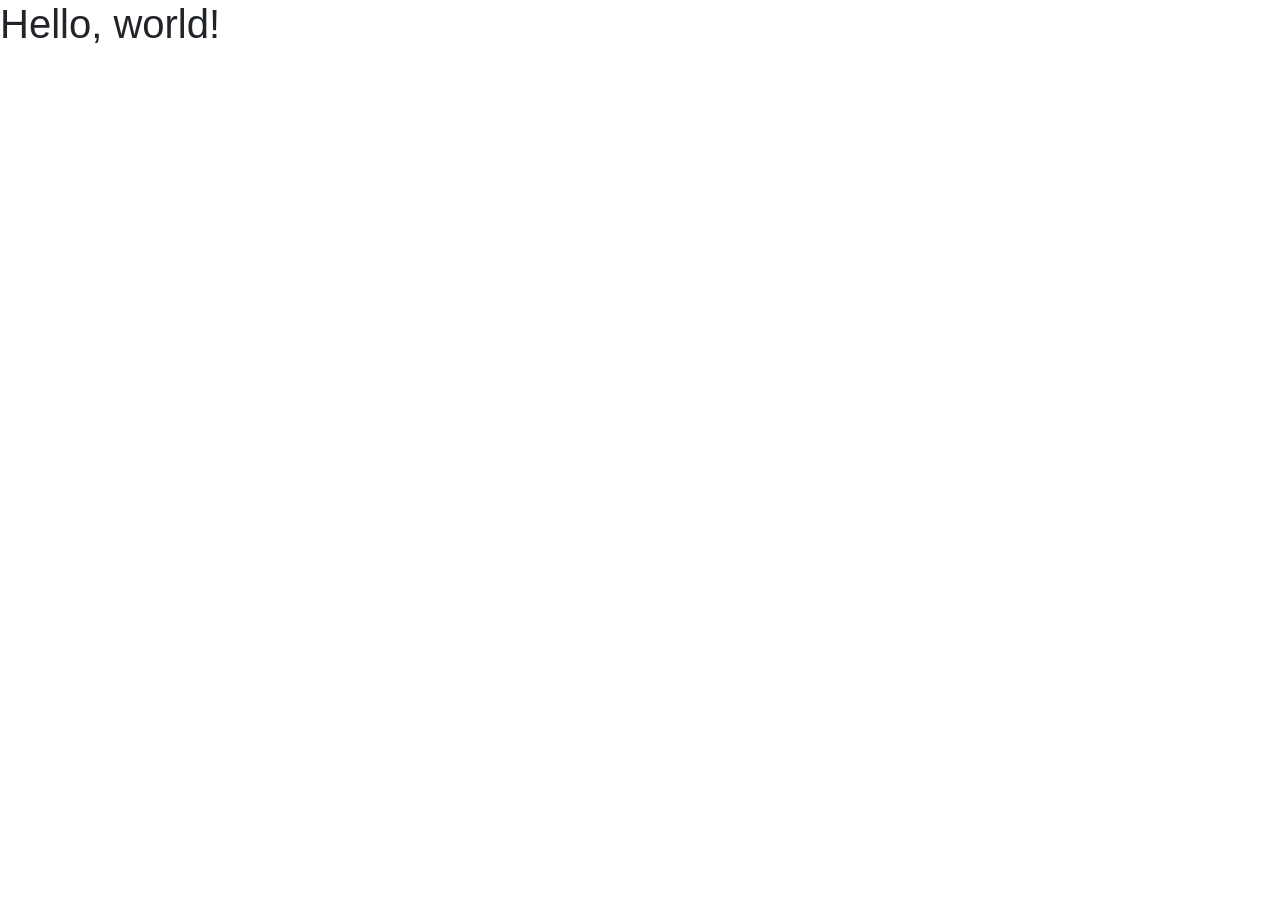
<file: frontend/bootstrap.html>
<!doctype html>
<html lang="en">
  <head>
    <!-- Required meta tags -->
    <meta charset="utf-8">
    <meta name="viewport" content="width=device-width, initial-scale=1, shrink-to-fit=no">

    <!-- Bootstrap CSS -->
    <link rel="stylesheet" href="https://cdn.jsdelivr.net/npm/bootstrap@4.5.3/dist/css/bootstrap.min.css" integrity="sha384-TX8t27EcRE3e/ihU7zmQxVncDAy5uIKz4rEkgIXeMed4M0jlfIDPvg6uqKI2xXr2" crossorigin="anonymous">

    <title>Hello, world!</title>
  </head>
  <body>
    <h1>Hello, world!</h1>

    <!-- Optional JavaScript; choose one of the two! -->

    <!-- Option 1: jQuery and Bootstrap Bundle (includes Popper) -->
    <script src="https://code.jquery.com/jquery-3.5.1.slim.min.js" integrity="sha384-DfXdz2htPH0lsSSs5nCTpuj/zy4C+OGpamoFVy38MVBnE+IbbVYUew+OrCXaRkfj" crossorigin="anonymous"></script>
    <script src="https://cdn.jsdelivr.net/npm/bootstrap@4.5.3/dist/js/bootstrap.bundle.min.js" integrity="sha384-ho+j7jyWK8fNQe+A12Hb8AhRq26LrZ/JpcUGGOn+Y7RsweNrtN/tE3MoK7ZeZDyx" crossorigin="anonymous"></script>

    <!-- Option 2: jQuery, Popper.js, and Bootstrap JS
    <script src="https://code.jquery.com/jquery-3.5.1.slim.min.js" integrity="sha384-DfXdz2htPH0lsSSs5nCTpuj/zy4C+OGpamoFVy38MVBnE+IbbVYUew+OrCXaRkfj" crossorigin="anonymous"></script>
    <script src="https://cdn.jsdelivr.net/npm/popper.js@1.16.1/dist/umd/popper.min.js" integrity="sha384-9/reFTGAW83EW2RDu2S0VKaIzap3H66lZH81PoYlFhbGU+6BZp6G7niu735Sk7lN" crossorigin="anonymous"></script>
    <script src="https://cdn.jsdelivr.net/npm/bootstrap@4.5.3/dist/js/bootstrap.min.js" integrity="sha384-w1Q4orYjBQndcko6MimVbzY0tgp4pWB4lZ7lr30WKz0vr/aWKhXdBNmNb5D92v7s" crossorigin="anonymous"></script>
    -->
  </body>
</html>
</file>
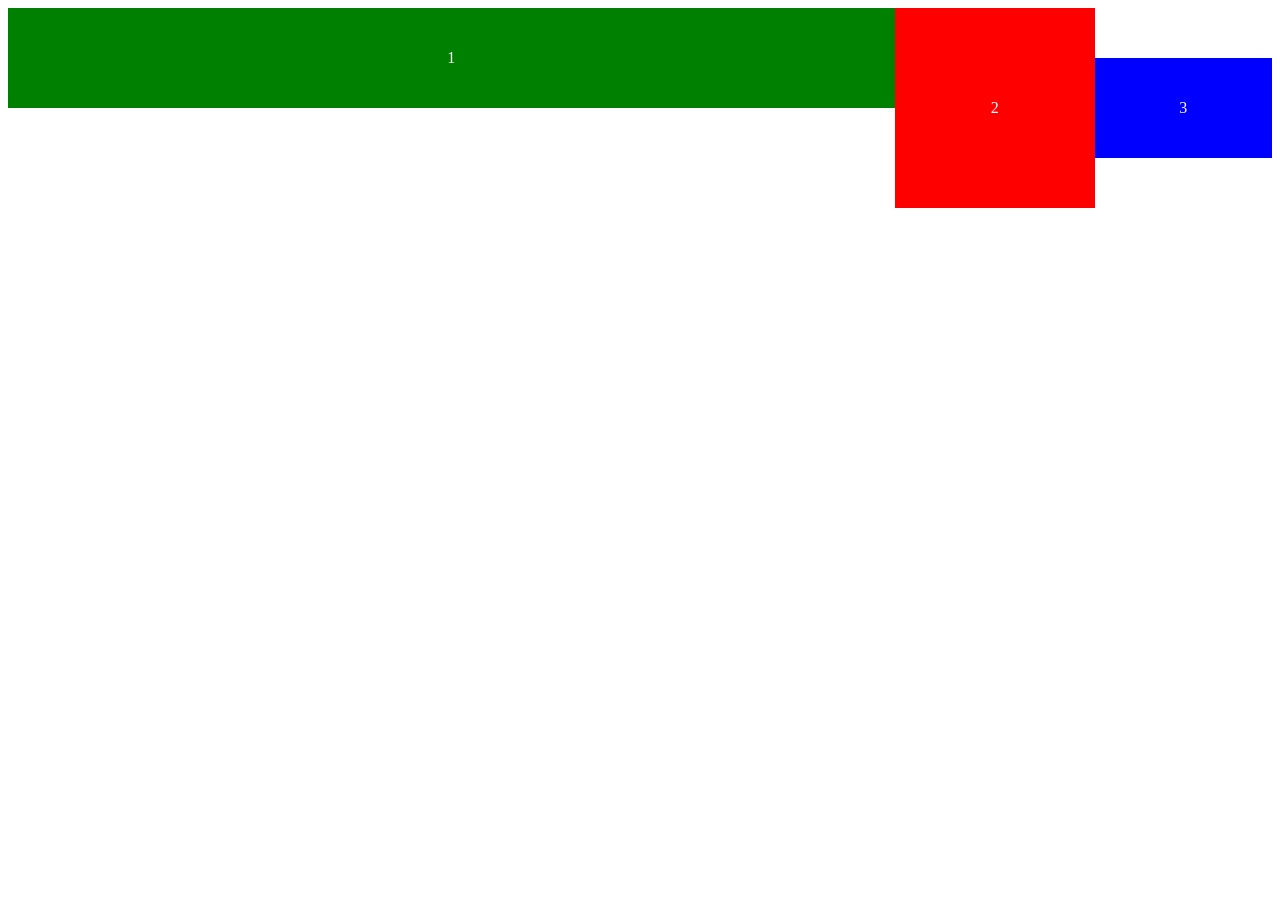
<file: frontend/flexbox.html>
<!DOCTYPE html>
<html lang="en">
<head>
  <meta charset="UTF-8">
  <meta name="viewport" content="width=device-width, initial-scale=1.0">
  <title>Document</title>
  <link rel="stylesheet" href="flexbox.css">
</head>
<body>
  <div class="wrapper">
    <div class="box">1</div>
    <div class="box">2</div>
    <div class="box">3</div>
  </div>
</body>
</html>
</file>
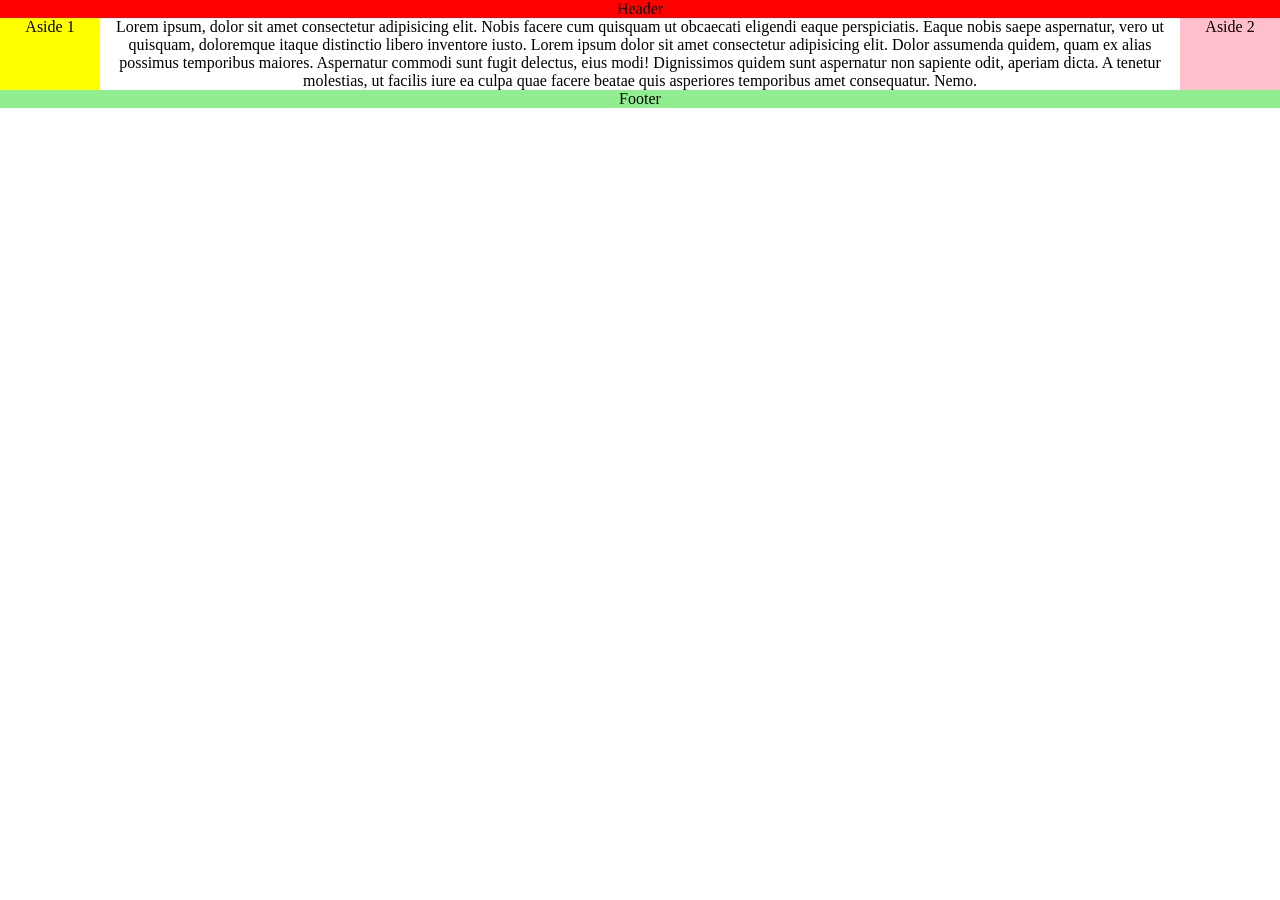
<file: frontend/interview.html>
<html>
  <head>
    <link rel="stylesheet" href="interview.css">
  </head>
 <body>
   <div class="wrapper">
     <header class="header">Header</header>
     <article class="main">
       <p>
         Lorem ipsum, dolor sit amet consectetur adipisicing elit. Nobis facere
         cum quisquam ut obcaecati eligendi eaque perspiciatis. Eaque nobis
         saepe aspernatur, vero ut quisquam, doloremque itaque distinctio
         libero inventore iusto. Lorem ipsum dolor sit amet consectetur
         adipisicing elit. Dolor assumenda quidem, quam ex alias possimus
         temporibus maiores. Aspernatur commodi sunt fugit delectus, eius modi!
         Dignissimos quidem sunt aspernatur non sapiente odit, aperiam dicta. A
         tenetur molestias, ut facilis iure ea culpa quae facere beatae quis
         asperiores temporibus amet consequatur. Nemo.
       </p>
     </article>
     <aside class="aside aside-1">Aside 1</aside><aside class="aside aside-2">Aside 2</aside>
     <footer class="footer">Footer</footer>
   </div>
 </body>
</html>
</file>
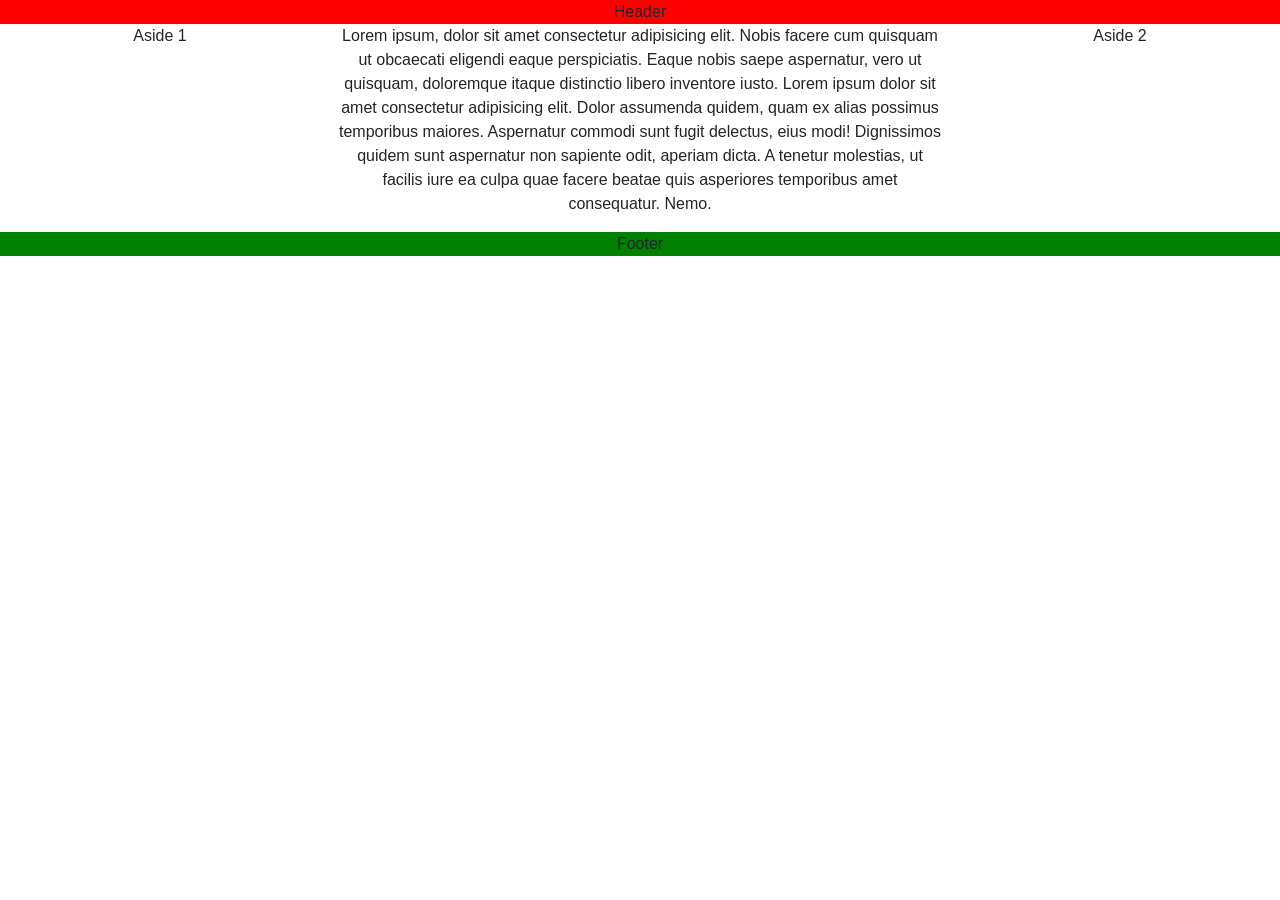
<file: frontend/interview_bootstrap.html>
<!doctype html>
<html lang="en">

<head>
  <!-- Required meta tags -->
  <meta charset="utf-8">
  <meta name="viewport" content="width=device-width, initial-scale=1, shrink-to-fit=no">

  <!-- Bootstrap CSS -->
  <link rel="stylesheet" href="https://cdn.jsdelivr.net/npm/bootstrap@4.5.3/dist/css/bootstrap.min.css"
    integrity="sha384-TX8t27EcRE3e/ihU7zmQxVncDAy5uIKz4rEkgIXeMed4M0jlfIDPvg6uqKI2xXr2" crossorigin="anonymous">

  <title>Hello, world!</title>
  <style>
    body {
      text-align: center;
    }
    .header {
      width: 100%;
      background-color: red;
    }
    .footer {
      width: 100%;
      background-color: green;
    }
  </style>
</head>

<body>
    <header class="header">Header</header>
    <div class="container-fluid">
      <div class="row">
        <div class="col-md-12 col-lg-6 order-lg-2">
          <article class="main">
            <p>
              Lorem ipsum, dolor sit amet consectetur adipisicing elit. Nobis facere
              cum quisquam ut obcaecati eligendi eaque perspiciatis. Eaque nobis
              saepe aspernatur, vero ut quisquam, doloremque itaque distinctio
              libero inventore iusto. Lorem ipsum dolor sit amet consectetur
              adipisicing elit. Dolor assumenda quidem, quam ex alias possimus
              temporibus maiores. Aspernatur commodi sunt fugit delectus, eius modi!
              Dignissimos quidem sunt aspernatur non sapiente odit, aperiam dicta. A
              tenetur molestias, ut facilis iure ea culpa quae facere beatae quis
              asperiores temporibus amet consequatur. Nemo.
            </p>
          </article>
        </div>
        <aside class="col-md-6 col-lg-3 order-lg-1">Aside 1</aside>
        <aside class="col-md-6 col-lg-3 order-lg-3">Aside 2</aside>
      </div>
    </div>
    <footer class="footer">Footer</footer>

  <!-- Optional JavaScript; choose one of the two! -->

  <!-- Option 1: jQuery and Bootstrap Bundle (includes Popper) -->
  <script src="https://code.jquery.com/jquery-3.5.1.slim.min.js"
    integrity="sha384-DfXdz2htPH0lsSSs5nCTpuj/zy4C+OGpamoFVy38MVBnE+IbbVYUew+OrCXaRkfj"
    crossorigin="anonymous"></script>
  <script src="https://cdn.jsdelivr.net/npm/bootstrap@4.5.3/dist/js/bootstrap.bundle.min.js"
    integrity="sha384-ho+j7jyWK8fNQe+A12Hb8AhRq26LrZ/JpcUGGOn+Y7RsweNrtN/tE3MoK7ZeZDyx"
    crossorigin="anonymous"></script>

  <!-- Option 2: jQuery, Popper.js, and Bootstrap JS
    <script src="https://code.jquery.com/jquery-3.5.1.slim.min.js" integrity="sha384-DfXdz2htPH0lsSSs5nCTpuj/zy4C+OGpamoFVy38MVBnE+IbbVYUew+OrCXaRkfj" crossorigin="anonymous"></script>
    <script src="https://cdn.jsdelivr.net/npm/popper.js@1.16.1/dist/umd/popper.min.js" integrity="sha384-9/reFTGAW83EW2RDu2S0VKaIzap3H66lZH81PoYlFhbGU+6BZp6G7niu735Sk7lN" crossorigin="anonymous"></script>
    <script src="https://cdn.jsdelivr.net/npm/bootstrap@4.5.3/dist/js/bootstrap.min.js" integrity="sha384-w1Q4orYjBQndcko6MimVbzY0tgp4pWB4lZ7lr30WKz0vr/aWKhXdBNmNb5D92v7s" crossorigin="anonymous"></script>
    -->
</body>

</html>
</file>
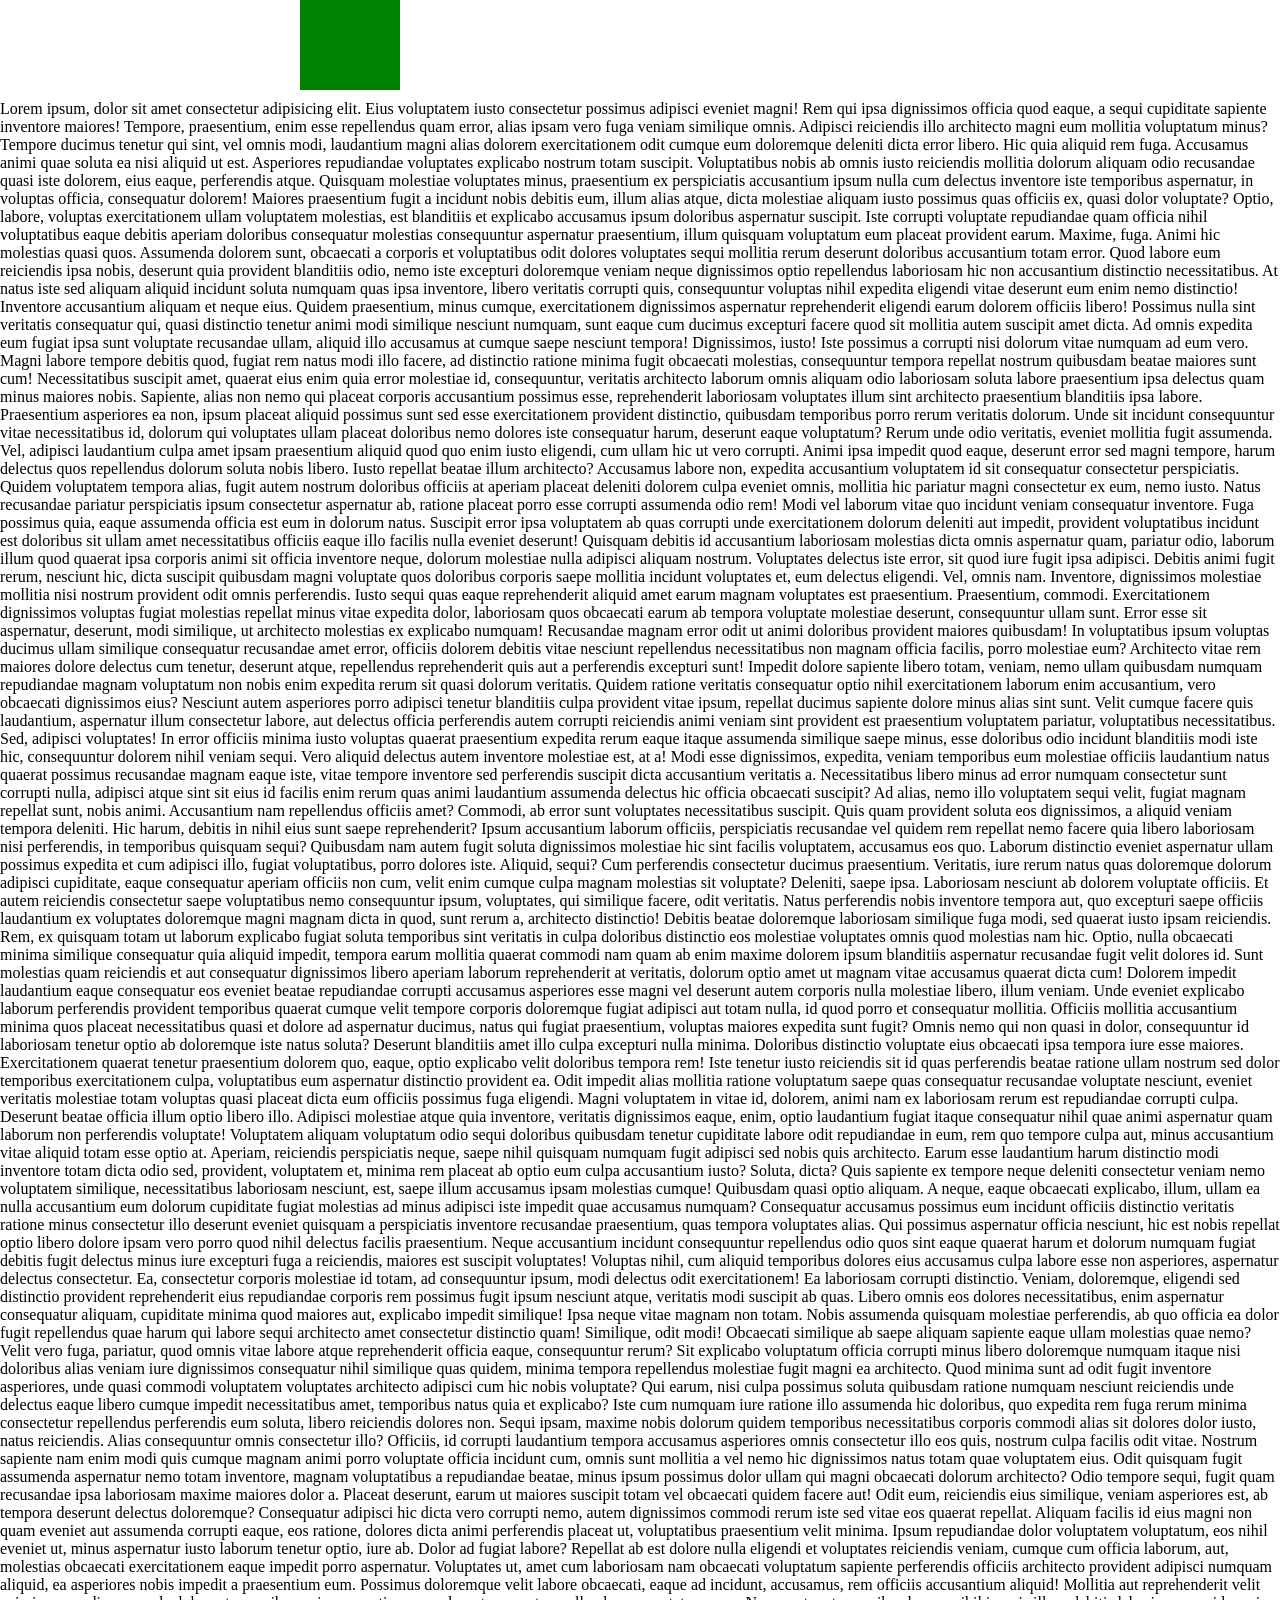
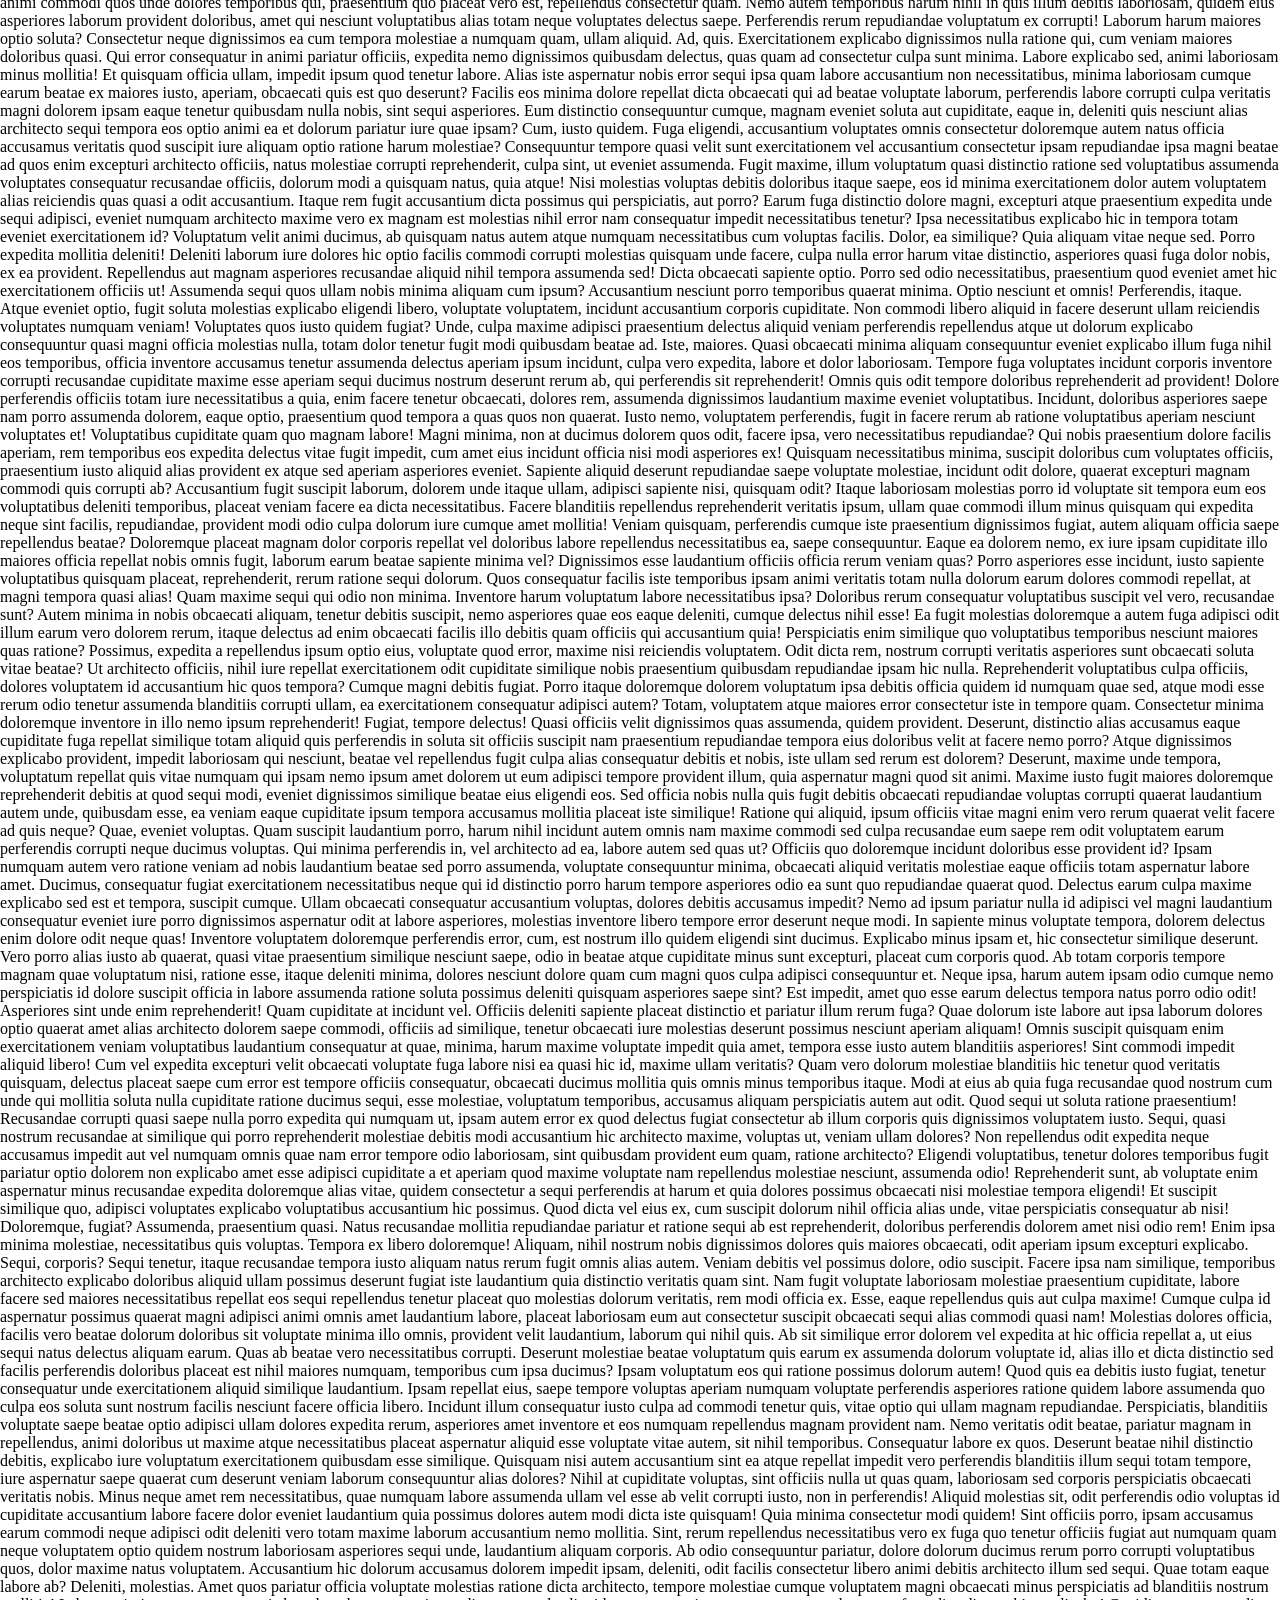
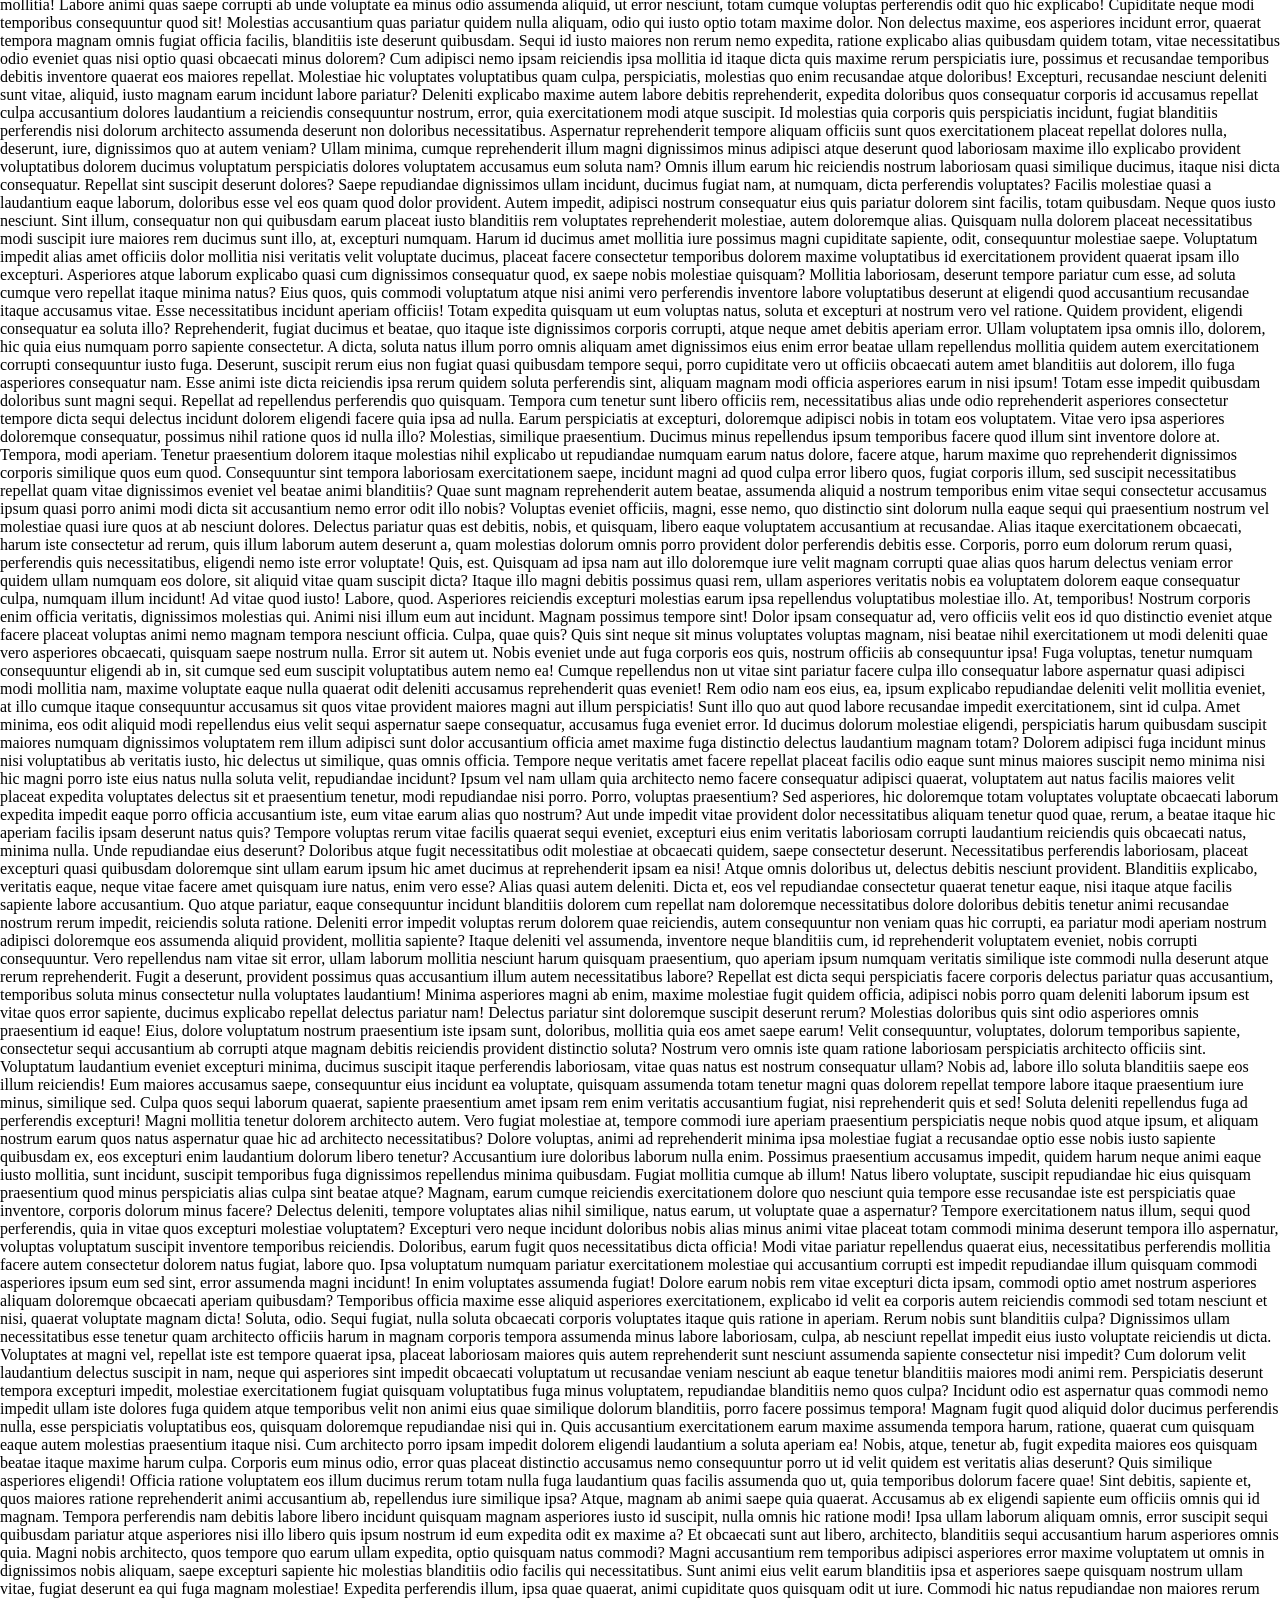
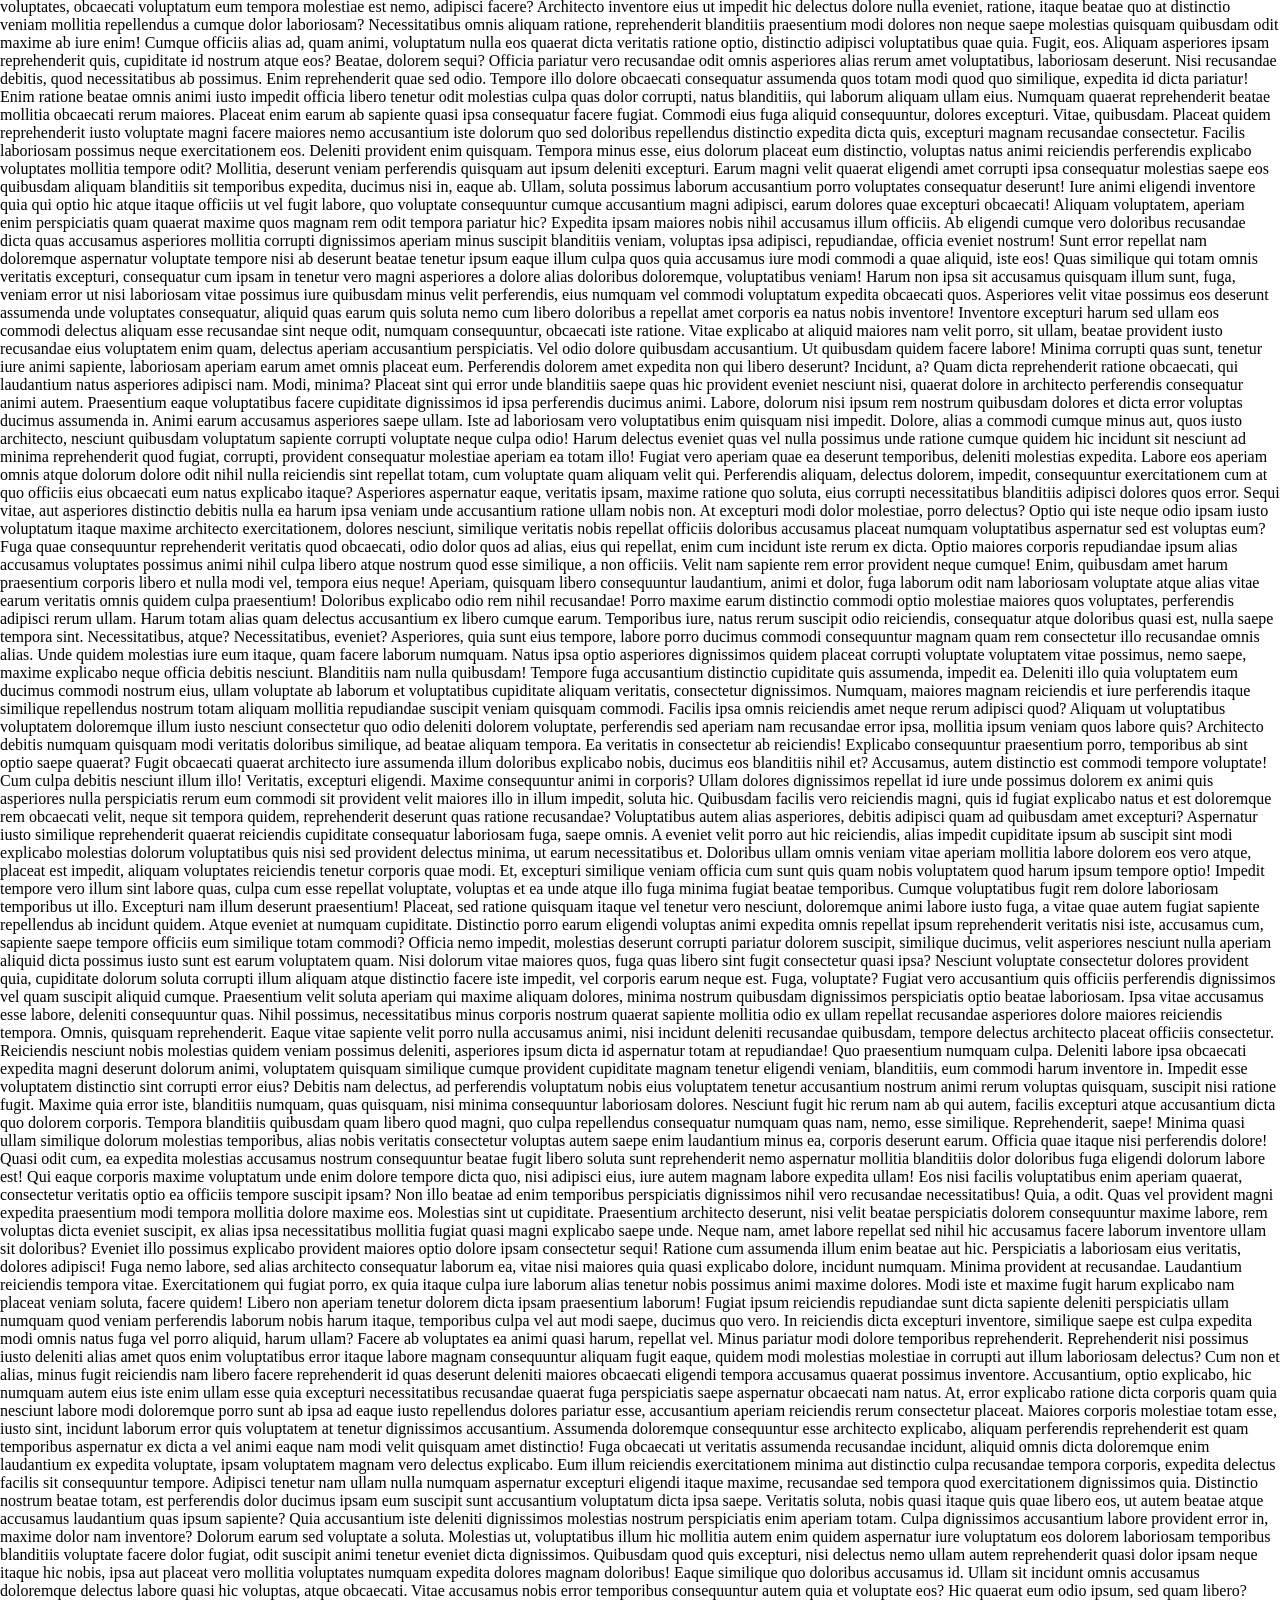
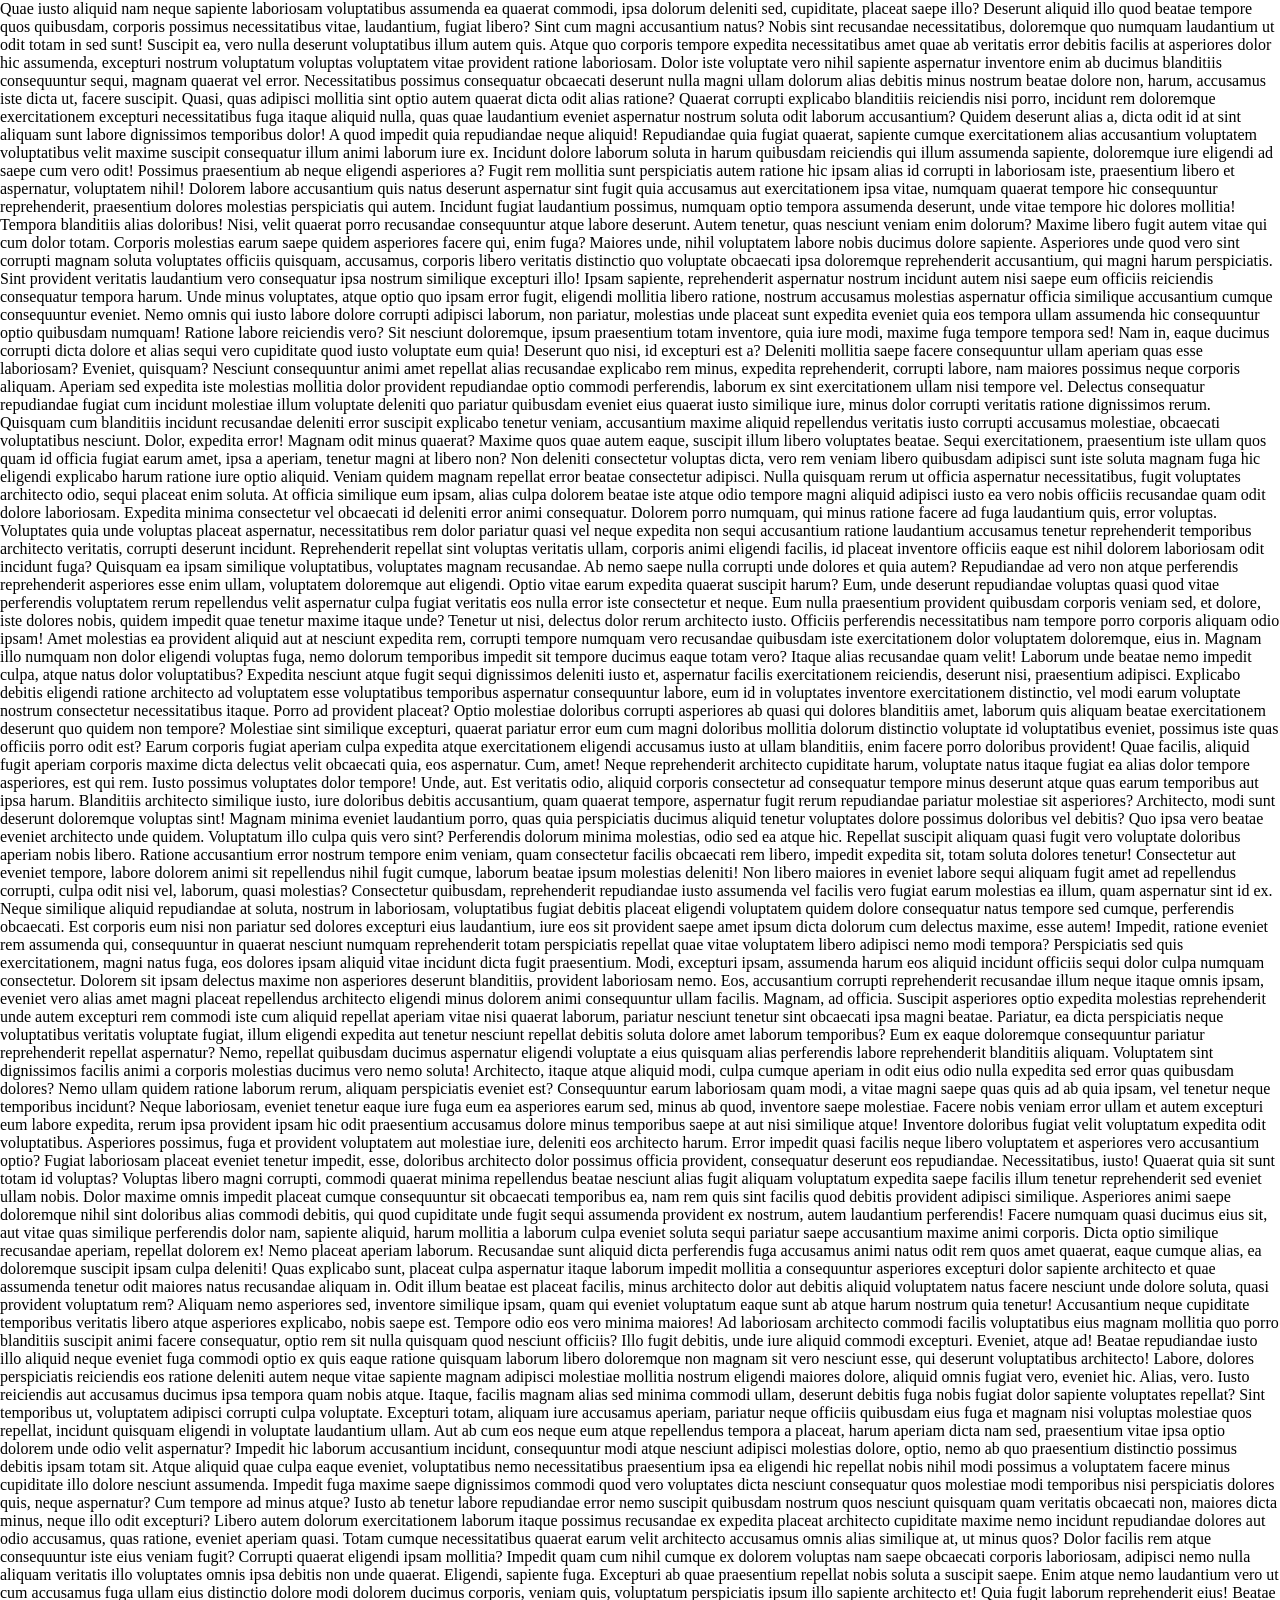
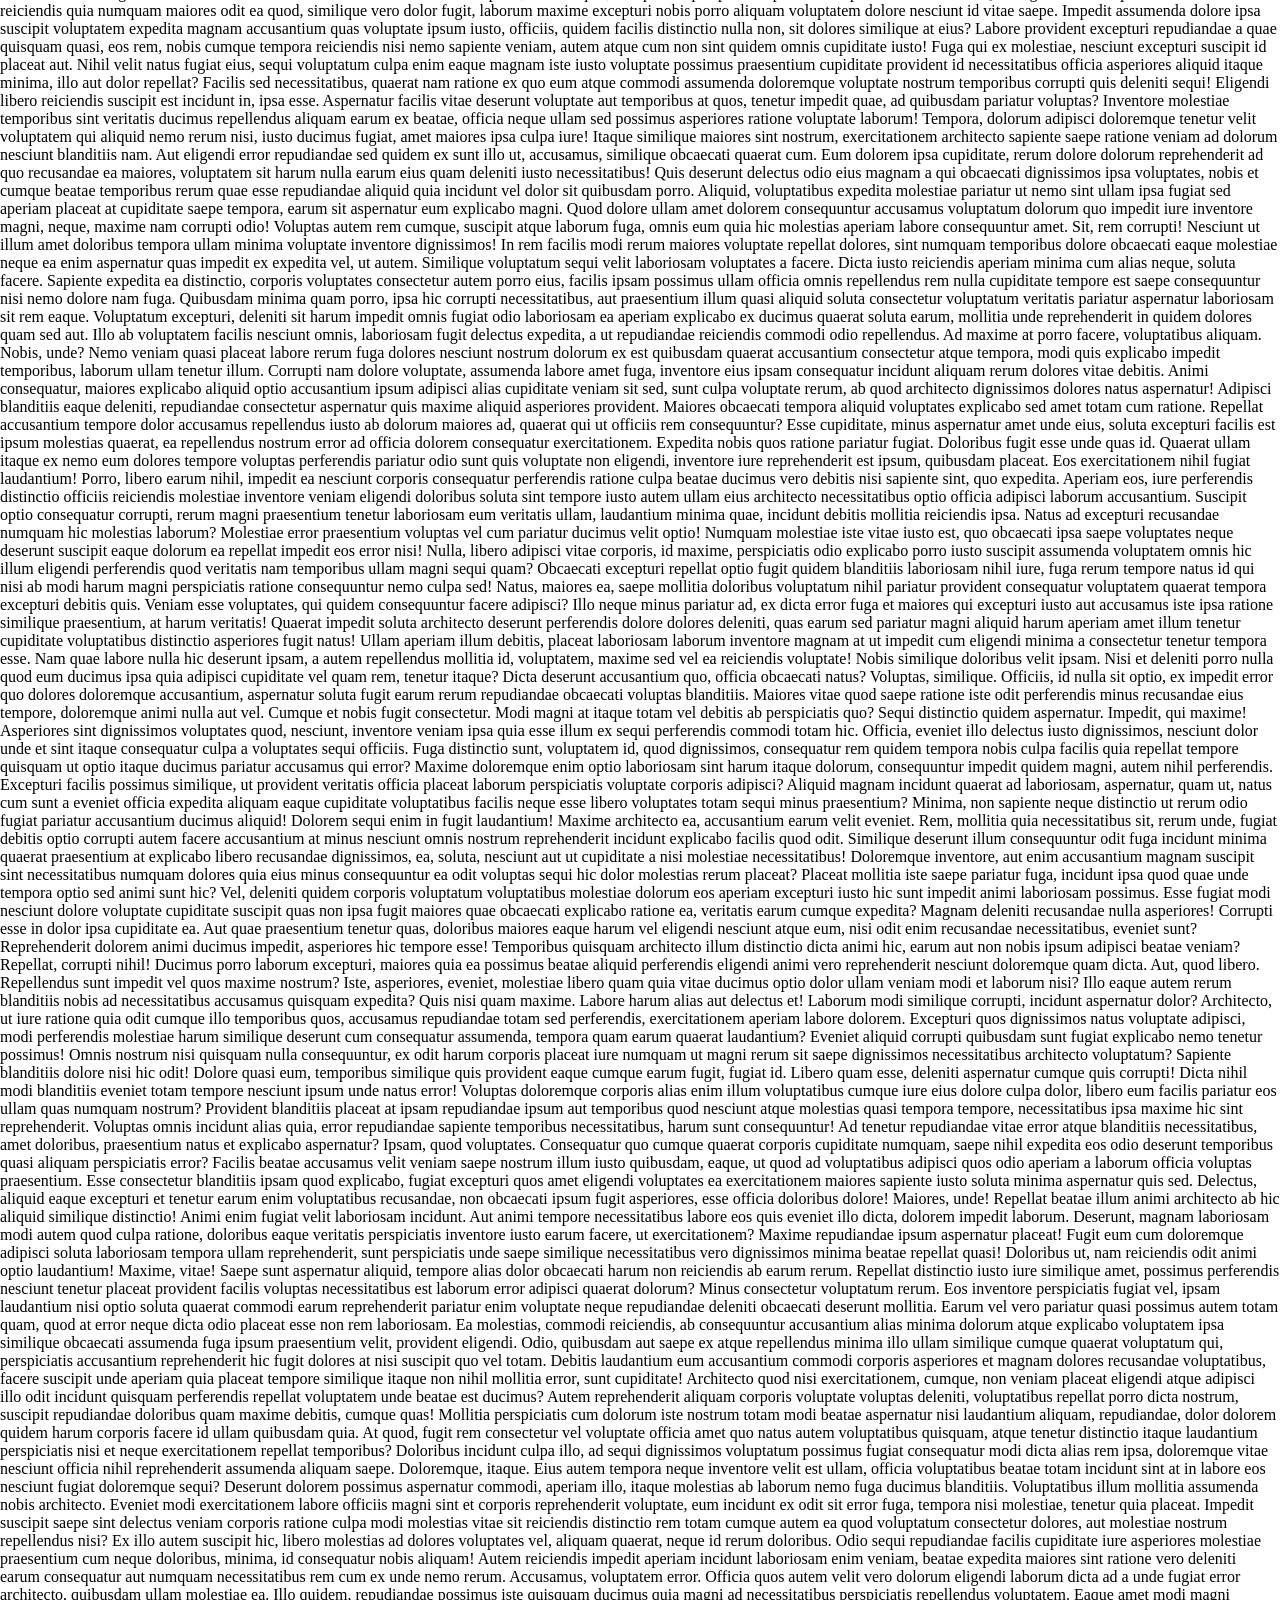
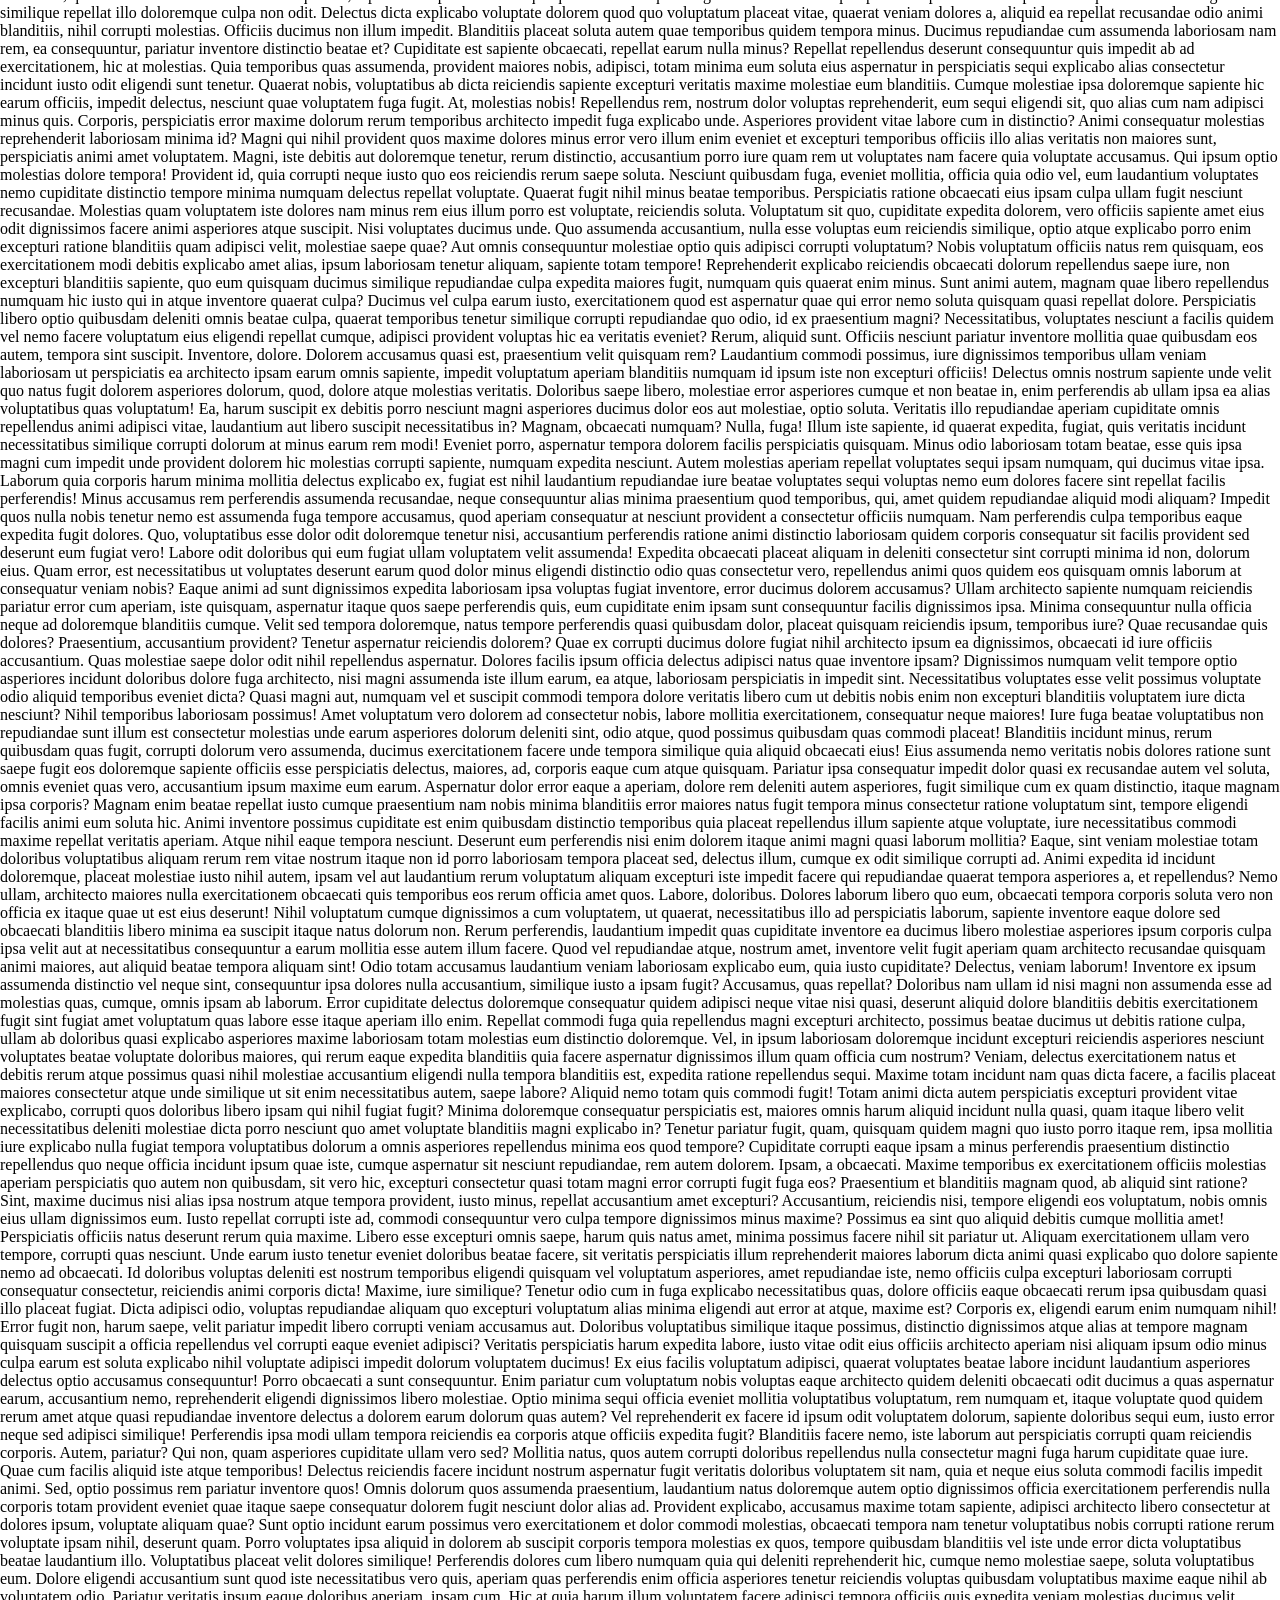
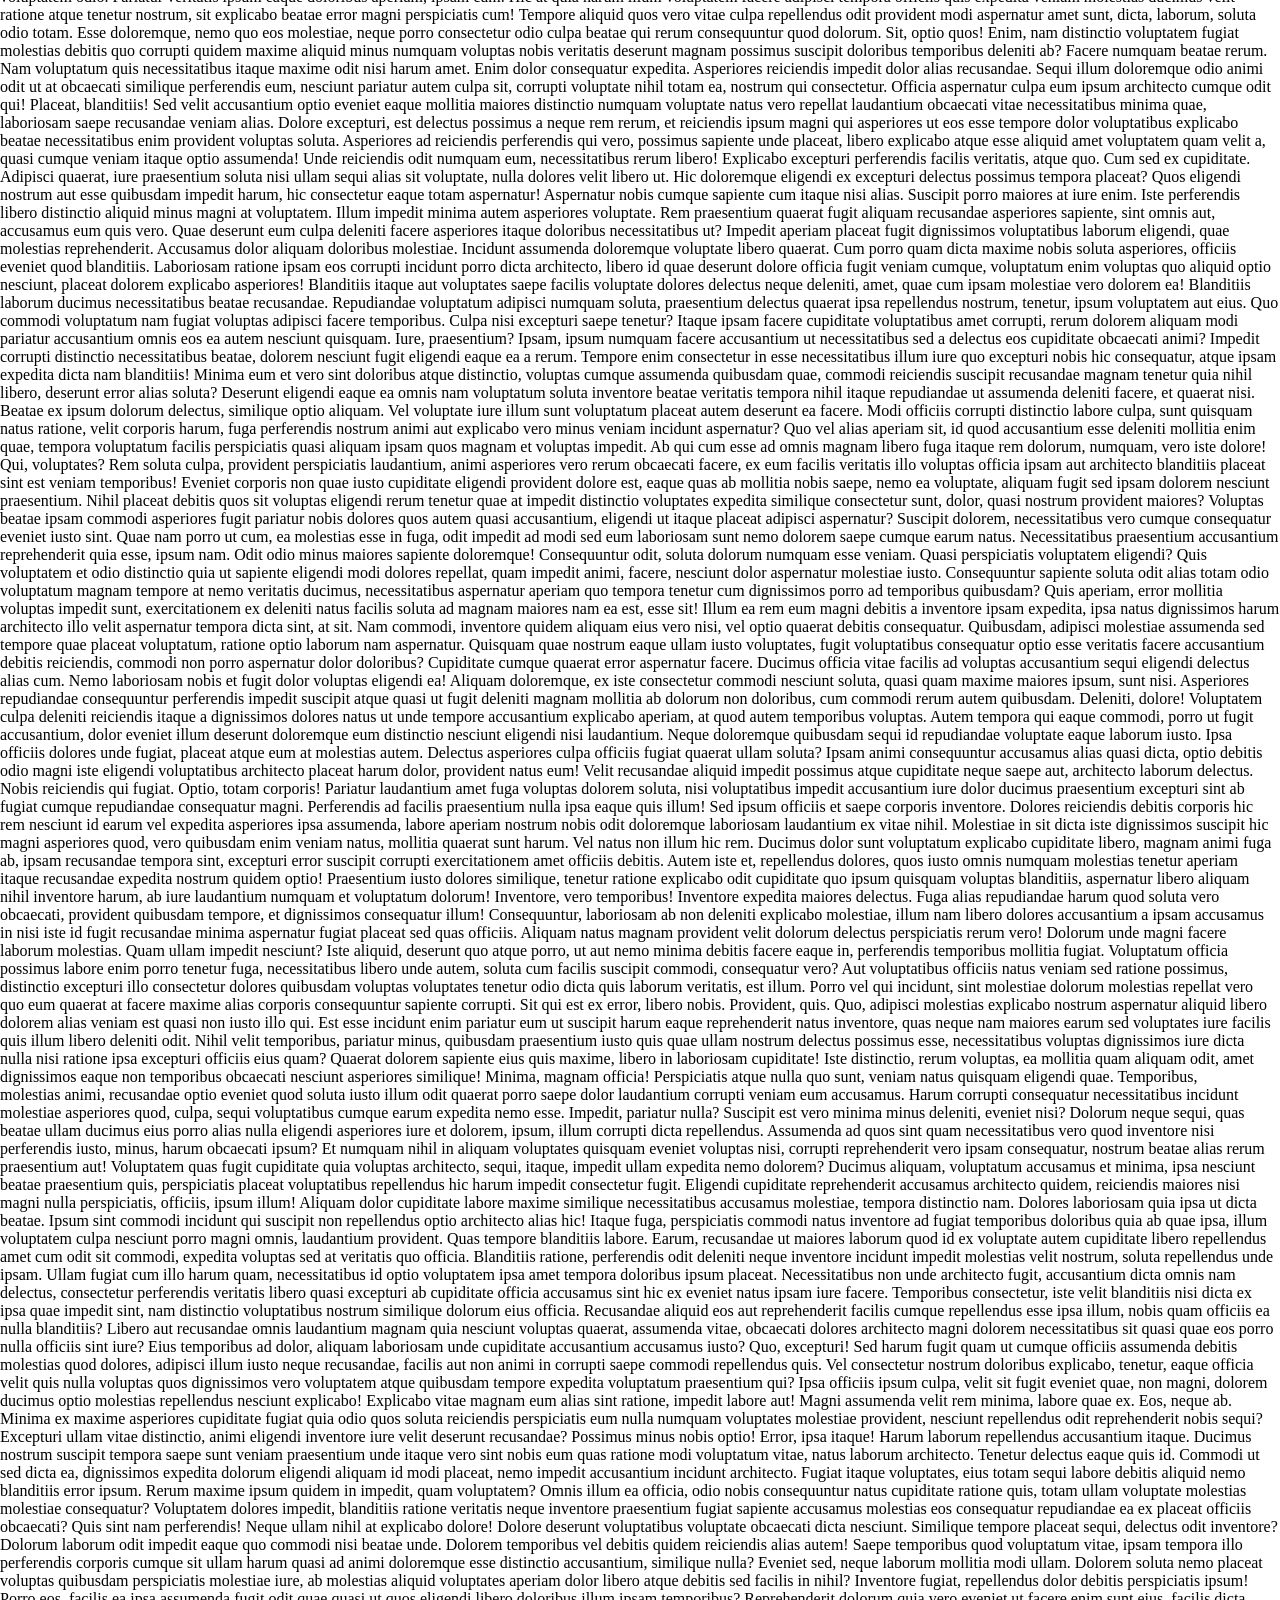
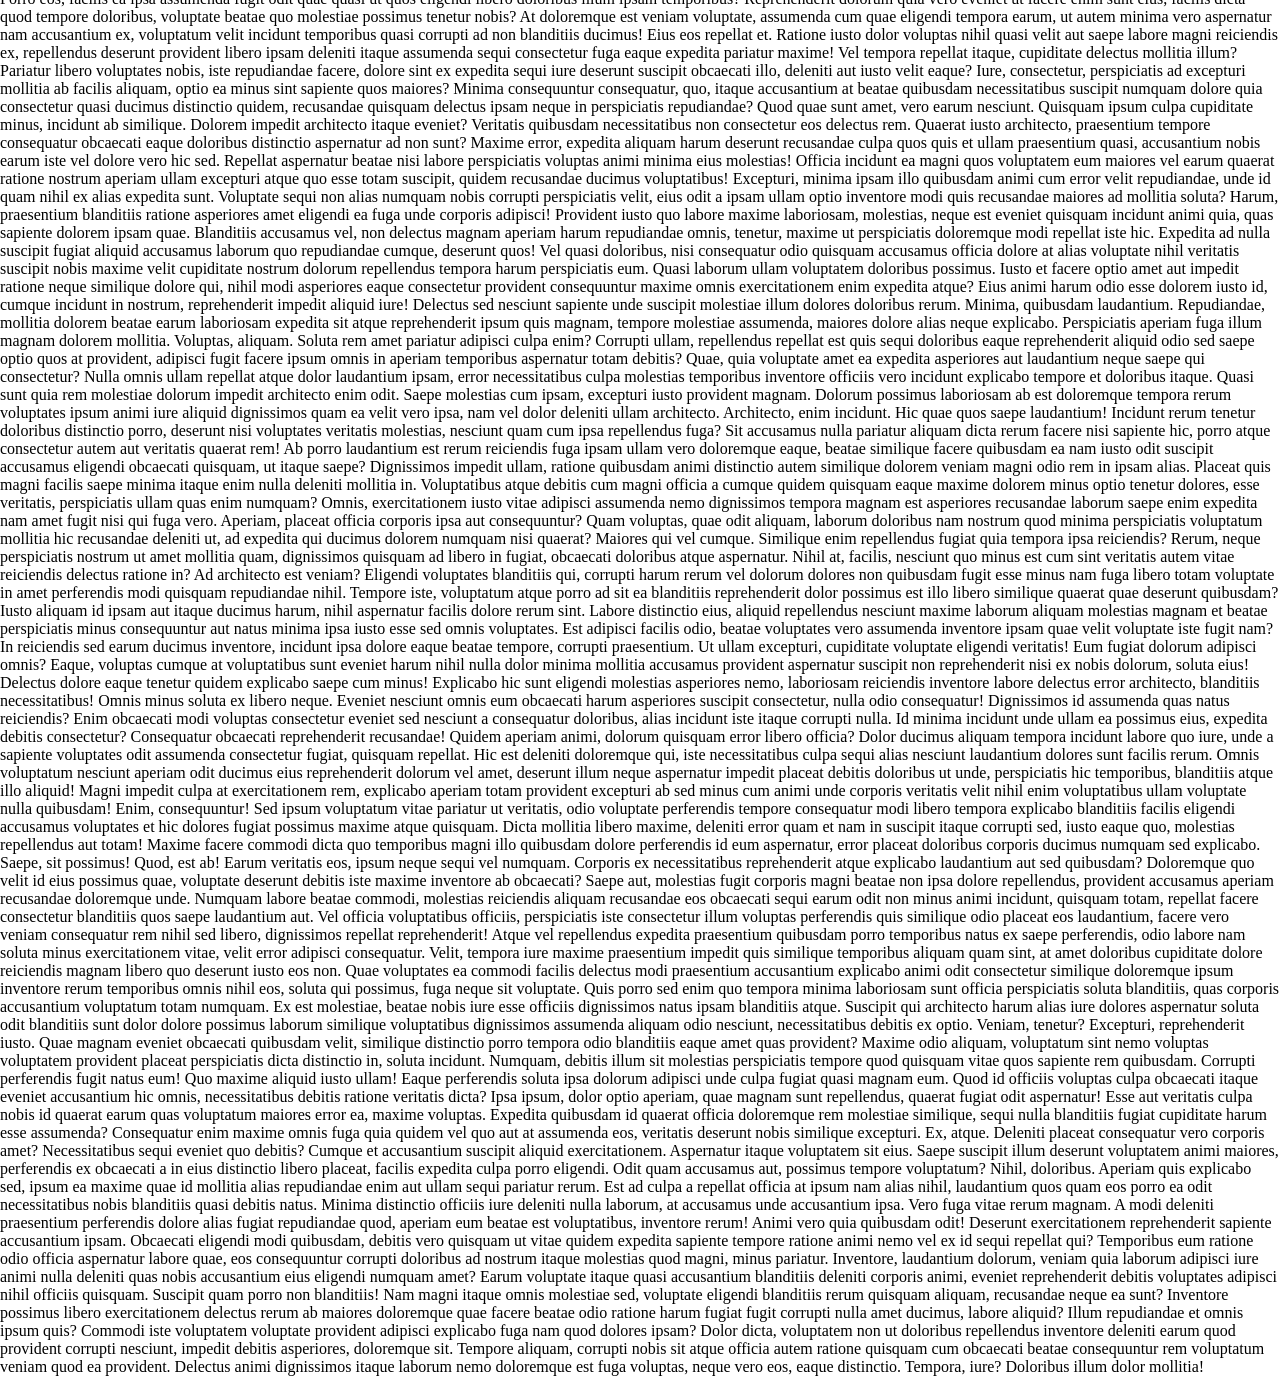
<file: frontend/positions.html>
<!DOCTYPE html>
<html lang="en">
<head>
  <meta charset="UTF-8">
  <meta name="viewport" content="width=device-width, initial-scale=1.0">
  <title>Document</title>
  <link rel="stylesheet" href="positions.css">
</head>
<body>
  <div class="wrapper">
    <div class="box"></div>
  </div>
  Lorem ipsum, dolor sit amet consectetur adipisicing elit. Eius voluptatem iusto consectetur possimus adipisci eveniet magni! Rem qui ipsa dignissimos officia quod eaque, a sequi cupiditate sapiente inventore maiores! Tempore, praesentium, enim esse repellendus quam error, alias ipsam vero fuga veniam similique omnis. Adipisci reiciendis illo architecto magni eum mollitia voluptatum minus? Tempore ducimus tenetur qui sint, vel omnis modi, laudantium magni alias dolorem exercitationem odit cumque eum doloremque deleniti dicta error libero. Hic quia aliquid rem fuga. Accusamus animi quae soluta ea nisi aliquid ut est. Asperiores repudiandae voluptates explicabo nostrum totam suscipit. Voluptatibus nobis ab omnis iusto reiciendis mollitia dolorum aliquam odio recusandae quasi iste dolorem, eius eaque, perferendis atque. Quisquam molestiae voluptates minus, praesentium ex perspiciatis accusantium ipsum nulla cum delectus inventore iste temporibus aspernatur, in voluptas officia, consequatur dolorem! Maiores praesentium fugit a incidunt nobis debitis eum, illum alias atque, dicta molestiae aliquam iusto possimus quas officiis ex, quasi dolor voluptate? Optio, labore, voluptas exercitationem ullam voluptatem molestias, est blanditiis et explicabo accusamus ipsum doloribus aspernatur suscipit. Iste corrupti voluptate repudiandae quam officia nihil voluptatibus eaque debitis aperiam doloribus consequatur molestias consequuntur aspernatur praesentium, illum quisquam voluptatum eum placeat provident earum. Maxime, fuga. Animi hic molestias quasi quos. Assumenda dolorem sunt, obcaecati a corporis et voluptatibus odit dolores voluptates sequi mollitia rerum deserunt doloribus accusantium totam error. Quod labore eum reiciendis ipsa nobis, deserunt quia provident blanditiis odio, nemo iste excepturi doloremque veniam neque dignissimos optio repellendus laboriosam hic non accusantium distinctio necessitatibus. At natus iste sed aliquam aliquid incidunt soluta numquam quas ipsa inventore, libero veritatis corrupti quis, consequuntur voluptas nihil expedita eligendi vitae deserunt eum enim nemo distinctio! Inventore accusantium aliquam et neque eius. Quidem praesentium, minus cumque, exercitationem dignissimos aspernatur reprehenderit eligendi earum dolorem officiis libero! Possimus nulla sint veritatis consequatur qui, quasi distinctio tenetur animi modi similique nesciunt numquam, sunt eaque cum ducimus excepturi facere quod sit mollitia autem suscipit amet dicta. Ad omnis expedita eum fugiat ipsa sunt voluptate recusandae ullam, aliquid illo accusamus at cumque saepe nesciunt tempora! Dignissimos, iusto! Iste possimus a corrupti nisi dolorum vitae numquam ad eum vero. Magni labore tempore debitis quod, fugiat rem natus modi illo facere, ad distinctio ratione minima fugit obcaecati molestias, consequuntur tempora repellat nostrum quibusdam beatae maiores sunt cum! Necessitatibus suscipit amet, quaerat eius enim quia error molestiae id, consequuntur, veritatis architecto laborum omnis aliquam odio laboriosam soluta labore praesentium ipsa delectus quam minus maiores nobis. Sapiente, alias non nemo qui placeat corporis accusantium possimus esse, reprehenderit laboriosam voluptates illum sint architecto praesentium blanditiis ipsa labore. Praesentium asperiores ea non, ipsum placeat aliquid possimus sunt sed esse exercitationem provident distinctio, quibusdam temporibus porro rerum veritatis dolorum. Unde sit incidunt consequuntur vitae necessitatibus id, dolorum qui voluptates ullam placeat doloribus nemo dolores iste consequatur harum, deserunt eaque voluptatum? Rerum unde odio veritatis, eveniet mollitia fugit assumenda. Vel, adipisci laudantium culpa amet ipsam praesentium aliquid quod quo enim iusto eligendi, cum ullam hic ut vero corrupti. Animi ipsa impedit quod eaque, deserunt error sed magni tempore, harum delectus quos repellendus dolorum soluta nobis libero. Iusto repellat beatae illum architecto? Accusamus labore non, expedita accusantium voluptatem id sit consequatur consectetur perspiciatis. Quidem voluptatem tempora alias, fugit autem nostrum doloribus officiis at aperiam placeat deleniti dolorem culpa eveniet omnis, mollitia hic pariatur magni consectetur ex eum, nemo iusto. Natus recusandae pariatur perspiciatis ipsum consectetur aspernatur ab, ratione placeat porro esse corrupti assumenda odio rem! Modi vel laborum vitae quo incidunt veniam consequatur inventore. Fuga possimus quia, eaque assumenda officia est eum in dolorum natus. Suscipit error ipsa voluptatem ab quas corrupti unde exercitationem dolorum deleniti aut impedit, provident voluptatibus incidunt est doloribus sit ullam amet necessitatibus officiis eaque illo facilis nulla eveniet deserunt! Quisquam debitis id accusantium laboriosam molestias dicta omnis aspernatur quam, pariatur odio, laborum illum quod quaerat ipsa corporis animi sit officia inventore neque, dolorum molestiae nulla adipisci aliquam nostrum. Voluptates delectus iste error, sit quod iure fugit ipsa adipisci. Debitis animi fugit rerum, nesciunt hic, dicta suscipit quibusdam magni voluptate quos doloribus corporis saepe mollitia incidunt voluptates et, eum delectus eligendi. Vel, omnis nam. Inventore, dignissimos molestiae mollitia nisi nostrum provident odit omnis perferendis. Iusto sequi quas eaque reprehenderit aliquid amet earum magnam voluptates est praesentium. Praesentium, commodi. Exercitationem dignissimos voluptas fugiat molestias repellat minus vitae expedita dolor, laboriosam quos obcaecati earum ab tempora voluptate molestiae deserunt, consequuntur ullam sunt. Error esse sit aspernatur, deserunt, modi similique, ut architecto molestias ex explicabo numquam! Recusandae magnam error odit ut animi doloribus provident maiores quibusdam! In voluptatibus ipsum voluptas ducimus ullam similique consequatur recusandae amet error, officiis dolorem debitis vitae nesciunt repellendus necessitatibus non magnam officia facilis, porro molestiae eum? Architecto vitae rem maiores dolore delectus cum tenetur, deserunt atque, repellendus reprehenderit quis aut a perferendis excepturi sunt! Impedit dolore sapiente libero totam, veniam, nemo ullam quibusdam numquam repudiandae magnam voluptatum non nobis enim expedita rerum sit quasi dolorum veritatis. Quidem ratione veritatis consequatur optio nihil exercitationem laborum enim accusantium, vero obcaecati dignissimos eius? Nesciunt autem asperiores porro adipisci tenetur blanditiis culpa provident vitae ipsum, repellat ducimus sapiente dolore minus alias sint sunt. Velit cumque facere quis laudantium, aspernatur illum consectetur labore, aut delectus officia perferendis autem corrupti reiciendis animi veniam sint provident est praesentium voluptatem pariatur, voluptatibus necessitatibus. Sed, adipisci voluptates! In error officiis minima iusto voluptas quaerat praesentium expedita rerum eaque itaque assumenda similique saepe minus, esse doloribus odio incidunt blanditiis modi iste hic, consequuntur dolorem nihil veniam sequi. Vero aliquid delectus autem inventore molestiae est, at a! Modi esse dignissimos, expedita, veniam temporibus eum molestiae officiis laudantium natus quaerat possimus recusandae magnam eaque iste, vitae tempore inventore sed perferendis suscipit dicta accusantium veritatis a. Necessitatibus libero minus ad error numquam consectetur sunt corrupti nulla, adipisci atque sint sit eius id facilis enim rerum quas animi laudantium assumenda delectus hic officia obcaecati suscipit? Ad alias, nemo illo voluptatem sequi velit, fugiat magnam repellat sunt, nobis animi. Accusantium nam repellendus officiis amet? Commodi, ab error sunt voluptates necessitatibus suscipit. Quis quam provident soluta eos dignissimos, a aliquid veniam tempora deleniti. Hic harum, debitis in nihil eius sunt saepe reprehenderit? Ipsum accusantium laborum officiis, perspiciatis recusandae vel quidem rem repellat nemo facere quia libero laboriosam nisi perferendis, in temporibus quisquam sequi? Quibusdam nam autem fugit soluta dignissimos molestiae hic sint facilis voluptatem, accusamus eos quo. Laborum distinctio eveniet aspernatur ullam possimus expedita et cum adipisci illo, fugiat voluptatibus, porro dolores iste. Aliquid, sequi? Cum perferendis consectetur ducimus praesentium. Veritatis, iure rerum natus quas doloremque dolorum adipisci cupiditate, eaque consequatur aperiam officiis non cum, velit enim cumque culpa magnam molestias sit voluptate? Deleniti, saepe ipsa. Laboriosam nesciunt ab dolorem voluptate officiis. Et autem reiciendis consectetur saepe voluptatibus nemo consequuntur ipsum, voluptates, qui similique facere, odit veritatis. Natus perferendis nobis inventore tempora aut, quo excepturi saepe officiis laudantium ex voluptates doloremque magni magnam dicta in quod, sunt rerum a, architecto distinctio! Debitis beatae doloremque laboriosam similique fuga modi, sed quaerat iusto ipsam reiciendis. Rem, ex quisquam totam ut laborum explicabo fugiat soluta temporibus sint veritatis in culpa doloribus distinctio eos molestiae voluptates omnis quod molestias nam hic. Optio, nulla obcaecati minima similique consequatur quia aliquid impedit, tempora earum mollitia quaerat commodi nam quam ab enim maxime dolorem ipsum blanditiis aspernatur recusandae fugit velit dolores id. Sunt molestias quam reiciendis et aut consequatur dignissimos libero aperiam laborum reprehenderit at veritatis, dolorum optio amet ut magnam vitae accusamus quaerat dicta cum! Dolorem impedit laudantium eaque consequatur eos eveniet beatae repudiandae corrupti accusamus asperiores esse magni vel deserunt autem corporis nulla molestiae libero, illum veniam. Unde eveniet explicabo laborum perferendis provident temporibus quaerat cumque velit tempore corporis doloremque fugiat adipisci aut totam nulla, id quod porro et consequatur mollitia. Officiis mollitia accusantium minima quos placeat necessitatibus quasi et dolore ad aspernatur ducimus, natus qui fugiat praesentium, voluptas maiores expedita sunt fugit? Omnis nemo qui non quasi in dolor, consequuntur id laboriosam tenetur optio ab doloremque iste natus soluta? Deserunt blanditiis amet illo culpa excepturi nulla minima. Doloribus distinctio voluptate eius obcaecati ipsa tempora iure esse maiores. Exercitationem quaerat tenetur praesentium dolorem quo, eaque, optio explicabo velit doloribus tempora rem! Iste tenetur iusto reiciendis sit id quas perferendis beatae ratione ullam nostrum sed dolor temporibus exercitationem culpa, voluptatibus eum aspernatur distinctio provident ea. Odit impedit alias mollitia ratione voluptatum saepe quas consequatur recusandae voluptate nesciunt, eveniet veritatis molestiae totam voluptas quasi placeat dicta eum officiis possimus fuga eligendi. Magni voluptatem in vitae id, dolorem, animi nam ex laboriosam rerum est repudiandae corrupti culpa. Deserunt beatae officia illum optio libero illo. Adipisci molestiae atque quia inventore, veritatis dignissimos eaque, enim, optio laudantium fugiat itaque consequatur nihil quae animi aspernatur quam laborum non perferendis voluptate! Voluptatem aliquam voluptatum odio sequi doloribus quibusdam tenetur cupiditate labore odit repudiandae in eum, rem quo tempore culpa aut, minus accusantium vitae aliquid totam esse optio at. Aperiam, reiciendis perspiciatis neque, saepe nihil quisquam numquam fugit adipisci sed nobis quis architecto. Earum esse laudantium harum distinctio modi inventore totam dicta odio sed, provident, voluptatem et, minima rem placeat ab optio eum culpa accusantium iusto? Soluta, dicta? Quis sapiente ex tempore neque deleniti consectetur veniam nemo voluptatem similique, necessitatibus laboriosam nesciunt, est, saepe illum accusamus ipsam molestias cumque! Quibusdam quasi optio aliquam. A neque, eaque obcaecati explicabo, illum, ullam ea nulla accusantium eum dolorum cupiditate fugiat molestias ad minus adipisci iste impedit quae accusamus numquam? Consequatur accusamus possimus eum incidunt officiis distinctio veritatis ratione minus consectetur illo deserunt eveniet quisquam a perspiciatis inventore recusandae praesentium, quas tempora voluptates alias. Qui possimus aspernatur officia nesciunt, hic est nobis repellat optio libero dolore ipsam vero porro quod nihil delectus facilis praesentium. Neque accusantium incidunt consequuntur repellendus odio quos sint eaque quaerat harum et dolorum numquam fugiat debitis fugit delectus minus iure excepturi fuga a reiciendis, maiores est suscipit voluptates! Voluptas nihil, cum aliquid temporibus dolores eius accusamus culpa labore esse non asperiores, aspernatur delectus consectetur. Ea, consectetur corporis molestiae id totam, ad consequuntur ipsum, modi delectus odit exercitationem! Ea laboriosam corrupti distinctio. Veniam, doloremque, eligendi sed distinctio provident reprehenderit eius repudiandae corporis rem possimus fugit ipsum nesciunt atque, veritatis modi suscipit ab quas. Libero omnis eos dolores necessitatibus, enim aspernatur consequatur aliquam, cupiditate minima quod maiores aut, explicabo impedit similique! Ipsa neque vitae magnam non totam. Nobis assumenda quisquam molestiae perferendis, ab quo officia ea dolor fugit repellendus quae harum qui labore sequi architecto amet consectetur distinctio quam! Similique, odit modi! Obcaecati similique ab saepe aliquam sapiente eaque ullam molestias quae nemo? Velit vero fuga, pariatur, quod omnis vitae labore atque reprehenderit officia eaque, consequuntur rerum? Sit explicabo voluptatum officia corrupti minus libero doloremque numquam itaque nisi doloribus alias veniam iure dignissimos consequatur nihil similique quas quidem, minima tempora repellendus molestiae fugit magni ea architecto. Quod minima sunt ad odit fugit inventore asperiores, unde quasi commodi voluptatem voluptates architecto adipisci cum hic nobis voluptate? Qui earum, nisi culpa possimus soluta quibusdam ratione numquam nesciunt reiciendis unde delectus eaque libero cumque impedit necessitatibus amet, temporibus natus quia et explicabo? Iste cum numquam iure ratione illo assumenda hic doloribus, quo expedita rem fuga rerum minima consectetur repellendus perferendis eum soluta, libero reiciendis dolores non. Sequi ipsam, maxime nobis dolorum quidem temporibus necessitatibus corporis commodi alias sit dolores dolor iusto, natus reiciendis. Alias consequuntur omnis consectetur illo? Officiis, id corrupti laudantium tempora accusamus asperiores omnis consectetur illo eos quis, nostrum culpa facilis odit vitae. Nostrum sapiente nam enim modi quis cumque magnam animi porro voluptate officia incidunt cum, omnis sunt mollitia a vel nemo hic dignissimos natus totam quae voluptatem eius. Odit quisquam fugit assumenda aspernatur nemo totam inventore, magnam voluptatibus a repudiandae beatae, minus ipsum possimus dolor ullam qui magni obcaecati dolorum architecto? Odio tempore sequi, fugit quam recusandae ipsa laboriosam maxime maiores dolor a. Placeat deserunt, earum ut maiores suscipit totam vel obcaecati quidem facere aut! Odit eum, reiciendis eius similique, veniam asperiores est, ab tempora deserunt delectus doloremque? Consequatur adipisci hic dicta vero corrupti nemo, autem dignissimos commodi rerum iste sed vitae eos quaerat repellat. Aliquam facilis id eius magni non quam eveniet aut assumenda corrupti eaque, eos ratione, dolores dicta animi perferendis placeat ut, voluptatibus praesentium velit minima. Ipsum repudiandae dolor voluptatem voluptatum, eos nihil eveniet ut, minus aspernatur iusto laborum tenetur optio, iure ab. Dolor ad fugiat labore? Repellat ab est dolore nulla eligendi et voluptates reiciendis veniam, cumque cum officia laborum, aut, molestias obcaecati exercitationem eaque impedit porro aspernatur. Voluptates ut, amet cum laboriosam nam obcaecati voluptatum sapiente perferendis officiis architecto provident adipisci numquam aliquid, ea asperiores nobis impedit a praesentium eum. Possimus doloremque velit labore obcaecati, eaque ad incidunt, accusamus, rem officiis accusantium aliquid! Mollitia aut reprehenderit velit animi commodi quos unde dolores temporibus qui, praesentium quo placeat vero est, repellendus consectetur quam. Nemo autem temporibus harum nihil in quis illum debitis laboriosam, quidem eius asperiores laborum provident doloribus, amet qui nesciunt voluptatibus alias totam neque voluptates delectus saepe. Perferendis rerum repudiandae voluptatum ex corrupti! Laborum harum maiores optio soluta? Consectetur neque dignissimos ea cum tempora molestiae a numquam quam, ullam aliquid. Ad, quis. Exercitationem explicabo dignissimos nulla ratione qui, cum veniam maiores doloribus quasi. Qui error consequatur in animi pariatur officiis, expedita nemo dignissimos quibusdam delectus, quas quam ad consectetur culpa sunt minima. Labore explicabo sed, animi laboriosam minus mollitia! Et quisquam officia ullam, impedit ipsum quod tenetur labore. Alias iste aspernatur nobis error sequi ipsa quam labore accusantium non necessitatibus, minima laboriosam cumque earum beatae ex maiores iusto, aperiam, obcaecati quis est quo deserunt? Facilis eos minima dolore repellat dicta obcaecati qui ad beatae voluptate laborum, perferendis labore corrupti culpa veritatis magni dolorem ipsam eaque tenetur quibusdam nulla nobis, sint sequi asperiores. Eum distinctio consequuntur cumque, magnam eveniet soluta aut cupiditate, eaque in, deleniti quis nesciunt alias architecto sequi tempora eos optio animi ea et dolorum pariatur iure quae ipsam? Cum, iusto quidem. Fuga eligendi, accusantium voluptates omnis consectetur doloremque autem natus officia accusamus veritatis quod suscipit iure aliquam optio ratione harum molestiae? Consequuntur tempore quasi velit sunt exercitationem vel accusantium consectetur ipsam repudiandae ipsa magni beatae ad quos enim excepturi architecto officiis, natus molestiae corrupti reprehenderit, culpa sint, ut eveniet assumenda. Fugit maxime, illum voluptatum quasi distinctio ratione sed voluptatibus assumenda voluptates consequatur recusandae officiis, dolorum modi a quisquam natus, quia atque! Nisi molestias voluptas debitis doloribus itaque saepe, eos id minima exercitationem dolor autem voluptatem alias reiciendis quas quasi a odit accusantium. Itaque rem fugit accusantium dicta possimus qui perspiciatis, aut porro? Earum fuga distinctio dolore magni, excepturi atque praesentium expedita unde sequi adipisci, eveniet numquam architecto maxime vero ex magnam est molestias nihil error nam consequatur impedit necessitatibus tenetur? Ipsa necessitatibus explicabo hic in tempora totam eveniet exercitationem id? Voluptatum velit animi ducimus, ab quisquam natus autem atque numquam necessitatibus cum voluptas facilis. Dolor, ea similique? Quia aliquam vitae neque sed. Porro expedita mollitia deleniti! Deleniti laborum iure dolores hic optio facilis commodi corrupti molestias quisquam unde facere, culpa nulla error harum vitae distinctio, asperiores quasi fuga dolor nobis, ex ea provident. Repellendus aut magnam asperiores recusandae aliquid nihil tempora assumenda sed! Dicta obcaecati sapiente optio. Porro sed odio necessitatibus, praesentium quod eveniet amet hic exercitationem officiis ut! Assumenda sequi quos ullam nobis minima aliquam cum ipsum? Accusantium nesciunt porro temporibus quaerat minima. Optio nesciunt et omnis! Perferendis, itaque. Atque eveniet optio, fugit soluta molestias explicabo eligendi libero, voluptate voluptatem, incidunt accusantium corporis cupiditate. Non commodi libero aliquid in facere deserunt ullam reiciendis voluptates numquam veniam! Voluptates quos iusto quidem fugiat? Unde, culpa maxime adipisci praesentium delectus aliquid veniam perferendis repellendus atque ut dolorum explicabo consequuntur quasi magni officia molestias nulla, totam dolor tenetur fugit modi quibusdam beatae ad. Iste, maiores. Quasi obcaecati minima aliquam consequuntur eveniet explicabo illum fuga nihil eos temporibus, officia inventore accusamus tenetur assumenda delectus aperiam ipsum incidunt, culpa vero expedita, labore et dolor laboriosam. Tempore fuga voluptates incidunt corporis inventore corrupti recusandae cupiditate maxime esse aperiam sequi ducimus nostrum deserunt rerum ab, qui perferendis sit reprehenderit! Omnis quis odit tempore doloribus reprehenderit ad provident! Dolore perferendis officiis totam iure necessitatibus a quia, enim facere tenetur obcaecati, dolores rem, assumenda dignissimos laudantium maxime eveniet voluptatibus. Incidunt, doloribus asperiores saepe nam porro assumenda dolorem, eaque optio, praesentium quod tempora a quas quos non quaerat. Iusto nemo, voluptatem perferendis, fugit in facere rerum ab ratione voluptatibus aperiam nesciunt voluptates et! Voluptatibus cupiditate quam quo magnam labore! Magni minima, non at ducimus dolorem quos odit, facere ipsa, vero necessitatibus repudiandae? Qui nobis praesentium dolore facilis aperiam, rem temporibus eos expedita delectus vitae fugit impedit, cum amet eius incidunt officia nisi modi asperiores ex! Quisquam necessitatibus minima, suscipit doloribus cum voluptates officiis, praesentium iusto aliquid alias provident ex atque sed aperiam asperiores eveniet. Sapiente aliquid deserunt repudiandae saepe voluptate molestiae, incidunt odit dolore, quaerat excepturi magnam commodi quis corrupti ab? Accusantium fugit suscipit laborum, dolorem unde itaque ullam, adipisci sapiente nisi, quisquam odit? Itaque laboriosam molestias porro id voluptate sit tempora eum eos voluptatibus deleniti temporibus, placeat veniam facere ea dicta necessitatibus. Facere blanditiis repellendus reprehenderit veritatis ipsum, ullam quae commodi illum minus quisquam qui expedita neque sint facilis, repudiandae, provident modi odio culpa dolorum iure cumque amet mollitia! Veniam quisquam, perferendis cumque iste praesentium dignissimos fugiat, autem aliquam officia saepe repellendus beatae? Doloremque placeat magnam dolor corporis repellat vel doloribus labore repellendus necessitatibus ea, saepe consequuntur. Eaque ea dolorem nemo, ex iure ipsam cupiditate illo maiores officia repellat nobis omnis fugit, laborum earum beatae sapiente minima vel? Dignissimos esse laudantium officiis officia rerum veniam quas? Porro asperiores esse incidunt, iusto sapiente voluptatibus quisquam placeat, reprehenderit, rerum ratione sequi dolorum. Quos consequatur facilis iste temporibus ipsam animi veritatis totam nulla dolorum earum dolores commodi repellat, at magni tempora quasi alias! Quam maxime sequi qui odio non minima. Inventore harum voluptatum labore necessitatibus ipsa? Doloribus rerum consequatur voluptatibus suscipit vel vero, recusandae sunt? Autem minima in nobis obcaecati aliquam, tenetur debitis suscipit, nemo asperiores quae eos eaque deleniti, cumque delectus nihil esse! Ea fugit molestias doloremque a autem fuga adipisci odit illum earum vero dolorem rerum, itaque delectus ad enim obcaecati facilis illo debitis quam officiis qui accusantium quia! Perspiciatis enim similique quo voluptatibus temporibus nesciunt maiores quas ratione? Possimus, expedita a repellendus ipsum optio eius, voluptate quod error, maxime nisi reiciendis voluptatem. Odit dicta rem, nostrum corrupti veritatis asperiores sunt obcaecati soluta vitae beatae? Ut architecto officiis, nihil iure repellat exercitationem odit cupiditate similique nobis praesentium quibusdam repudiandae ipsam hic nulla. Reprehenderit voluptatibus culpa officiis, dolores voluptatem id accusantium hic quos tempora? Cumque magni debitis fugiat. Porro itaque doloremque dolorem voluptatum ipsa debitis officia quidem id numquam quae sed, atque modi esse rerum odio tenetur assumenda blanditiis corrupti ullam, ea exercitationem consequatur adipisci autem? Totam, voluptatem atque maiores error consectetur iste in tempore quam. Consectetur minima doloremque inventore in illo nemo ipsum reprehenderit! Fugiat, tempore delectus! Quasi officiis velit dignissimos quas assumenda, quidem provident. Deserunt, distinctio alias accusamus eaque cupiditate fuga repellat similique totam aliquid quis perferendis in soluta sit officiis suscipit nam praesentium repudiandae tempora eius doloribus velit at facere nemo porro? Atque dignissimos explicabo provident, impedit laboriosam qui nesciunt, beatae vel repellendus fugit culpa alias consequatur debitis et nobis, iste ullam sed rerum est dolorem? Deserunt, maxime unde tempora, voluptatum repellat quis vitae numquam qui ipsam nemo ipsum amet dolorem ut eum adipisci tempore provident illum, quia aspernatur magni quod sit animi. Maxime iusto fugit maiores doloremque reprehenderit debitis at quod sequi modi, eveniet dignissimos similique beatae eius eligendi eos. Sed officia nobis nulla quis fugit debitis obcaecati repudiandae voluptas corrupti quaerat laudantium autem unde, quibusdam esse, ea veniam eaque cupiditate ipsum tempora accusamus mollitia placeat iste similique! Ratione qui aliquid, ipsum officiis vitae magni enim vero rerum quaerat velit facere ad quis neque? Quae, eveniet voluptas. Quam suscipit laudantium porro, harum nihil incidunt autem omnis nam maxime commodi sed culpa recusandae eum saepe rem odit voluptatem earum perferendis corrupti neque ducimus voluptas. Qui minima perferendis in, vel architecto ad ea, labore autem sed quas ut? Officiis quo doloremque incidunt doloribus esse provident id? Ipsam numquam autem vero ratione veniam ad nobis laudantium beatae sed porro assumenda, voluptate consequuntur minima, obcaecati aliquid veritatis molestiae eaque officiis totam aspernatur labore amet. Ducimus, consequatur fugiat exercitationem necessitatibus neque qui id distinctio porro harum tempore asperiores odio ea sunt quo repudiandae quaerat quod. Delectus earum culpa maxime explicabo sed est et tempora, suscipit cumque. Ullam obcaecati consequatur accusantium voluptas, dolores debitis accusamus impedit? Nemo ad ipsum pariatur nulla id adipisci vel magni laudantium consequatur eveniet iure porro dignissimos aspernatur odit at labore asperiores, molestias inventore libero tempore error deserunt neque modi. In sapiente minus voluptate tempora, dolorem delectus enim dolore odit neque quas! Inventore voluptatem doloremque perferendis error, cum, est nostrum illo quidem eligendi sint ducimus. Explicabo minus ipsam et, hic consectetur similique deserunt. Vero porro alias iusto ab quaerat, quasi vitae praesentium similique nesciunt saepe, odio in beatae atque cupiditate minus sunt excepturi, placeat cum corporis quod. Ab totam corporis tempore magnam quae voluptatum nisi, ratione esse, itaque deleniti minima, dolores nesciunt dolore quam cum magni quos culpa adipisci consequuntur et. Neque ipsa, harum autem ipsam odio cumque nemo perspiciatis id dolore suscipit officia in labore assumenda ratione soluta possimus deleniti quisquam asperiores saepe sint? Est impedit, amet quo esse earum delectus tempora natus porro odio odit! Asperiores sint unde enim reprehenderit! Quam cupiditate at incidunt vel. Officiis deleniti sapiente placeat distinctio et pariatur illum rerum fuga? Quae dolorum iste labore aut ipsa laborum dolores optio quaerat amet alias architecto dolorem saepe commodi, officiis ad similique, tenetur obcaecati iure molestias deserunt possimus nesciunt aperiam aliquam! Omnis suscipit quisquam enim exercitationem veniam voluptatibus laudantium consequatur at quae, minima, harum maxime voluptate impedit quia amet, tempora esse iusto autem blanditiis asperiores! Sint commodi impedit aliquid libero! Cum vel expedita excepturi velit obcaecati voluptate fuga labore nisi ea quasi hic id, maxime ullam veritatis? Quam vero dolorum molestiae blanditiis hic tenetur quod veritatis quisquam, delectus placeat saepe cum error est tempore officiis consequatur, obcaecati ducimus mollitia quis omnis minus temporibus itaque. Modi at eius ab quia fuga recusandae quod nostrum cum unde qui mollitia soluta nulla cupiditate ratione ducimus sequi, esse molestiae, voluptatum temporibus, accusamus aliquam perspiciatis autem aut odit. Quod sequi ut soluta ratione praesentium! Recusandae corrupti quasi saepe nulla porro expedita qui numquam ut, ipsam autem error ex quod delectus fugiat consectetur ab illum corporis quis dignissimos voluptatem iusto. Sequi, quasi nostrum recusandae at similique qui porro reprehenderit molestiae debitis modi accusantium hic architecto maxime, voluptas ut, veniam ullam dolores? Non repellendus odit expedita neque accusamus impedit aut vel numquam omnis quae nam error tempore odio laboriosam, sint quibusdam provident eum quam, ratione architecto? Eligendi voluptatibus, tenetur dolores temporibus fugit pariatur optio dolorem non explicabo amet esse adipisci cupiditate a et aperiam quod maxime voluptate nam repellendus molestiae nesciunt, assumenda odio! Reprehenderit sunt, ab voluptate enim aspernatur minus recusandae expedita doloremque alias vitae, quidem consectetur a sequi perferendis at harum et quia dolores possimus obcaecati nisi molestiae tempora eligendi! Et suscipit similique quo, adipisci voluptates explicabo voluptatibus accusantium hic possimus. Quod dicta vel eius ex, cum suscipit dolorum nihil officia alias unde, vitae perspiciatis consequatur ab nisi! Doloremque, fugiat? Assumenda, praesentium quasi. Natus recusandae mollitia repudiandae pariatur et ratione sequi ab est reprehenderit, doloribus perferendis dolorem amet nisi odio rem! Enim ipsa minima molestiae, necessitatibus quis voluptas. Tempora ex libero doloremque! Aliquam, nihil nostrum nobis dignissimos dolores quis maiores obcaecati, odit aperiam ipsum excepturi explicabo. Sequi, corporis? Sequi tenetur, itaque recusandae tempora iusto aliquam natus rerum fugit omnis alias autem. Veniam debitis vel possimus dolore, odio suscipit. Facere ipsa nam similique, temporibus architecto explicabo doloribus aliquid ullam possimus deserunt fugiat iste laudantium quia distinctio veritatis quam sint. Nam fugit voluptate laboriosam molestiae praesentium cupiditate, labore facere sed maiores necessitatibus repellat eos sequi repellendus tenetur placeat quo molestias dolorum veritatis, rem modi officia ex. Esse, eaque repellendus quis aut culpa maxime! Cumque culpa id aspernatur possimus quaerat magni adipisci animi omnis amet laudantium labore, placeat laboriosam eum aut consectetur suscipit obcaecati sequi alias commodi quasi nam! Molestias dolores officia, facilis vero beatae dolorum doloribus sit voluptate minima illo omnis, provident velit laudantium, laborum qui nihil quis. Ab sit similique error dolorem vel expedita at hic officia repellat a, ut eius sequi natus delectus aliquam earum. Quas ab beatae vero necessitatibus corrupti. Deserunt molestiae beatae voluptatum quis earum ex assumenda dolorum voluptate id, alias illo et dicta distinctio sed facilis perferendis doloribus placeat est nihil maiores numquam, temporibus cum ipsa ducimus? Ipsam voluptatum eos qui ratione possimus dolorum autem! Quod quis ea debitis iusto fugiat, tenetur consequatur unde exercitationem aliquid similique laudantium. Ipsam repellat eius, saepe tempore voluptas aperiam numquam voluptate perferendis asperiores ratione quidem labore assumenda quo culpa eos soluta sunt nostrum facilis nesciunt facere officia libero. Incidunt illum consequatur iusto culpa ad commodi tenetur quis, vitae optio qui ullam magnam repudiandae. Perspiciatis, blanditiis voluptate saepe beatae optio adipisci ullam dolores expedita rerum, asperiores amet inventore et eos numquam repellendus magnam provident nam. Nemo veritatis odit beatae, pariatur magnam in repellendus, animi doloribus ut maxime atque necessitatibus placeat aspernatur aliquid esse voluptate vitae autem, sit nihil temporibus. Consequatur labore ex quos. Deserunt beatae nihil distinctio debitis, explicabo iure voluptatum exercitationem quibusdam esse similique. Quisquam nisi autem accusantium sint ea atque repellat impedit vero perferendis blanditiis illum sequi totam tempore, iure aspernatur saepe quaerat cum deserunt veniam laborum consequuntur alias dolores? Nihil at cupiditate voluptas, sint officiis nulla ut quas quam, laboriosam sed corporis perspiciatis obcaecati veritatis nobis. Minus neque amet rem necessitatibus, quae numquam labore assumenda ullam vel esse ab velit corrupti iusto, non in perferendis! Aliquid molestias sit, odit perferendis odio voluptas id cupiditate accusantium labore facere dolor eveniet laudantium quia possimus dolores autem modi dicta iste quisquam! Quia minima consectetur modi quidem! Sint officiis porro, ipsam accusamus earum commodi neque adipisci odit deleniti vero totam maxime laborum accusantium nemo mollitia. Sint, rerum repellendus necessitatibus vero ex fuga quo tenetur officiis fugiat aut numquam quam neque voluptatem optio quidem nostrum laboriosam asperiores sequi unde, laudantium aliquam corporis. Ab odio consequuntur pariatur, dolore dolorum ducimus rerum porro corrupti voluptatibus quos, dolor maxime natus voluptatem. Accusantium hic dolorum accusamus dolorem impedit ipsam, deleniti, odit facilis consectetur libero animi debitis architecto illum sed sequi. Quae totam eaque labore ab? Deleniti, molestias. Amet quos pariatur officia voluptate molestias ratione dicta architecto, tempore molestiae cumque voluptatem magni obcaecati minus perspiciatis ad blanditiis nostrum mollitia! Labore animi quas saepe corrupti ab unde voluptate ea minus odio assumenda aliquid, ut error nesciunt, totam cumque voluptas perferendis odit quo hic explicabo! Cupiditate neque modi temporibus consequuntur quod sit! Molestias accusantium quas pariatur quidem nulla aliquam, odio qui iusto optio totam maxime dolor. Non delectus maxime, eos asperiores incidunt error, quaerat tempora magnam omnis fugiat officia facilis, blanditiis iste deserunt quibusdam. Sequi id iusto maiores non rerum nemo expedita, ratione explicabo alias quibusdam quidem totam, vitae necessitatibus odio eveniet quas nisi optio quasi obcaecati minus dolorem? Cum adipisci nemo ipsam reiciendis ipsa mollitia id itaque dicta quis maxime rerum perspiciatis iure, possimus et recusandae temporibus debitis inventore quaerat eos maiores repellat. Molestiae hic voluptates voluptatibus quam culpa, perspiciatis, molestias quo enim recusandae atque doloribus! Excepturi, recusandae nesciunt deleniti sunt vitae, aliquid, iusto magnam earum incidunt labore pariatur? Deleniti explicabo maxime autem labore debitis reprehenderit, expedita doloribus quos consequatur corporis id accusamus repellat culpa accusantium dolores laudantium a reiciendis consequuntur nostrum, error, quia exercitationem modi atque suscipit. Id molestias quia corporis quis perspiciatis incidunt, fugiat blanditiis perferendis nisi dolorum architecto assumenda deserunt non doloribus necessitatibus. Aspernatur reprehenderit tempore aliquam officiis sunt quos exercitationem placeat repellat dolores nulla, deserunt, iure, dignissimos quo at autem veniam? Ullam minima, cumque reprehenderit illum magni dignissimos minus adipisci atque deserunt quod laboriosam maxime illo explicabo provident voluptatibus dolorem ducimus voluptatum perspiciatis dolores voluptatem accusamus eum soluta nam? Omnis illum earum hic reiciendis nostrum laboriosam quasi similique ducimus, itaque nisi dicta consequatur. Repellat sint suscipit deserunt dolores? Saepe repudiandae dignissimos ullam incidunt, ducimus fugiat nam, at numquam, dicta perferendis voluptates? Facilis molestiae quasi a laudantium eaque laborum, doloribus esse vel eos quam quod dolor provident. Autem impedit, adipisci nostrum consequatur eius quis pariatur dolorem sint facilis, totam quibusdam. Neque quos iusto nesciunt. Sint illum, consequatur non qui quibusdam earum placeat iusto blanditiis rem voluptates reprehenderit molestiae, autem doloremque alias. Quisquam nulla dolorem placeat necessitatibus modi suscipit iure maiores rem ducimus sunt illo, at, excepturi numquam. Harum id ducimus amet mollitia iure possimus magni cupiditate sapiente, odit, consequuntur molestiae saepe. Voluptatum impedit alias amet officiis dolor mollitia nisi veritatis velit voluptate ducimus, placeat facere consectetur temporibus dolorem maxime voluptatibus id exercitationem provident quaerat ipsam illo excepturi. Asperiores atque laborum explicabo quasi cum dignissimos consequatur quod, ex saepe nobis molestiae quisquam? Mollitia laboriosam, deserunt tempore pariatur cum esse, ad soluta cumque vero repellat itaque minima natus? Eius quos, quis commodi voluptatum atque nisi animi vero perferendis inventore labore voluptatibus deserunt at eligendi quod accusantium recusandae itaque accusamus vitae. Esse necessitatibus incidunt aperiam officiis! Totam expedita quisquam ut eum voluptas natus, soluta et excepturi at nostrum vero vel ratione. Quidem provident, eligendi consequatur ea soluta illo? Reprehenderit, fugiat ducimus et beatae, quo itaque iste dignissimos corporis corrupti, atque neque amet debitis aperiam error. Ullam voluptatem ipsa omnis illo, dolorem, hic quia eius numquam porro sapiente consectetur. A dicta, soluta natus illum porro omnis aliquam amet dignissimos eius enim error beatae ullam repellendus mollitia quidem autem exercitationem corrupti consequuntur iusto fuga. Deserunt, suscipit rerum eius non fugiat quasi quibusdam tempore sequi, porro cupiditate vero ut officiis obcaecati autem amet blanditiis aut dolorem, illo fuga asperiores consequatur nam. Esse animi iste dicta reiciendis ipsa rerum quidem soluta perferendis sint, aliquam magnam modi officia asperiores earum in nisi ipsum! Totam esse impedit quibusdam doloribus sunt magni sequi. Repellat ad repellendus perferendis quo quisquam. Tempora cum tenetur sunt libero officiis rem, necessitatibus alias unde odio reprehenderit asperiores consectetur tempore dicta sequi delectus incidunt dolorem eligendi facere quia ipsa ad nulla. Earum perspiciatis at excepturi, doloremque adipisci nobis in totam eos voluptatem. Vitae vero ipsa asperiores doloremque consequatur, possimus nihil ratione quos id nulla illo? Molestias, similique praesentium. Ducimus minus repellendus ipsum temporibus facere quod illum sint inventore dolore at. Tempora, modi aperiam. Tenetur praesentium dolorem itaque molestias nihil explicabo ut repudiandae numquam earum natus dolore, facere atque, harum maxime quo reprehenderit dignissimos corporis similique quos eum quod. Consequuntur sint tempora laboriosam exercitationem saepe, incidunt magni ad quod culpa error libero quos, fugiat corporis illum, sed suscipit necessitatibus repellat quam vitae dignissimos eveniet vel beatae animi blanditiis? Quae sunt magnam reprehenderit autem beatae, assumenda aliquid a nostrum temporibus enim vitae sequi consectetur accusamus ipsum quasi porro animi modi dicta sit accusantium nemo error odit illo nobis? Voluptas eveniet officiis, magni, esse nemo, quo distinctio sint dolorum nulla eaque sequi qui praesentium nostrum vel molestiae quasi iure quos at ab nesciunt dolores. Delectus pariatur quas est debitis, nobis, et quisquam, libero eaque voluptatem accusantium at recusandae. Alias itaque exercitationem obcaecati, harum iste consectetur ad rerum, quis illum laborum autem deserunt a, quam molestias dolorum omnis porro provident dolor perferendis debitis esse. Corporis, porro eum dolorum rerum quasi, perferendis quis necessitatibus, eligendi nemo iste error voluptate! Quis, est. Quisquam ad ipsa nam aut illo doloremque iure velit magnam corrupti quae alias quos harum delectus veniam error quidem ullam numquam eos dolore, sit aliquid vitae quam suscipit dicta? Itaque illo magni debitis possimus quasi rem, ullam asperiores veritatis nobis ea voluptatem dolorem eaque consequatur culpa, numquam illum incidunt! Ad vitae quod iusto! Labore, quod. Asperiores reiciendis excepturi molestias earum ipsa repellendus voluptatibus molestiae illo. At, temporibus! Nostrum corporis enim officia veritatis, dignissimos molestias qui. Animi nisi illum eum aut incidunt. Magnam possimus tempore sint! Dolor ipsam consequatur ad, vero officiis velit eos id quo distinctio eveniet atque facere placeat voluptas animi nemo magnam tempora nesciunt officia. Culpa, quae quis? Quis sint neque sit minus voluptates voluptas magnam, nisi beatae nihil exercitationem ut modi deleniti quae vero asperiores obcaecati, quisquam saepe nostrum nulla. Error sit autem ut. Nobis eveniet unde aut fuga corporis eos quis, nostrum officiis ab consequuntur ipsa! Fuga voluptas, tenetur numquam consequuntur eligendi ab in, sit cumque sed eum suscipit voluptatibus autem nemo ea! Cumque repellendus non ut vitae sint pariatur facere culpa illo consequatur labore aspernatur quasi adipisci modi mollitia nam, maxime voluptate eaque nulla quaerat odit deleniti accusamus reprehenderit quas eveniet! Rem odio nam eos eius, ea, ipsum explicabo repudiandae deleniti velit mollitia eveniet, at illo cumque itaque consequuntur accusamus sit quos vitae provident maiores magni aut illum perspiciatis! Sunt illo quo aut quod labore recusandae impedit exercitationem, sint id culpa. Amet minima, eos odit aliquid modi repellendus eius velit sequi aspernatur saepe consequatur, accusamus fuga eveniet error. Id ducimus dolorum molestiae eligendi, perspiciatis harum quibusdam suscipit maiores numquam dignissimos voluptatem rem illum adipisci sunt dolor accusantium officia amet maxime fuga distinctio delectus laudantium magnam totam? Dolorem adipisci fuga incidunt minus nisi voluptatibus ab veritatis iusto, hic delectus ut similique, quas omnis officia. Tempore neque veritatis amet facere repellat placeat facilis odio eaque sunt minus maiores suscipit nemo minima nisi hic magni porro iste eius natus nulla soluta velit, repudiandae incidunt? Ipsum vel nam ullam quia architecto nemo facere consequatur adipisci quaerat, voluptatem aut natus facilis maiores velit placeat expedita voluptates delectus sit et praesentium tenetur, modi repudiandae nisi porro. Porro, voluptas praesentium? Sed asperiores, hic doloremque totam voluptates voluptate obcaecati laborum expedita impedit eaque porro officia accusantium iste, eum vitae earum alias quo nostrum? Aut unde impedit vitae provident dolor necessitatibus aliquam tenetur quod quae, rerum, a beatae itaque hic aperiam facilis ipsam deserunt natus quis? Tempore voluptas rerum vitae facilis quaerat sequi eveniet, excepturi eius enim veritatis laboriosam corrupti laudantium reiciendis quis obcaecati natus, minima nulla. Unde repudiandae eius deserunt? Doloribus atque fugit necessitatibus odit molestiae at obcaecati quidem, saepe consectetur deserunt. Necessitatibus perferendis laboriosam, placeat excepturi quasi quibusdam doloremque sint ullam earum ipsum hic amet ducimus at reprehenderit ipsam ea nisi! Atque omnis doloribus ut, delectus debitis nesciunt provident. Blanditiis explicabo, veritatis eaque, neque vitae facere amet quisquam iure natus, enim vero esse? Alias quasi autem deleniti. Dicta et, eos vel repudiandae consectetur quaerat tenetur eaque, nisi itaque atque facilis sapiente labore accusantium. Quo atque pariatur, eaque consequuntur incidunt blanditiis dolorem cum repellat nam doloremque necessitatibus dolore doloribus debitis tenetur animi recusandae nostrum rerum impedit, reiciendis soluta ratione. Deleniti error impedit voluptas rerum dolorem quae reiciendis, autem consequuntur non veniam quas hic corrupti, ea pariatur modi aperiam nostrum adipisci doloremque eos assumenda aliquid provident, mollitia sapiente? Itaque deleniti vel assumenda, inventore neque blanditiis cum, id reprehenderit voluptatem eveniet, nobis corrupti consequuntur. Vero repellendus nam vitae sit error, ullam laborum mollitia nesciunt harum quisquam praesentium, quo aperiam ipsum numquam veritatis similique iste commodi nulla deserunt atque rerum reprehenderit. Fugit a deserunt, provident possimus quas accusantium illum autem necessitatibus labore? Repellat est dicta sequi perspiciatis facere corporis delectus pariatur quas accusantium, temporibus soluta minus consectetur nulla voluptates laudantium! Minima asperiores magni ab enim, maxime molestiae fugit quidem officia, adipisci nobis porro quam deleniti laborum ipsum est vitae quos error sapiente, ducimus explicabo repellat delectus pariatur nam! Delectus pariatur sint doloremque suscipit deserunt rerum? Molestias doloribus quis sint odio asperiores omnis praesentium id eaque! Eius, dolore voluptatum nostrum praesentium iste ipsam sunt, doloribus, mollitia quia eos amet saepe earum! Velit consequuntur, voluptates, dolorum temporibus sapiente, consectetur sequi accusantium ab corrupti atque magnam debitis reiciendis provident distinctio soluta? Nostrum vero omnis iste quam ratione laboriosam perspiciatis architecto officiis sint. Voluptatum laudantium eveniet excepturi minima, ducimus suscipit itaque perferendis laboriosam, vitae quas natus est nostrum consequatur ullam? Nobis ad, labore illo soluta blanditiis saepe eos illum reiciendis! Eum maiores accusamus saepe, consequuntur eius incidunt ea voluptate, quisquam assumenda totam tenetur magni quas dolorem repellat tempore labore itaque praesentium iure minus, similique sed. Culpa quos sequi laborum quaerat, sapiente praesentium amet ipsam rem enim veritatis accusantium fugiat, nisi reprehenderit quis et sed! Soluta deleniti repellendus fuga ad perferendis excepturi! Magni mollitia tenetur dolorem architecto autem. Vero fugiat molestiae at, tempore commodi iure aperiam praesentium perspiciatis neque nobis quod atque ipsum, et aliquam nostrum earum quos natus aspernatur quae hic ad architecto necessitatibus? Dolore voluptas, animi ad reprehenderit minima ipsa molestiae fugiat a recusandae optio esse nobis iusto sapiente quibusdam ex, eos excepturi enim laudantium dolorum libero tenetur? Accusantium iure doloribus laborum nulla enim. Possimus praesentium accusamus impedit, quidem harum neque animi eaque iusto mollitia, sunt incidunt, suscipit temporibus fuga dignissimos repellendus minima quibusdam. Fugiat mollitia cumque ab illum! Natus libero voluptate, suscipit repudiandae hic eius quisquam praesentium quod minus perspiciatis alias culpa sint beatae atque? Magnam, earum cumque reiciendis exercitationem dolore quo nesciunt quia tempore esse recusandae iste est perspiciatis quae inventore, corporis dolorum minus facere? Delectus deleniti, tempore voluptates alias nihil similique, natus earum, ut voluptate quae a aspernatur? Tempore exercitationem natus illum, sequi quod perferendis, quia in vitae quos excepturi molestiae voluptatem? Excepturi vero neque incidunt doloribus nobis alias minus animi vitae placeat totam commodi minima deserunt tempora illo aspernatur, voluptas voluptatum suscipit inventore temporibus reiciendis. Doloribus, earum fugit quos necessitatibus dicta officia! Modi vitae pariatur repellendus quaerat eius, necessitatibus perferendis mollitia facere autem consectetur dolorem natus fugiat, labore quo. Ipsa voluptatum numquam pariatur exercitationem molestiae qui accusantium corrupti est impedit repudiandae illum quisquam commodi asperiores ipsum eum sed sint, error assumenda magni incidunt! In enim voluptates assumenda fugiat! Dolore earum nobis rem vitae excepturi dicta ipsam, commodi optio amet nostrum asperiores aliquam doloremque obcaecati aperiam quibusdam? Temporibus officia maxime esse aliquid asperiores exercitationem, explicabo id velit ea corporis autem reiciendis commodi sed totam nesciunt et nisi, quaerat voluptate magnam dicta! Soluta, odio. Sequi fugiat, nulla soluta obcaecati corporis voluptates itaque quis ratione in aperiam. Rerum nobis sunt blanditiis culpa? Dignissimos ullam necessitatibus esse tenetur quam architecto officiis harum in magnam corporis tempora assumenda minus labore laboriosam, culpa, ab nesciunt repellat impedit eius iusto voluptate reiciendis ut dicta. Voluptates at magni vel, repellat iste est tempore quaerat ipsa, placeat laboriosam maiores quis autem reprehenderit sunt nesciunt assumenda sapiente consectetur nisi impedit? Cum dolorum velit laudantium delectus suscipit in nam, neque qui asperiores sint impedit obcaecati voluptatum ut recusandae veniam nesciunt ab eaque tenetur blanditiis maiores modi animi rem. Perspiciatis deserunt tempora excepturi impedit, molestiae exercitationem fugiat quisquam voluptatibus fuga minus voluptatem, repudiandae blanditiis nemo quos culpa? Incidunt odio est aspernatur quas commodi nemo impedit ullam iste dolores fuga quidem atque temporibus velit non animi eius quae similique dolorum blanditiis, porro facere possimus tempora! Magnam fugit quod aliquid dolor ducimus perferendis nulla, esse perspiciatis voluptatibus eos, quisquam doloremque repudiandae nisi qui in. Quis accusantium exercitationem earum maxime assumenda tempora harum, ratione, quaerat cum quisquam eaque autem molestias praesentium itaque nisi. Cum architecto porro ipsam impedit dolorem eligendi laudantium a soluta aperiam ea! Nobis, atque, tenetur ab, fugit expedita maiores eos quisquam beatae itaque maxime harum culpa. Corporis eum minus odio, error quas placeat distinctio accusamus nemo consequuntur porro ut id velit quidem est veritatis alias deserunt? Quis similique asperiores eligendi! Officia ratione voluptatem eos illum ducimus rerum totam nulla fuga laudantium quas facilis assumenda quo ut, quia temporibus dolorum facere quae! Sint debitis, sapiente et, quos maiores ratione reprehenderit animi accusantium ab, repellendus iure similique ipsa? Atque, magnam ab animi saepe quia quaerat. Accusamus ab ex eligendi sapiente eum officiis omnis qui id magnam. Tempora perferendis nam debitis labore libero incidunt quisquam magnam asperiores iusto id suscipit, nulla omnis hic ratione modi! Ipsa ullam laborum aliquam omnis, error suscipit sequi quibusdam pariatur atque asperiores nisi illo libero quis ipsum nostrum id eum expedita odit ex maxime a? Et obcaecati sunt aut libero, architecto, blanditiis sequi accusantium harum asperiores omnis quia. Magni nobis architecto, quos tempore quo earum ullam expedita, optio quisquam natus commodi? Magni accusantium rem temporibus adipisci asperiores error maxime voluptatem ut omnis in dignissimos nobis aliquam, saepe excepturi sapiente hic molestias blanditiis odio facilis qui necessitatibus. Sunt animi eius velit earum blanditiis ipsa et asperiores saepe quisquam nostrum ullam vitae, fugiat deserunt ea qui fuga magnam molestiae! Expedita perferendis illum, ipsa quae quaerat, animi cupiditate quos quisquam odit ut iure. Commodi hic natus repudiandae non maiores rerum voluptates, obcaecati voluptatum eum tempora molestiae est nemo, adipisci facere? Architecto inventore eius ut impedit hic delectus dolore nulla eveniet, ratione, itaque beatae quo at distinctio veniam mollitia repellendus a cumque dolor laboriosam? Necessitatibus omnis aliquam ratione, reprehenderit blanditiis praesentium modi dolores non neque saepe molestias quisquam quibusdam odit maxime ab iure enim! Cumque officiis alias ad, quam animi, voluptatum nulla eos quaerat dicta veritatis ratione optio, distinctio adipisci voluptatibus quae quia. Fugit, eos. Aliquam asperiores ipsam reprehenderit quis, cupiditate id nostrum atque eos? Beatae, dolorem sequi? Officia pariatur vero recusandae odit omnis asperiores alias rerum amet voluptatibus, laboriosam deserunt. Nisi recusandae debitis, quod necessitatibus ab possimus. Enim reprehenderit quae sed odio. Tempore illo dolore obcaecati consequatur assumenda quos totam modi quod quo similique, expedita id dicta pariatur! Enim ratione beatae omnis animi iusto impedit officia libero tenetur odit molestias culpa quas dolor corrupti, natus blanditiis, qui laborum aliquam ullam eius. Numquam quaerat reprehenderit beatae mollitia obcaecati rerum maiores. Placeat enim earum ab sapiente quasi ipsa consequatur facere fugiat. Commodi eius fuga aliquid consequuntur, dolores excepturi. Vitae, quibusdam. Placeat quidem reprehenderit iusto voluptate magni facere maiores nemo accusantium iste dolorum quo sed doloribus repellendus distinctio expedita dicta quis, excepturi magnam recusandae consectetur. Facilis laboriosam possimus neque exercitationem eos. Deleniti provident enim quisquam. Tempora minus esse, eius dolorum placeat eum distinctio, voluptas natus animi reiciendis perferendis explicabo voluptates mollitia tempore odit? Mollitia, deserunt veniam perferendis quisquam aut ipsum deleniti excepturi. Earum magni velit quaerat eligendi amet corrupti ipsa consequatur molestias saepe eos quibusdam aliquam blanditiis sit temporibus expedita, ducimus nisi in, eaque ab. Ullam, soluta possimus laborum accusantium porro voluptates consequatur deserunt! Iure animi eligendi inventore quia qui optio hic atque itaque officiis ut vel fugit labore, quo voluptate consequuntur cumque accusantium magni adipisci, earum dolores quae excepturi obcaecati! Aliquam voluptatem, aperiam enim perspiciatis quam quaerat maxime quos magnam rem odit tempora pariatur hic? Expedita ipsam maiores nobis nihil accusamus illum officiis. Ab eligendi cumque vero doloribus recusandae dicta quas accusamus asperiores mollitia corrupti dignissimos aperiam minus suscipit blanditiis veniam, voluptas ipsa adipisci, repudiandae, officia eveniet nostrum! Sunt error repellat nam doloremque aspernatur voluptate tempore nisi ab deserunt beatae tenetur ipsum eaque illum culpa quos quia accusamus iure modi commodi a quae aliquid, iste eos! Quas similique qui totam omnis veritatis excepturi, consequatur cum ipsam in tenetur vero magni asperiores a dolore alias doloribus doloremque, voluptatibus veniam! Harum non ipsa sit accusamus quisquam illum sunt, fuga, veniam error ut nisi laboriosam vitae possimus iure quibusdam minus velit perferendis, eius numquam vel commodi voluptatum expedita obcaecati quos. Asperiores velit vitae possimus eos deserunt assumenda unde voluptates consequatur, aliquid quas earum quis soluta nemo cum libero doloribus a repellat amet corporis ea natus nobis inventore! Inventore excepturi harum sed ullam eos commodi delectus aliquam esse recusandae sint neque odit, numquam consequuntur, obcaecati iste ratione. Vitae explicabo at aliquid maiores nam velit porro, sit ullam, beatae provident iusto recusandae eius voluptatem enim quam, delectus aperiam accusantium perspiciatis. Vel odio dolore quibusdam accusantium. Ut quibusdam quidem facere labore! Minima corrupti quas sunt, tenetur iure animi sapiente, laboriosam aperiam earum amet omnis placeat eum. Perferendis dolorem amet expedita non qui libero deserunt? Incidunt, a? Quam dicta reprehenderit ratione obcaecati, qui laudantium natus asperiores adipisci nam. Modi, minima? Placeat sint qui error unde blanditiis saepe quas hic provident eveniet nesciunt nisi, quaerat dolore in architecto perferendis consequatur animi autem. Praesentium eaque voluptatibus facere cupiditate dignissimos id ipsa perferendis ducimus animi. Labore, dolorum nisi ipsum rem nostrum quibusdam dolores et dicta error voluptas ducimus assumenda in. Animi earum accusamus asperiores saepe ullam. Iste ad laboriosam vero voluptatibus enim quisquam nisi impedit. Dolore, alias a commodi cumque minus aut, quos iusto architecto, nesciunt quibusdam voluptatum sapiente corrupti voluptate neque culpa odio! Harum delectus eveniet quas vel nulla possimus unde ratione cumque quidem hic incidunt sit nesciunt ad minima reprehenderit quod fugiat, corrupti, provident consequatur molestiae aperiam ea totam illo! Fugiat vero aperiam quae ea deserunt temporibus, deleniti molestias expedita. Labore eos aperiam omnis atque dolorum dolore odit nihil nulla reiciendis sint repellat totam, cum voluptate quam aliquam velit qui. Perferendis aliquam, delectus dolorem, impedit, consequuntur exercitationem cum at quo officiis eius obcaecati eum natus explicabo itaque? Asperiores aspernatur eaque, veritatis ipsam, maxime ratione quo soluta, eius corrupti necessitatibus blanditiis adipisci dolores quos error. Sequi vitae, aut asperiores distinctio debitis nulla ea harum ipsa veniam unde accusantium ratione ullam nobis non. At excepturi modi dolor molestiae, porro delectus? Optio qui iste neque odio ipsam iusto voluptatum itaque maxime architecto exercitationem, dolores nesciunt, similique veritatis nobis repellat officiis doloribus accusamus placeat numquam voluptatibus aspernatur sed est voluptas eum? Fuga quae consequuntur reprehenderit veritatis quod obcaecati, odio dolor quos ad alias, eius qui repellat, enim cum incidunt iste rerum ex dicta. Optio maiores corporis repudiandae ipsum alias accusamus voluptates possimus animi nihil culpa libero atque nostrum quod esse similique, a non officiis. Velit nam sapiente rem error provident neque cumque! Enim, quibusdam amet harum praesentium corporis libero et nulla modi vel, tempora eius neque! Aperiam, quisquam libero consequuntur laudantium, animi et dolor, fuga laborum odit nam laboriosam voluptate atque alias vitae earum veritatis omnis quidem culpa praesentium! Doloribus explicabo odio rem nihil recusandae! Porro maxime earum distinctio commodi optio molestiae maiores quos voluptates, perferendis adipisci rerum ullam. Harum totam alias quam delectus accusantium ex libero cumque earum. Temporibus iure, natus rerum suscipit odio reiciendis, consequatur atque doloribus quasi est, nulla saepe tempora sint. Necessitatibus, atque? Necessitatibus, eveniet? Asperiores, quia sunt eius tempore, labore porro ducimus commodi consequuntur magnam quam rem consectetur illo recusandae omnis alias. Unde quidem molestias iure eum itaque, quam facere laborum numquam. Natus ipsa optio asperiores dignissimos quidem placeat corrupti voluptate voluptatem vitae possimus, nemo saepe, maxime explicabo neque officia debitis nesciunt. Blanditiis nam nulla quibusdam! Tempore fuga accusantium distinctio cupiditate quis assumenda, impedit ea. Deleniti illo quia voluptatem eum ducimus commodi nostrum eius, ullam voluptate ab laborum et voluptatibus cupiditate aliquam veritatis, consectetur dignissimos. Numquam, maiores magnam reiciendis et iure perferendis itaque similique repellendus nostrum totam aliquam mollitia repudiandae suscipit veniam quisquam commodi. Facilis ipsa omnis reiciendis amet neque rerum adipisci quod? Aliquam ut voluptatibus voluptatem doloremque illum iusto nesciunt consectetur quo odio deleniti dolorem voluptate, perferendis sed aperiam nam recusandae error ipsa, mollitia ipsum veniam quos labore quis? Architecto debitis numquam quisquam modi veritatis doloribus similique, ad beatae aliquam tempora. Ea veritatis in consectetur ab reiciendis! Explicabo consequuntur praesentium porro, temporibus ab sint optio saepe quaerat? Fugit obcaecati quaerat architecto iure assumenda illum doloribus explicabo nobis, ducimus eos blanditiis nihil et? Accusamus, autem distinctio est commodi tempore voluptate! Cum culpa debitis nesciunt illum illo! Veritatis, excepturi eligendi. Maxime consequuntur animi in corporis? Ullam dolores dignissimos repellat id iure unde possimus dolorem ex animi quis asperiores nulla perspiciatis rerum eum commodi sit provident velit maiores illo in illum impedit, soluta hic. Quibusdam facilis vero reiciendis magni, quis id fugiat explicabo natus et est doloremque rem obcaecati velit, neque sit tempora quidem, reprehenderit deserunt quas ratione recusandae? Voluptatibus autem alias asperiores, debitis adipisci quam ad quibusdam amet excepturi? Aspernatur iusto similique reprehenderit quaerat reiciendis cupiditate consequatur laboriosam fuga, saepe omnis. A eveniet velit porro aut hic reiciendis, alias impedit cupiditate ipsum ab suscipit sint modi explicabo molestias dolorum voluptatibus quis nisi sed provident delectus minima, ut earum necessitatibus et. Doloribus ullam omnis veniam vitae aperiam mollitia labore dolorem eos vero atque, placeat est impedit, aliquam voluptates reiciendis tenetur corporis quae modi. Et, excepturi similique veniam officia cum sunt quis quam nobis voluptatem quod harum ipsum tempore optio! Impedit tempore vero illum sint labore quas, culpa cum esse repellat voluptate, voluptas et ea unde atque illo fuga minima fugiat beatae temporibus. Cumque voluptatibus fugit rem dolore laboriosam temporibus ut illo. Excepturi nam illum deserunt praesentium! Placeat, sed ratione quisquam itaque vel tenetur vero nesciunt, doloremque animi labore iusto fuga, a vitae quae autem fugiat sapiente repellendus ab incidunt quidem. Atque eveniet at numquam cupiditate. Distinctio porro earum eligendi voluptas animi expedita omnis repellat ipsum reprehenderit veritatis nisi iste, accusamus cum, sapiente saepe tempore officiis eum similique totam commodi? Officia nemo impedit, molestias deserunt corrupti pariatur dolorem suscipit, similique ducimus, velit asperiores nesciunt nulla aperiam aliquid dicta possimus iusto sunt est earum voluptatem quam. Nisi dolorum vitae maiores quos, fuga quas libero sint fugit consectetur quasi ipsa? Nesciunt voluptate consectetur dolores provident quia, cupiditate dolorum soluta corrupti illum aliquam atque distinctio facere iste impedit, vel corporis earum neque est. Fuga, voluptate? Fugiat vero accusantium quis officiis perferendis dignissimos vel quam suscipit aliquid cumque. Praesentium velit soluta aperiam qui maxime aliquam dolores, minima nostrum quibusdam dignissimos perspiciatis optio beatae laboriosam. Ipsa vitae accusamus esse labore, deleniti consequuntur quas. Nihil possimus, necessitatibus minus corporis nostrum quaerat sapiente mollitia odio ex ullam repellat recusandae asperiores dolore maiores reiciendis tempora. Omnis, quisquam reprehenderit. Eaque vitae sapiente velit porro nulla accusamus animi, nisi incidunt deleniti recusandae quibusdam, tempore delectus architecto placeat officiis consectetur. Reiciendis nesciunt nobis molestias quidem veniam possimus deleniti, asperiores ipsum dicta id aspernatur totam at repudiandae! Quo praesentium numquam culpa. Deleniti labore ipsa obcaecati expedita magni deserunt dolorum animi, voluptatem quisquam similique cumque provident cupiditate magnam tenetur eligendi veniam, blanditiis, eum commodi harum inventore in. Impedit esse voluptatem distinctio sint corrupti error eius? Debitis nam delectus, ad perferendis voluptatum nobis eius voluptatem tenetur accusantium nostrum animi rerum voluptas quisquam, suscipit nisi ratione fugit. Maxime quia error iste, blanditiis numquam, quas quisquam, nisi minima consequuntur laboriosam dolores. Nesciunt fugit hic rerum nam ab qui autem, facilis excepturi atque accusantium dicta quo dolorem corporis. Tempora blanditiis quibusdam quam libero quod magni, quo culpa repellendus consequatur numquam quas nam, nemo, esse similique. Reprehenderit, saepe! Minima quasi ullam similique dolorum molestias temporibus, alias nobis veritatis consectetur voluptas autem saepe enim laudantium minus ea, corporis deserunt earum. Officia quae itaque nisi perferendis dolore! Quasi odit cum, ea expedita molestias accusamus nostrum consequuntur beatae fugit libero soluta sunt reprehenderit nemo aspernatur mollitia blanditiis dolor doloribus fuga eligendi dolorum labore est! Qui eaque corporis maxime voluptatum unde enim dolore tempore dicta quo, nisi adipisci eius, iure autem magnam labore expedita ullam! Eos nisi facilis voluptatibus enim aperiam quaerat, consectetur veritatis optio ea officiis tempore suscipit ipsam? Non illo beatae ad enim temporibus perspiciatis dignissimos nihil vero recusandae necessitatibus! Quia, a odit. Quas vel provident magni expedita praesentium modi tempora mollitia dolore maxime eos. Molestias sint ut cupiditate. Praesentium architecto deserunt, nisi velit beatae perspiciatis dolorem consequuntur maxime labore, rem voluptas dicta eveniet suscipit, ex alias ipsa necessitatibus mollitia fugiat quasi magni explicabo saepe unde. Neque nam, amet labore repellat sed nihil hic accusamus facere laborum inventore ullam sit doloribus? Eveniet illo possimus explicabo provident maiores optio dolore ipsam consectetur sequi! Ratione cum assumenda illum enim beatae aut hic. Perspiciatis a laboriosam eius veritatis, dolores adipisci! Fuga nemo labore, sed alias architecto consequatur laborum ea, vitae nisi maiores quia quasi explicabo dolore, incidunt numquam. Minima provident at recusandae. Laudantium reiciendis tempora vitae. Exercitationem qui fugiat porro, ex quia itaque culpa iure laborum alias tenetur nobis possimus animi maxime dolores. Modi iste et maxime fugit harum explicabo nam placeat veniam soluta, facere quidem! Libero non aperiam tenetur dolorem dicta ipsam praesentium laborum! Fugiat ipsum reiciendis repudiandae sunt dicta sapiente deleniti perspiciatis ullam numquam quod veniam perferendis laborum nobis harum itaque, temporibus culpa vel aut modi saepe, ducimus quo vero. In reiciendis dicta excepturi inventore, similique saepe est culpa expedita modi omnis natus fuga vel porro aliquid, harum ullam? Facere ab voluptates ea animi quasi harum, repellat vel. Minus pariatur modi dolore temporibus reprehenderit. Reprehenderit nisi possimus iusto deleniti alias amet quos enim voluptatibus error itaque labore magnam consequuntur aliquam fugit eaque, quidem modi molestias molestiae in corrupti aut illum laboriosam delectus? Cum non et alias, minus fugit reiciendis nam libero facere reprehenderit id quas deserunt deleniti maiores obcaecati eligendi tempora accusamus quaerat possimus inventore. Accusantium, optio explicabo, hic numquam autem eius iste enim ullam esse quia excepturi necessitatibus recusandae quaerat fuga perspiciatis saepe aspernatur obcaecati nam natus. At, error explicabo ratione dicta corporis quam quia nesciunt labore modi doloremque porro sunt ab ipsa ad eaque iusto repellendus dolores pariatur esse, accusantium aperiam reiciendis rerum consectetur placeat. Maiores corporis molestiae totam esse, iusto sint, incidunt laborum error quis voluptatem at tenetur dignissimos accusantium. Assumenda doloremque consequuntur esse architecto explicabo, aliquam perferendis reprehenderit est quam temporibus aspernatur ex dicta a vel animi eaque nam modi velit quisquam amet distinctio! Fuga obcaecati ut veritatis assumenda recusandae incidunt, aliquid omnis dicta doloremque enim laudantium ex expedita voluptate, ipsam voluptatem magnam vero delectus explicabo. Eum illum reiciendis exercitationem minima aut distinctio culpa recusandae tempora corporis, expedita delectus facilis sit consequuntur tempore. Adipisci tenetur nam ullam nulla numquam aspernatur excepturi eligendi itaque maxime, recusandae sed tempora quod exercitationem dignissimos quia. Distinctio nostrum beatae totam, est perferendis dolor ducimus ipsam eum suscipit sunt accusantium voluptatum dicta ipsa saepe. Veritatis soluta, nobis quasi itaque quis quae libero eos, ut autem beatae atque accusamus laudantium quas ipsum sapiente? Quia accusantium iste deleniti dignissimos molestias nostrum perspiciatis enim aperiam totam. Culpa dignissimos accusantium labore provident error in, maxime dolor nam inventore? Dolorum earum sed voluptate a soluta. Molestias ut, voluptatibus illum hic mollitia autem enim quidem aspernatur iure voluptatum eos dolorem laboriosam temporibus blanditiis voluptate facere dolor fugiat, odit suscipit animi tenetur eveniet dicta dignissimos. Quibusdam quod quis excepturi, nisi delectus nemo ullam autem reprehenderit quasi dolor ipsam neque itaque hic nobis, ipsa aut placeat vero mollitia voluptates numquam expedita dolores magnam doloribus! Eaque similique quo doloribus accusamus id. Ullam sit incidunt omnis accusamus doloremque delectus labore quasi hic voluptas, atque obcaecati. Vitae accusamus nobis error temporibus consequuntur autem quia et voluptate eos? Hic quaerat eum odio ipsum, sed quam libero? Quae iusto aliquid nam neque sapiente laboriosam voluptatibus assumenda ea quaerat commodi, ipsa dolorum deleniti sed, cupiditate, placeat saepe illo? Deserunt aliquid illo quod beatae tempore quos quibusdam, corporis possimus necessitatibus vitae, laudantium, fugiat libero? Sint cum magni accusantium natus? Nobis sint recusandae necessitatibus, doloremque quo numquam laudantium ut odit totam in sed sunt! Suscipit ea, vero nulla deserunt voluptatibus illum autem quis. Atque quo corporis tempore expedita necessitatibus amet quae ab veritatis error debitis facilis at asperiores dolor hic assumenda, excepturi nostrum voluptatum voluptas voluptatem vitae provident ratione laboriosam. Dolor iste voluptate vero nihil sapiente aspernatur inventore enim ab ducimus blanditiis consequuntur sequi, magnam quaerat vel error. Necessitatibus possimus consequatur obcaecati deserunt nulla magni ullam dolorum alias debitis minus nostrum beatae dolore non, harum, accusamus iste dicta ut, facere suscipit. Quasi, quas adipisci mollitia sint optio autem quaerat dicta odit alias ratione? Quaerat corrupti explicabo blanditiis reiciendis nisi porro, incidunt rem doloremque exercitationem excepturi necessitatibus fuga itaque aliquid nulla, quas quae laudantium eveniet aspernatur nostrum soluta odit laborum accusantium? Quidem deserunt alias a, dicta odit id at sint aliquam sunt labore dignissimos temporibus dolor! A quod impedit quia repudiandae neque aliquid! Repudiandae quia fugiat quaerat, sapiente cumque exercitationem alias accusantium voluptatem voluptatibus velit maxime suscipit consequatur illum animi laborum iure ex. Incidunt dolore laborum soluta in harum quibusdam reiciendis qui illum assumenda sapiente, doloremque iure eligendi ad saepe cum vero odit! Possimus praesentium ab neque eligendi asperiores a? Fugit rem mollitia sunt perspiciatis autem ratione hic ipsam alias id corrupti in laboriosam iste, praesentium libero et aspernatur, voluptatem nihil! Dolorem labore accusantium quis natus deserunt aspernatur sint fugit quia accusamus aut exercitationem ipsa vitae, numquam quaerat tempore hic consequuntur reprehenderit, praesentium dolores molestias perspiciatis qui autem. Incidunt fugiat laudantium possimus, numquam optio tempora assumenda deserunt, unde vitae tempore hic dolores mollitia! Tempora blanditiis alias doloribus! Nisi, velit quaerat porro recusandae consequuntur atque labore deserunt. Autem tenetur, quas nesciunt veniam enim dolorum? Maxime libero fugit autem vitae qui cum dolor totam. Corporis molestias earum saepe quidem asperiores facere qui, enim fuga? Maiores unde, nihil voluptatem labore nobis ducimus dolore sapiente. Asperiores unde quod vero sint corrupti magnam soluta voluptates officiis quisquam, accusamus, corporis libero veritatis distinctio quo voluptate obcaecati ipsa doloremque reprehenderit accusantium, qui magni harum perspiciatis. Sint provident veritatis laudantium vero consequatur ipsa nostrum similique excepturi illo! Ipsam sapiente, reprehenderit aspernatur nostrum incidunt autem nisi saepe eum officiis reiciendis consequatur tempora harum. Unde minus voluptates, atque optio quo ipsam error fugit, eligendi mollitia libero ratione, nostrum accusamus molestias aspernatur officia similique accusantium cumque consequuntur eveniet. Nemo omnis qui iusto labore dolore corrupti adipisci laborum, non pariatur, molestias unde placeat sunt expedita eveniet quia eos tempora ullam assumenda hic consequuntur optio quibusdam numquam! Ratione labore reiciendis vero? Sit nesciunt doloremque, ipsum praesentium totam inventore, quia iure modi, maxime fuga tempore tempora sed! Nam in, eaque ducimus corrupti dicta dolore et alias sequi vero cupiditate quod iusto voluptate eum quia! Deserunt quo nisi, id excepturi est a? Deleniti mollitia saepe facere consequuntur ullam aperiam quas esse laboriosam? Eveniet, quisquam? Nesciunt consequuntur animi amet repellat alias recusandae explicabo rem minus, expedita reprehenderit, corrupti labore, nam maiores possimus neque corporis aliquam. Aperiam sed expedita iste molestias mollitia dolor provident repudiandae optio commodi perferendis, laborum ex sint exercitationem ullam nisi tempore vel. Delectus consequatur repudiandae fugiat cum incidunt molestiae illum voluptate deleniti quo pariatur quibusdam eveniet eius quaerat iusto similique iure, minus dolor corrupti veritatis ratione dignissimos rerum. Quisquam cum blanditiis incidunt recusandae deleniti error suscipit explicabo tenetur veniam, accusantium maxime aliquid repellendus veritatis iusto corrupti accusamus molestiae, obcaecati voluptatibus nesciunt. Dolor, expedita error! Magnam odit minus quaerat? Maxime quos quae autem eaque, suscipit illum libero voluptates beatae. Sequi exercitationem, praesentium iste ullam quos quam id officia fugiat earum amet, ipsa a aperiam, tenetur magni at libero non? Non deleniti consectetur voluptas dicta, vero rem veniam libero quibusdam adipisci sunt iste soluta magnam fuga hic eligendi explicabo harum ratione iure optio aliquid. Veniam quidem magnam repellat error beatae consectetur adipisci. Nulla quisquam rerum ut officia aspernatur necessitatibus, fugit voluptates architecto odio, sequi placeat enim soluta. At officia similique eum ipsam, alias culpa dolorem beatae iste atque odio tempore magni aliquid adipisci iusto ea vero nobis officiis recusandae quam odit dolore laboriosam. Expedita minima consectetur vel obcaecati id deleniti error animi consequatur. Dolorem porro numquam, qui minus ratione facere ad fuga laudantium quis, error voluptas. Voluptates quia unde voluptas placeat aspernatur, necessitatibus rem dolor pariatur quasi vel neque expedita non sequi accusantium ratione laudantium accusamus tenetur reprehenderit temporibus architecto veritatis, corrupti deserunt incidunt. Reprehenderit repellat sint voluptas veritatis ullam, corporis animi eligendi facilis, id placeat inventore officiis eaque est nihil dolorem laboriosam odit incidunt fuga? Quisquam ea ipsam similique voluptatibus, voluptates magnam recusandae. Ab nemo saepe nulla corrupti unde dolores et quia autem? Repudiandae ad vero non atque perferendis reprehenderit asperiores esse enim ullam, voluptatem doloremque aut eligendi. Optio vitae earum expedita quaerat suscipit harum? Eum, unde deserunt repudiandae voluptas quasi quod vitae perferendis voluptatem rerum repellendus velit aspernatur culpa fugiat veritatis eos nulla error iste consectetur et neque. Eum nulla praesentium provident quibusdam corporis veniam sed, et dolore, iste dolores nobis, quidem impedit quae tenetur maxime itaque unde? Tenetur ut nisi, delectus dolor rerum architecto iusto. Officiis perferendis necessitatibus nam tempore porro corporis aliquam odio ipsam! Amet molestias ea provident aliquid aut at nesciunt expedita rem, corrupti tempore numquam vero recusandae quibusdam iste exercitationem dolor voluptatem doloremque, eius in. Magnam illo numquam non dolor eligendi voluptas fuga, nemo dolorum temporibus impedit sit tempore ducimus eaque totam vero? Itaque alias recusandae quam velit! Laborum unde beatae nemo impedit culpa, atque natus dolor voluptatibus? Expedita nesciunt atque fugit sequi dignissimos deleniti iusto et, aspernatur facilis exercitationem reiciendis, deserunt nisi, praesentium adipisci. Explicabo debitis eligendi ratione architecto ad voluptatem esse voluptatibus temporibus aspernatur consequuntur labore, eum id in voluptates inventore exercitationem distinctio, vel modi earum voluptate nostrum consectetur necessitatibus itaque. Porro ad provident placeat? Optio molestiae doloribus corrupti asperiores ab quasi qui dolores blanditiis amet, laborum quis aliquam beatae exercitationem deserunt quo quidem non tempore? Molestiae sint similique excepturi, quaerat pariatur error eum cum magni doloribus mollitia dolorum distinctio voluptate id voluptatibus eveniet, possimus iste quas officiis porro odit est? Earum corporis fugiat aperiam culpa expedita atque exercitationem eligendi accusamus iusto at ullam blanditiis, enim facere porro doloribus provident! Quae facilis, aliquid fugit aperiam corporis maxime dicta delectus velit obcaecati quia, eos aspernatur. Cum, amet! Neque reprehenderit architecto cupiditate harum, voluptate natus itaque fugiat ea alias dolor tempore asperiores, est qui rem. Iusto possimus voluptates dolor tempore! Unde, aut. Est veritatis odio, aliquid corporis consectetur ad consequatur tempore minus deserunt atque quas earum temporibus aut ipsa harum. Blanditiis architecto similique iusto, iure doloribus debitis accusantium, quam quaerat tempore, aspernatur fugit rerum repudiandae pariatur molestiae sit asperiores? Architecto, modi sunt deserunt doloremque voluptas sint! Magnam minima eveniet laudantium porro, quas quia perspiciatis ducimus aliquid tenetur voluptates dolore possimus doloribus vel debitis? Quo ipsa vero beatae eveniet architecto unde quidem. Voluptatum illo culpa quis vero sint? Perferendis dolorum minima molestias, odio sed ea atque hic. Repellat suscipit aliquam quasi fugit vero voluptate doloribus aperiam nobis libero. Ratione accusantium error nostrum tempore enim veniam, quam consectetur facilis obcaecati rem libero, impedit expedita sit, totam soluta dolores tenetur! Consectetur aut eveniet tempore, labore dolorem animi sit repellendus nihil fugit cumque, laborum beatae ipsum molestias deleniti! Non libero maiores in eveniet labore sequi aliquam fugit amet ad repellendus corrupti, culpa odit nisi vel, laborum, quasi molestias? Consectetur quibusdam, reprehenderit repudiandae iusto assumenda vel facilis vero fugiat earum molestias ea illum, quam aspernatur sint id ex. Neque similique aliquid repudiandae at soluta, nostrum in laboriosam, voluptatibus fugiat debitis placeat eligendi voluptatem quidem dolore consequatur natus tempore sed cumque, perferendis obcaecati. Est corporis eum nisi non pariatur sed dolores excepturi eius laudantium, iure eos sit provident saepe amet ipsum dicta dolorum cum delectus maxime, esse autem! Impedit, ratione eveniet rem assumenda qui, consequuntur in quaerat nesciunt numquam reprehenderit totam perspiciatis repellat quae vitae voluptatem libero adipisci nemo modi tempora? Perspiciatis sed quis exercitationem, magni natus fuga, eos dolores ipsam aliquid vitae incidunt dicta fugit praesentium. Modi, excepturi ipsam, assumenda harum eos aliquid incidunt officiis sequi dolor culpa numquam consectetur. Dolorem sit ipsam delectus maxime non asperiores deserunt blanditiis, provident laboriosam nemo. Eos, accusantium corrupti reprehenderit recusandae illum neque itaque omnis ipsam, eveniet vero alias amet magni placeat repellendus architecto eligendi minus dolorem animi consequuntur ullam facilis. Magnam, ad officia. Suscipit asperiores optio expedita molestias reprehenderit unde autem excepturi rem commodi iste cum aliquid repellat aperiam vitae nisi quaerat laborum, pariatur nesciunt tenetur sint obcaecati ipsa magni beatae. Pariatur, ea dicta perspiciatis neque voluptatibus veritatis voluptate fugiat, illum eligendi expedita aut tenetur nesciunt repellat debitis soluta dolore amet laborum temporibus? Eum ex eaque doloremque consequuntur pariatur reprehenderit repellat aspernatur? Nemo, repellat quibusdam ducimus aspernatur eligendi voluptate a eius quisquam alias perferendis labore reprehenderit blanditiis aliquam. Voluptatem sint dignissimos facilis animi a corporis molestias ducimus vero nemo soluta! Architecto, itaque atque aliquid modi, culpa cumque aperiam in odit eius odio nulla expedita sed error quas quibusdam dolores? Nemo ullam quidem ratione laborum rerum, aliquam perspiciatis eveniet est? Consequuntur earum laboriosam quam modi, a vitae magni saepe quas quis ad ab quia ipsam, vel tenetur neque temporibus incidunt? Neque laboriosam, eveniet tenetur eaque iure fuga eum ea asperiores earum sed, minus ab quod, inventore saepe molestiae. Facere nobis veniam error ullam et autem excepturi eum labore expedita, rerum ipsa provident ipsam hic odit praesentium accusamus dolore minus temporibus saepe at aut nisi similique atque! Inventore doloribus fugiat velit voluptatum expedita odit voluptatibus. Asperiores possimus, fuga et provident voluptatem aut molestiae iure, deleniti eos architecto harum. Error impedit quasi facilis neque libero voluptatem et asperiores vero accusantium optio? Fugiat laboriosam placeat eveniet tenetur impedit, esse, doloribus architecto dolor possimus officia provident, consequatur deserunt eos repudiandae. Necessitatibus, iusto! Quaerat quia sit sunt totam id voluptas? Voluptas libero magni corrupti, commodi quaerat minima repellendus beatae nesciunt alias fugit aliquam voluptatum expedita saepe facilis illum tenetur reprehenderit sed eveniet ullam nobis. Dolor maxime omnis impedit placeat cumque consequuntur sit obcaecati temporibus ea, nam rem quis sint facilis quod debitis provident adipisci similique. Asperiores animi saepe doloremque nihil sint doloribus alias commodi debitis, qui quod cupiditate unde fugit sequi assumenda provident ex nostrum, autem laudantium perferendis! Facere numquam quasi ducimus eius sit, aut vitae quas similique perferendis dolor nam, sapiente aliquid, harum mollitia a laborum culpa eveniet soluta sequi pariatur saepe accusantium maxime animi corporis. Dicta optio similique recusandae aperiam, repellat dolorem ex! Nemo placeat aperiam laborum. Recusandae sunt aliquid dicta perferendis fuga accusamus animi natus odit rem quos amet quaerat, eaque cumque alias, ea doloremque suscipit ipsam culpa deleniti! Quas explicabo sunt, placeat culpa aspernatur itaque laborum impedit mollitia a consequuntur asperiores excepturi dolor sapiente architecto et quae assumenda tenetur odit maiores natus recusandae aliquam in. Odit illum beatae est placeat facilis, minus architecto dolor aut debitis aliquid voluptatem natus facere nesciunt unde dolore soluta, quasi provident voluptatum rem? Aliquam nemo asperiores sed, inventore similique ipsam, quam qui eveniet voluptatum eaque sunt ab atque harum nostrum quia tenetur! Accusantium neque cupiditate temporibus veritatis libero atque asperiores explicabo, nobis saepe est. Tempore odio eos vero minima maiores! Ad laboriosam architecto commodi facilis voluptatibus eius magnam mollitia quo porro blanditiis suscipit animi facere consequatur, optio rem sit nulla quisquam quod nesciunt officiis? Illo fugit debitis, unde iure aliquid commodi excepturi. Eveniet, atque ad! Beatae repudiandae iusto illo aliquid neque eveniet fuga commodi optio ex quis eaque ratione quisquam laborum libero doloremque non magnam sit vero nesciunt esse, qui deserunt voluptatibus architecto! Labore, dolores perspiciatis reiciendis eos ratione deleniti autem neque vitae sapiente magnam adipisci molestiae mollitia nostrum eligendi maiores dolore, aliquid omnis fugiat vero, eveniet hic. Alias, vero. Iusto reiciendis aut accusamus ducimus ipsa tempora quam nobis atque. Itaque, facilis magnam alias sed minima commodi ullam, deserunt debitis fuga nobis fugiat dolor sapiente voluptates repellat? Sint temporibus ut, voluptatem adipisci corrupti culpa voluptate. Excepturi totam, aliquam iure accusamus aperiam, pariatur neque officiis quibusdam eius fuga et magnam nisi voluptas molestiae quos repellat, incidunt quisquam eligendi in voluptate laudantium ullam. Aut ab cum eos neque eum atque repellendus tempora a placeat, harum aperiam dicta nam sed, praesentium vitae ipsa optio dolorem unde odio velit aspernatur? Impedit hic laborum accusantium incidunt, consequuntur modi atque nesciunt adipisci molestias dolore, optio, nemo ab quo praesentium distinctio possimus debitis ipsam totam sit. Atque aliquid quae culpa eaque eveniet, voluptatibus nemo necessitatibus praesentium ipsa ea eligendi hic repellat nobis nihil modi possimus a voluptatem facere minus cupiditate illo dolore nesciunt assumenda. Impedit fuga maxime saepe dignissimos commodi quod vero voluptates dicta nesciunt consequatur quos molestiae modi temporibus nisi perspiciatis dolores quis, neque aspernatur? Cum tempore ad minus atque? Iusto ab tenetur labore repudiandae error nemo suscipit quibusdam nostrum quos nesciunt quisquam quam veritatis obcaecati non, maiores dicta minus, neque illo odit excepturi? Libero autem dolorum exercitationem laborum itaque possimus recusandae ex expedita placeat architecto cupiditate maxime nemo incidunt repudiandae dolores aut odio accusamus, quas ratione, eveniet aperiam quasi. Totam cumque necessitatibus quaerat earum velit architecto accusamus omnis alias similique at, ut minus quos? Dolor facilis rem atque consequuntur iste eius veniam fugit? Corrupti quaerat eligendi ipsam mollitia? Impedit quam cum nihil cumque ex dolorem voluptas nam saepe obcaecati corporis laboriosam, adipisci nemo nulla aliquam veritatis illo voluptates omnis ipsa debitis non unde quaerat. Eligendi, sapiente fuga. Excepturi ab quae praesentium repellat nobis soluta a suscipit saepe. Enim atque nemo laudantium vero ut cum accusamus fuga ullam eius distinctio dolore modi dolorem ducimus corporis, veniam quis, voluptatum perspiciatis ipsum illo sapiente architecto et! Quia fugit laborum reprehenderit eius! Beatae reiciendis quia numquam maiores odit ea quod, similique vero dolor fugit, laborum maxime excepturi nobis porro aliquam voluptatem dolore nesciunt id vitae saepe. Impedit assumenda dolore ipsa suscipit voluptatem expedita magnam accusantium quas voluptate ipsum iusto, officiis, quidem facilis distinctio nulla non, sit dolores similique at eius? Labore provident excepturi repudiandae a quae quisquam quasi, eos rem, nobis cumque tempora reiciendis nisi nemo sapiente veniam, autem atque cum non sint quidem omnis cupiditate iusto! Fuga qui ex molestiae, nesciunt excepturi suscipit id placeat aut. Nihil velit natus fugiat eius, sequi voluptatum culpa enim eaque magnam iste iusto voluptate possimus praesentium cupiditate provident id necessitatibus officia asperiores aliquid itaque minima, illo aut dolor repellat? Facilis sed necessitatibus, quaerat nam ratione ex quo eum atque commodi assumenda doloremque voluptate nostrum temporibus corrupti quis deleniti sequi! Eligendi libero reiciendis suscipit est incidunt in, ipsa esse. Aspernatur facilis vitae deserunt voluptate aut temporibus at quos, tenetur impedit quae, ad quibusdam pariatur voluptas? Inventore molestiae temporibus sint veritatis ducimus repellendus aliquam earum ex beatae, officia neque ullam sed possimus asperiores ratione voluptate laborum! Tempora, dolorum adipisci doloremque tenetur velit voluptatem qui aliquid nemo rerum nisi, iusto ducimus fugiat, amet maiores ipsa culpa iure! Itaque similique maiores sint nostrum, exercitationem architecto sapiente saepe ratione veniam ad dolorum nesciunt blanditiis nam. Aut eligendi error repudiandae sed quidem ex sunt illo ut, accusamus, similique obcaecati quaerat cum. Eum dolorem ipsa cupiditate, rerum dolore dolorum reprehenderit ad quo recusandae ea maiores, voluptatem sit harum nulla earum eius quam deleniti iusto necessitatibus! Quis deserunt delectus odio eius magnam a qui obcaecati dignissimos ipsa voluptates, nobis et cumque beatae temporibus rerum quae esse repudiandae aliquid quia incidunt vel dolor sit quibusdam porro. Aliquid, voluptatibus expedita molestiae pariatur ut nemo sint ullam ipsa fugiat sed aperiam placeat at cupiditate saepe tempora, earum sit aspernatur eum explicabo magni. Quod dolore ullam amet dolorem consequuntur accusamus voluptatum dolorum quo impedit iure inventore magni, neque, maxime nam corrupti odio! Voluptas autem rem cumque, suscipit atque laborum fuga, omnis eum quia hic molestias aperiam labore consequuntur amet. Sit, rem corrupti! Nesciunt ut illum amet doloribus tempora ullam minima voluptate inventore dignissimos! In rem facilis modi rerum maiores voluptate repellat dolores, sint numquam temporibus dolore obcaecati eaque molestiae neque ea enim aspernatur quas impedit ex expedita vel, ut autem. Similique voluptatum sequi velit laboriosam voluptates a facere. Dicta iusto reiciendis aperiam minima cum alias neque, soluta facere. Sapiente expedita ea distinctio, corporis voluptates consectetur autem porro eius, facilis ipsam possimus ullam officia omnis repellendus rem nulla cupiditate tempore est saepe consequuntur nisi nemo dolore nam fuga. Quibusdam minima quam porro, ipsa hic corrupti necessitatibus, aut praesentium illum quasi aliquid soluta consectetur voluptatum veritatis pariatur aspernatur laboriosam sit rem eaque. Voluptatum excepturi, deleniti sit harum impedit omnis fugiat odio laboriosam ea aperiam explicabo ex ducimus quaerat soluta earum, mollitia unde reprehenderit in quidem dolores quam sed aut. Illo ab voluptatem facilis nesciunt omnis, laboriosam fugit delectus expedita, a ut repudiandae reiciendis commodi odio repellendus. Ad maxime at porro facere, voluptatibus aliquam. Nobis, unde? Nemo veniam quasi placeat labore rerum fuga dolores nesciunt nostrum dolorum ex est quibusdam quaerat accusantium consectetur atque tempora, modi quis explicabo impedit temporibus, laborum ullam tenetur illum. Corrupti nam dolore voluptate, assumenda labore amet fuga, inventore eius ipsam consequatur incidunt aliquam rerum dolores vitae debitis. Animi consequatur, maiores explicabo aliquid optio accusantium ipsum adipisci alias cupiditate veniam sit sed, sunt culpa voluptate rerum, ab quod architecto dignissimos dolores natus aspernatur! Adipisci blanditiis eaque deleniti, repudiandae consectetur aspernatur quis maxime aliquid asperiores provident. Maiores obcaecati tempora aliquid voluptates explicabo sed amet totam cum ratione. Repellat accusantium tempore dolor accusamus repellendus iusto ab dolorum maiores ad, quaerat qui ut officiis rem consequuntur? Esse cupiditate, minus aspernatur amet unde eius, soluta excepturi facilis est ipsum molestias quaerat, ea repellendus nostrum error ad officia dolorem consequatur exercitationem. Expedita nobis quos ratione pariatur fugiat. Doloribus fugit esse unde quas id. Quaerat ullam itaque ex nemo eum dolores tempore voluptas perferendis pariatur odio sunt quis voluptate non eligendi, inventore iure reprehenderit est ipsum, quibusdam placeat. Eos exercitationem nihil fugiat laudantium! Porro, libero earum nihil, impedit ea nesciunt corporis consequatur perferendis ratione culpa beatae ducimus vero debitis nisi sapiente sint, quo expedita. Aperiam eos, iure perferendis distinctio officiis reiciendis molestiae inventore veniam eligendi doloribus soluta sint tempore iusto autem ullam eius architecto necessitatibus optio officia adipisci laborum accusantium. Suscipit optio consequatur corrupti, rerum magni praesentium tenetur laboriosam eum veritatis ullam, laudantium minima quae, incidunt debitis mollitia reiciendis ipsa. Natus ad excepturi recusandae numquam hic molestias laborum? Molestiae error praesentium voluptas vel cum pariatur ducimus velit optio! Numquam molestiae iste vitae iusto est, quo obcaecati ipsa saepe voluptates neque deserunt suscipit eaque dolorum ea repellat impedit eos error nisi! Nulla, libero adipisci vitae corporis, id maxime, perspiciatis odio explicabo porro iusto suscipit assumenda voluptatem omnis hic illum eligendi perferendis quod veritatis nam temporibus ullam magni sequi quam? Obcaecati excepturi repellat optio fugit quidem blanditiis laboriosam nihil iure, fuga rerum tempore natus id qui nisi ab modi harum magni perspiciatis ratione consequuntur nemo culpa sed! Natus, maiores ea, saepe mollitia doloribus voluptatum nihil pariatur provident consequatur voluptatem quaerat tempora excepturi debitis quis. Veniam esse voluptates, qui quidem consequuntur facere adipisci? Illo neque minus pariatur ad, ex dicta error fuga et maiores qui excepturi iusto aut accusamus iste ipsa ratione similique praesentium, at harum veritatis! Quaerat impedit soluta architecto deserunt perferendis dolore dolores deleniti, quas earum sed pariatur magni aliquid harum aperiam amet illum tenetur cupiditate voluptatibus distinctio asperiores fugit natus! Ullam aperiam illum debitis, placeat laboriosam laborum inventore magnam at ut impedit cum eligendi minima a consectetur tenetur tempora esse. Nam quae labore nulla hic deserunt ipsam, a autem repellendus mollitia id, voluptatem, maxime sed vel ea reiciendis voluptate! Nobis similique doloribus velit ipsam. Nisi et deleniti porro nulla quod eum ducimus ipsa quia adipisci cupiditate vel quam rem, tenetur itaque? Dicta deserunt accusantium quo, officia obcaecati natus? Voluptas, similique. Officiis, id nulla sit optio, ex impedit error quo dolores doloremque accusantium, aspernatur soluta fugit earum rerum repudiandae obcaecati voluptas blanditiis. Maiores vitae quod saepe ratione iste odit perferendis minus recusandae eius tempore, doloremque animi nulla aut vel. Cumque et nobis fugit consectetur. Modi magni at itaque totam vel debitis ab perspiciatis quo? Sequi distinctio quidem aspernatur. Impedit, qui maxime! Asperiores sint dignissimos voluptates quod, nesciunt, inventore veniam ipsa quia esse illum ex sequi perferendis commodi totam hic. Officia, eveniet illo delectus iusto dignissimos, nesciunt dolor unde et sint itaque consequatur culpa a voluptates sequi officiis. Fuga distinctio sunt, voluptatem id, quod dignissimos, consequatur rem quidem tempora nobis culpa facilis quia repellat tempore quisquam ut optio itaque ducimus pariatur accusamus qui error? Maxime doloremque enim optio laboriosam sint harum itaque dolorum, consequuntur impedit quidem magni, autem nihil perferendis. Excepturi facilis possimus similique, ut provident veritatis officia placeat laborum perspiciatis voluptate corporis adipisci? Aliquid magnam incidunt quaerat ad laboriosam, aspernatur, quam ut, natus cum sunt a eveniet officia expedita aliquam eaque cupiditate voluptatibus facilis neque esse libero voluptates totam sequi minus praesentium? Minima, non sapiente neque distinctio ut rerum odio fugiat pariatur accusantium ducimus aliquid! Dolorem sequi enim in fugit laudantium! Maxime architecto ea, accusantium earum velit eveniet. Rem, mollitia quia necessitatibus sit, rerum unde, fugiat debitis optio corrupti autem facere accusantium at minus nesciunt omnis nostrum reprehenderit incidunt explicabo facilis quod odit. Similique deserunt illum consequuntur odit fuga incidunt minima quaerat praesentium at explicabo libero recusandae dignissimos, ea, soluta, nesciunt aut ut cupiditate a nisi molestiae necessitatibus! Doloremque inventore, aut enim accusantium magnam suscipit sint necessitatibus numquam dolores quia eius minus consequuntur ea odit voluptas sequi hic dolor molestias rerum placeat? Placeat mollitia iste saepe pariatur fuga, incidunt ipsa quod quae unde tempora optio sed animi sunt hic? Vel, deleniti quidem corporis voluptatum voluptatibus molestiae dolorum eos aperiam excepturi iusto hic sunt impedit animi laboriosam possimus. Esse fugiat modi nesciunt dolore voluptate cupiditate suscipit quas non ipsa fugit maiores quae obcaecati explicabo ratione ea, veritatis earum cumque expedita? Magnam deleniti recusandae nulla asperiores! Corrupti esse in dolor ipsa cupiditate ea. Aut quae praesentium tenetur quas, doloribus maiores eaque harum vel eligendi nesciunt atque eum, nisi odit enim recusandae necessitatibus, eveniet sunt? Reprehenderit dolorem animi ducimus impedit, asperiores hic tempore esse! Temporibus quisquam architecto illum distinctio dicta animi hic, earum aut non nobis ipsum adipisci beatae veniam? Repellat, corrupti nihil! Ducimus porro laborum excepturi, maiores quia ea possimus beatae aliquid perferendis eligendi animi vero reprehenderit nesciunt doloremque quam dicta. Aut, quod libero. Repellendus sunt impedit vel quos maxime nostrum? Iste, asperiores, eveniet, molestiae libero quam quia vitae ducimus optio dolor ullam veniam modi et laborum nisi? Illo eaque autem rerum blanditiis nobis ad necessitatibus accusamus quisquam expedita? Quis nisi quam maxime. Labore harum alias aut delectus et! Laborum modi similique corrupti, incidunt aspernatur dolor? Architecto, ut iure ratione quia odit cumque illo temporibus quos, accusamus repudiandae totam sed perferendis, exercitationem aperiam labore dolorem. Excepturi quos dignissimos natus voluptate adipisci, modi perferendis molestiae harum similique deserunt cum consequatur assumenda, tempora quam earum quaerat laudantium? Eveniet aliquid corrupti quibusdam sunt fugiat explicabo nemo tenetur possimus! Omnis nostrum nisi quisquam nulla consequuntur, ex odit harum corporis placeat iure numquam ut magni rerum sit saepe dignissimos necessitatibus architecto voluptatum? Sapiente blanditiis dolore nisi hic odit! Dolore quasi eum, temporibus similique quis provident eaque cumque earum fugit, fugiat id. Libero quam esse, deleniti aspernatur cumque quis corrupti! Dicta nihil modi blanditiis eveniet totam tempore nesciunt ipsum unde natus error! Voluptas doloremque corporis alias enim illum voluptatibus cumque iure eius dolore culpa dolor, libero eum facilis pariatur eos ullam quas numquam nostrum? Provident blanditiis placeat at ipsam repudiandae ipsum aut temporibus quod nesciunt atque molestias quasi tempora tempore, necessitatibus ipsa maxime hic sint reprehenderit. Voluptas omnis incidunt alias quia, error repudiandae sapiente temporibus necessitatibus, harum sunt consequuntur! Ad tenetur repudiandae vitae error atque blanditiis necessitatibus, amet doloribus, praesentium natus et explicabo aspernatur? Ipsam, quod voluptates. Consequatur quo cumque quaerat corporis cupiditate numquam, saepe nihil expedita eos odio deserunt temporibus quasi aliquam perspiciatis error? Facilis beatae accusamus velit veniam saepe nostrum illum iusto quibusdam, eaque, ut quod ad voluptatibus adipisci quos odio aperiam a laborum officia voluptas praesentium. Esse consectetur blanditiis ipsam quod explicabo, fugiat excepturi quos amet eligendi voluptates ea exercitationem maiores sapiente iusto soluta minima aspernatur quis sed. Delectus, aliquid eaque excepturi et tenetur earum enim voluptatibus recusandae, non obcaecati ipsum fugit asperiores, esse officia doloribus dolore! Maiores, unde! Repellat beatae illum animi architecto ab hic aliquid similique distinctio! Animi enim fugiat velit laboriosam incidunt. Aut animi tempore necessitatibus labore eos quis eveniet illo dicta, dolorem impedit laborum. Deserunt, magnam laboriosam modi autem quod culpa ratione, doloribus eaque veritatis perspiciatis inventore iusto earum facere, ut exercitationem? Maxime repudiandae ipsum aspernatur placeat! Fugit eum cum doloremque adipisci soluta laboriosam tempora ullam reprehenderit, sunt perspiciatis unde saepe similique necessitatibus vero dignissimos minima beatae repellat quasi! Doloribus ut, nam reiciendis odit animi optio laudantium! Maxime, vitae! Saepe sunt aspernatur aliquid, tempore alias dolor obcaecati harum non reiciendis ab earum rerum. Repellat distinctio iusto iure similique amet, possimus perferendis nesciunt tenetur placeat provident facilis voluptas necessitatibus est laborum error adipisci quaerat dolorum? Minus consectetur voluptatum rerum. Eos inventore perspiciatis fugiat vel, ipsam laudantium nisi optio soluta quaerat commodi earum reprehenderit pariatur enim voluptate neque repudiandae deleniti obcaecati deserunt mollitia. Earum vel vero pariatur quasi possimus autem totam quam, quod at error neque dicta odio placeat esse non rem laboriosam. Ea molestias, commodi reiciendis, ab consequuntur accusantium alias minima dolorum atque explicabo voluptatem ipsa similique obcaecati assumenda fuga ipsum praesentium velit, provident eligendi. Odio, quibusdam aut saepe ex atque repellendus minima illo ullam similique cumque quaerat voluptatum qui, perspiciatis accusantium reprehenderit hic fugit dolores at nisi suscipit quo vel totam. Debitis laudantium eum accusantium commodi corporis asperiores et magnam dolores recusandae voluptatibus, facere suscipit unde aperiam quia placeat tempore similique itaque non nihil mollitia error, sunt cupiditate! Architecto quod nisi exercitationem, cumque, non veniam placeat eligendi atque adipisci illo odit incidunt quisquam perferendis repellat voluptatem unde beatae est ducimus? Autem reprehenderit aliquam corporis voluptate voluptas deleniti, voluptatibus repellat porro dicta nostrum, suscipit repudiandae doloribus quam maxime debitis, cumque quas! Mollitia perspiciatis cum dolorum iste nostrum totam modi beatae aspernatur nisi laudantium aliquam, repudiandae, dolor dolorem quidem harum corporis facere id ullam quibusdam quia. At quod, fugit rem consectetur vel voluptate officia amet quo natus autem voluptatibus quisquam, atque tenetur distinctio itaque laudantium perspiciatis nisi et neque exercitationem repellat temporibus? Doloribus incidunt culpa illo, ad sequi dignissimos voluptatum possimus fugiat consequatur modi dicta alias rem ipsa, doloremque vitae nesciunt officia nihil reprehenderit assumenda aliquam saepe. Doloremque, itaque. Eius autem tempora neque inventore velit est ullam, officia voluptatibus beatae totam incidunt sint at in labore eos nesciunt fugiat doloremque sequi? Deserunt dolorem possimus aspernatur commodi, aperiam illo, itaque molestias ab laborum nemo fuga ducimus blanditiis. Voluptatibus illum mollitia assumenda nobis architecto. Eveniet modi exercitationem labore officiis magni sint et corporis reprehenderit voluptate, eum incidunt ex odit sit error fuga, tempora nisi molestiae, tenetur quia placeat. Impedit suscipit saepe sint delectus veniam corporis ratione culpa modi molestias vitae sit reiciendis distinctio rem totam cumque autem ea quod voluptatum consectetur dolores, aut molestiae nostrum repellendus nisi? Ex illo autem suscipit hic, libero molestias ad dolores voluptates vel, aliquam quaerat, neque id rerum doloribus. Odio sequi repudiandae facilis cupiditate iure asperiores molestiae praesentium cum neque doloribus, minima, id consequatur nobis aliquam! Autem reiciendis impedit aperiam incidunt laboriosam enim veniam, beatae expedita maiores sint ratione vero deleniti earum consequatur aut numquam necessitatibus rem cum ex unde nemo rerum. Accusamus, voluptatem error. Officia quos autem velit vero dolorum eligendi laborum dicta ad a unde fugiat error architecto, quibusdam ullam molestiae ea. Illo quidem, repudiandae possimus iste quisquam ducimus quia magni ad necessitatibus perspiciatis repellendus voluptatem. Eaque amet modi magni similique repellat illo doloremque culpa non odit. Delectus dicta explicabo voluptate dolorem quod quo voluptatum placeat vitae, quaerat veniam dolores a, aliquid ea repellat recusandae odio animi blanditiis, nihil corrupti molestias. Officiis ducimus non illum impedit. Blanditiis placeat soluta autem quae temporibus quidem tempora minus. Ducimus repudiandae cum assumenda laboriosam nam rem, ea consequuntur, pariatur inventore distinctio beatae et? Cupiditate est sapiente obcaecati, repellat earum nulla minus? Repellat repellendus deserunt consequuntur quis impedit ab ad exercitationem, hic at molestias. Quia temporibus quas assumenda, provident maiores nobis, adipisci, totam minima eum soluta eius aspernatur in perspiciatis sequi explicabo alias consectetur incidunt iusto odit eligendi sunt tenetur. Quaerat nobis, voluptatibus ab dicta reiciendis sapiente excepturi veritatis maxime molestiae eum blanditiis. Cumque molestiae ipsa doloremque sapiente hic earum officiis, impedit delectus, nesciunt quae voluptatem fuga fugit. At, molestias nobis! Repellendus rem, nostrum dolor voluptas reprehenderit, eum sequi eligendi sit, quo alias cum nam adipisci minus quis. Corporis, perspiciatis error maxime dolorum rerum temporibus architecto impedit fuga explicabo unde. Asperiores provident vitae labore cum in distinctio? Animi consequatur molestias reprehenderit laboriosam minima id? Magni qui nihil provident quos maxime dolores minus error vero illum enim eveniet et excepturi temporibus officiis illo alias veritatis non maiores sunt, perspiciatis animi amet voluptatem. Magni, iste debitis aut doloremque tenetur, rerum distinctio, accusantium porro iure quam rem ut voluptates nam facere quia voluptate accusamus. Qui ipsum optio molestias dolore tempora! Provident id, quia corrupti neque iusto quo eos reiciendis rerum saepe soluta. Nesciunt quibusdam fuga, eveniet mollitia, officia quia odio vel, eum laudantium voluptates nemo cupiditate distinctio tempore minima numquam delectus repellat voluptate. Quaerat fugit nihil minus beatae temporibus. Perspiciatis ratione obcaecati eius ipsam culpa ullam fugit nesciunt recusandae. Molestias quam voluptatem iste dolores nam minus rem eius illum porro est voluptate, reiciendis soluta. Voluptatum sit quo, cupiditate expedita dolorem, vero officiis sapiente amet eius odit dignissimos facere animi asperiores atque suscipit. Nisi voluptates ducimus unde. Quo assumenda accusantium, nulla esse voluptas eum reiciendis similique, optio atque explicabo porro enim excepturi ratione blanditiis quam adipisci velit, molestiae saepe quae? Aut omnis consequuntur molestiae optio quis adipisci corrupti voluptatum? Nobis voluptatum officiis natus rem quisquam, eos exercitationem modi debitis explicabo amet alias, ipsum laboriosam tenetur aliquam, sapiente totam tempore! Reprehenderit explicabo reiciendis obcaecati dolorum repellendus saepe iure, non excepturi blanditiis sapiente, quo eum quisquam ducimus similique repudiandae culpa expedita maiores fugit, numquam quis quaerat enim minus. Sunt animi autem, magnam quae libero repellendus numquam hic iusto qui in atque inventore quaerat culpa? Ducimus vel culpa earum iusto, exercitationem quod est aspernatur quae qui error nemo soluta quisquam quasi repellat dolore. Perspiciatis libero optio quibusdam deleniti omnis beatae culpa, quaerat temporibus tenetur similique corrupti repudiandae quo odio, id ex praesentium magni? Necessitatibus, voluptates nesciunt a facilis quidem vel nemo facere voluptatum eius eligendi repellat cumque, adipisci provident voluptas hic ea veritatis eveniet? Rerum, aliquid sunt. Officiis nesciunt pariatur inventore mollitia quae quibusdam eos autem, tempora sint suscipit. Inventore, dolore. Dolorem accusamus quasi est, praesentium velit quisquam rem? Laudantium commodi possimus, iure dignissimos temporibus ullam veniam laboriosam ut perspiciatis ea architecto ipsam earum omnis sapiente, impedit voluptatum aperiam blanditiis numquam id ipsum iste non excepturi officiis! Delectus omnis nostrum sapiente unde velit quo natus fugit dolorem asperiores dolorum, quod, dolore atque molestias veritatis. Doloribus saepe libero, molestiae error asperiores cumque et non beatae in, enim perferendis ab ullam ipsa ea alias voluptatibus quas voluptatum! Ea, harum suscipit ex debitis porro nesciunt magni asperiores ducimus dolor eos aut molestiae, optio soluta. Veritatis illo repudiandae aperiam cupiditate omnis repellendus animi adipisci vitae, laudantium aut libero suscipit necessitatibus in? Magnam, obcaecati numquam? Nulla, fuga! Illum iste sapiente, id quaerat expedita, fugiat, quis veritatis incidunt necessitatibus similique corrupti dolorum at minus earum rem modi! Eveniet porro, aspernatur tempora dolorem facilis perspiciatis quisquam. Minus odio laboriosam totam beatae, esse quis ipsa magni cum impedit unde provident dolorem hic molestias corrupti sapiente, numquam expedita nesciunt. Autem molestias aperiam repellat voluptates sequi ipsam numquam, qui ducimus vitae ipsa. Laborum quia corporis harum minima mollitia delectus explicabo ex, fugiat est nihil laudantium repudiandae iure beatae voluptates sequi voluptas nemo eum dolores facere sint repellat facilis perferendis! Minus accusamus rem perferendis assumenda recusandae, neque consequuntur alias minima praesentium quod temporibus, qui, amet quidem repudiandae aliquid modi aliquam? Impedit quos nulla nobis tenetur nemo est assumenda fuga tempore accusamus, quod aperiam consequatur at nesciunt provident a consectetur officiis numquam. Nam perferendis culpa temporibus eaque expedita fugit dolores. Quo, voluptatibus esse dolor odit doloremque tenetur nisi, accusantium perferendis ratione animi distinctio laboriosam quidem corporis consequatur sit facilis provident sed deserunt eum fugiat vero! Labore odit doloribus qui eum fugiat ullam voluptatem velit assumenda! Expedita obcaecati placeat aliquam in deleniti consectetur sint corrupti minima id non, dolorum eius. Quam error, est necessitatibus ut voluptates deserunt earum quod dolor minus eligendi distinctio odio quas consectetur vero, repellendus animi quos quidem eos quisquam omnis laborum at consequatur veniam nobis? Eaque animi ad sunt dignissimos expedita laboriosam ipsa voluptas fugiat inventore, error ducimus dolorem accusamus? Ullam architecto sapiente numquam reiciendis pariatur error cum aperiam, iste quisquam, aspernatur itaque quos saepe perferendis quis, eum cupiditate enim ipsam sunt consequuntur facilis dignissimos ipsa. Minima consequuntur nulla officia neque ad doloremque blanditiis cumque. Velit sed tempora doloremque, natus tempore perferendis quasi quibusdam dolor, placeat quisquam reiciendis ipsum, temporibus iure? Quae recusandae quis dolores? Praesentium, accusantium provident? Tenetur aspernatur reiciendis dolorem? Quae ex corrupti ducimus dolore fugiat nihil architecto ipsum ea dignissimos, obcaecati id iure officiis accusantium. Quas molestiae saepe dolor odit nihil repellendus aspernatur. Dolores facilis ipsum officia delectus adipisci natus quae inventore ipsam? Dignissimos numquam velit tempore optio asperiores incidunt doloribus dolore fuga architecto, nisi magni assumenda iste illum earum, ea atque, laboriosam perspiciatis in impedit sint. Necessitatibus voluptates esse velit possimus voluptate odio aliquid temporibus eveniet dicta? Quasi magni aut, numquam vel et suscipit commodi tempora dolore veritatis libero cum ut debitis nobis enim non excepturi blanditiis voluptatem iure dicta nesciunt? Nihil temporibus laboriosam possimus! Amet voluptatum vero dolorem ad consectetur nobis, labore mollitia exercitationem, consequatur neque maiores! Iure fuga beatae voluptatibus non repudiandae sunt illum est consectetur molestias unde earum asperiores dolorum deleniti sint, odio atque, quod possimus quibusdam quas commodi placeat! Blanditiis incidunt minus, rerum quibusdam quas fugit, corrupti dolorum vero assumenda, ducimus exercitationem facere unde tempora similique quia aliquid obcaecati eius! Eius assumenda nemo veritatis nobis dolores ratione sunt saepe fugit eos doloremque sapiente officiis esse perspiciatis delectus, maiores, ad, corporis eaque cum atque quisquam. Pariatur ipsa consequatur impedit dolor quasi ex recusandae autem vel soluta, omnis eveniet quas vero, accusantium ipsum maxime eum earum. Aspernatur dolor error eaque a aperiam, dolore rem deleniti autem asperiores, fugit similique cum ex quam distinctio, itaque magnam ipsa corporis? Magnam enim beatae repellat iusto cumque praesentium nam nobis minima blanditiis error maiores natus fugit tempora minus consectetur ratione voluptatum sint, tempore eligendi facilis animi eum soluta hic. Animi inventore possimus cupiditate est enim quibusdam distinctio temporibus quia placeat repellendus illum sapiente atque voluptate, iure necessitatibus commodi maxime repellat veritatis aperiam. Atque nihil eaque tempora nesciunt. Deserunt eum perferendis nisi enim dolorem itaque animi magni quasi laborum mollitia? Eaque, sint veniam molestiae totam doloribus voluptatibus aliquam rerum rem vitae nostrum itaque non id porro laboriosam tempora placeat sed, delectus illum, cumque ex odit similique corrupti ad. Animi expedita id incidunt doloremque, placeat molestiae iusto nihil autem, ipsam vel aut laudantium rerum voluptatum aliquam excepturi iste impedit facere qui repudiandae quaerat tempora asperiores a, et repellendus? Nemo ullam, architecto maiores nulla exercitationem obcaecati quis temporibus eos rerum officia amet quos. Labore, doloribus. Dolores laborum libero quo eum, obcaecati tempora corporis soluta vero non officia ex itaque quae ut est eius deserunt! Nihil voluptatum cumque dignissimos a cum voluptatem, ut quaerat, necessitatibus illo ad perspiciatis laborum, sapiente inventore eaque dolore sed obcaecati blanditiis libero minima ea suscipit itaque natus dolorum non. Rerum perferendis, laudantium impedit quas cupiditate inventore ea ducimus libero molestiae asperiores ipsum corporis culpa ipsa velit aut at necessitatibus consequuntur a earum mollitia esse autem illum facere. Quod vel repudiandae atque, nostrum amet, inventore velit fugit aperiam quam architecto recusandae quisquam animi maiores, aut aliquid beatae tempora aliquam sint! Odio totam accusamus laudantium veniam laboriosam explicabo eum, quia iusto cupiditate? Delectus, veniam laborum! Inventore ex ipsum assumenda distinctio vel neque sint, consequuntur ipsa dolores nulla accusantium, similique iusto a ipsam fugit? Accusamus, quas repellat? Doloribus nam ullam id nisi magni non assumenda esse ad molestias quas, cumque, omnis ipsam ab laborum. Error cupiditate delectus doloremque consequatur quidem adipisci neque vitae nisi quasi, deserunt aliquid dolore blanditiis debitis exercitationem fugit sint fugiat amet voluptatum quas labore esse itaque aperiam illo enim. Repellat commodi fuga quia repellendus magni excepturi architecto, possimus beatae ducimus ut debitis ratione culpa, ullam ab doloribus quasi explicabo asperiores maxime laboriosam totam molestias eum distinctio doloremque. Vel, in ipsum laboriosam doloremque incidunt excepturi reiciendis asperiores nesciunt voluptates beatae voluptate doloribus maiores, qui rerum eaque expedita blanditiis quia facere aspernatur dignissimos illum quam officia cum nostrum? Veniam, delectus exercitationem natus et debitis rerum atque possimus quasi nihil molestiae accusantium eligendi nulla tempora blanditiis est, expedita ratione repellendus sequi. Maxime totam incidunt nam quas dicta facere, a facilis placeat maiores consectetur atque unde similique ut sit enim necessitatibus autem, saepe labore? Aliquid nemo totam quis commodi fugit! Totam animi dicta autem perspiciatis excepturi provident vitae explicabo, corrupti quos doloribus libero ipsam qui nihil fugiat fugit? Minima doloremque consequatur perspiciatis est, maiores omnis harum aliquid incidunt nulla quasi, quam itaque libero velit necessitatibus deleniti molestiae dicta porro nesciunt quo amet voluptate blanditiis magni explicabo in? Tenetur pariatur fugit, quam, quisquam quidem magni quo iusto porro itaque rem, ipsa mollitia iure explicabo nulla fugiat tempora voluptatibus dolorum a omnis asperiores repellendus minima eos quod tempore? Cupiditate corrupti eaque ipsam a minus perferendis praesentium distinctio repellendus quo neque officia incidunt ipsum quae iste, cumque aspernatur sit nesciunt repudiandae, rem autem dolorem. Ipsam, a obcaecati. Maxime temporibus ex exercitationem officiis molestias aperiam perspiciatis quo autem non quibusdam, sit vero hic, excepturi consectetur quasi totam magni error corrupti fugit fuga eos? Praesentium et blanditiis magnam quod, ab aliquid sint ratione? Sint, maxime ducimus nisi alias ipsa nostrum atque tempora provident, iusto minus, repellat accusantium amet excepturi? Accusantium, reiciendis nisi, tempore eligendi eos voluptatum, nobis omnis eius ullam dignissimos eum. Iusto repellat corrupti iste ad, commodi consequuntur vero culpa tempore dignissimos minus maxime? Possimus ea sint quo aliquid debitis cumque mollitia amet! Perspiciatis officiis natus deserunt rerum quia maxime. Libero esse excepturi omnis saepe, harum quis natus amet, minima possimus facere nihil sit pariatur ut. Aliquam exercitationem ullam vero tempore, corrupti quas nesciunt. Unde earum iusto tenetur eveniet doloribus beatae facere, sit veritatis perspiciatis illum reprehenderit maiores laborum dicta animi quasi explicabo quo dolore sapiente nemo ad obcaecati. Id doloribus voluptas deleniti est nostrum temporibus eligendi quisquam vel voluptatum asperiores, amet repudiandae iste, nemo officiis culpa excepturi laboriosam corrupti consequatur consectetur, reiciendis animi corporis dicta! Maxime, iure similique? Tenetur odio cum in fuga explicabo necessitatibus quas, dolore officiis eaque obcaecati rerum ipsa quibusdam quasi illo placeat fugiat. Dicta adipisci odio, voluptas repudiandae aliquam quo excepturi voluptatum alias minima eligendi aut error at atque, maxime est? Corporis ex, eligendi earum enim numquam nihil! Error fugit non, harum saepe, velit pariatur impedit libero corrupti veniam accusamus aut. Doloribus voluptatibus similique itaque possimus, distinctio dignissimos atque alias at tempore magnam quisquam suscipit a officia repellendus vel corrupti eaque eveniet adipisci? Veritatis perspiciatis harum expedita labore, iusto vitae odit eius officiis architecto aperiam nisi aliquam ipsum odio minus culpa earum est soluta explicabo nihil voluptate adipisci impedit dolorum voluptatem ducimus! Ex eius facilis voluptatum adipisci, quaerat voluptates beatae labore incidunt laudantium asperiores delectus optio accusamus consequuntur! Porro obcaecati a sunt consequuntur. Enim pariatur cum voluptatum nobis voluptas eaque architecto quidem deleniti obcaecati odit ducimus a quas aspernatur earum, accusantium nemo, reprehenderit eligendi dignissimos libero molestiae. Optio minima sequi officia eveniet mollitia voluptatibus voluptatum, rem numquam et, itaque voluptate quod quidem rerum amet atque quasi repudiandae inventore delectus a dolorem earum dolorum quas autem? Vel reprehenderit ex facere id ipsum odit voluptatem dolorum, sapiente doloribus sequi eum, iusto error neque sed adipisci similique! Perferendis ipsa modi ullam tempora reiciendis ea corporis atque officiis expedita fugit? Blanditiis facere nemo, iste laborum aut perspiciatis corrupti quam reiciendis corporis. Autem, pariatur? Qui non, quam asperiores cupiditate ullam vero sed? Mollitia natus, quos autem corrupti doloribus repellendus nulla consectetur magni fuga harum cupiditate quae iure. Quae cum facilis aliquid iste atque temporibus! Delectus reiciendis facere incidunt nostrum aspernatur fugit veritatis doloribus voluptatem sit nam, quia et neque eius soluta commodi facilis impedit animi. Sed, optio possimus rem pariatur inventore quos! Omnis dolorum quos assumenda praesentium, laudantium natus doloremque autem optio dignissimos officia exercitationem perferendis nulla corporis totam provident eveniet quae itaque saepe consequatur dolorem fugit nesciunt dolor alias ad. Provident explicabo, accusamus maxime totam sapiente, adipisci architecto libero consectetur at dolores ipsum, voluptate aliquam quae? Sunt optio incidunt earum possimus vero exercitationem et dolor commodi molestias, obcaecati tempora nam tenetur voluptatibus nobis corrupti ratione rerum voluptate ipsam nihil, deserunt quam. Porro voluptates ipsa aliquid in dolorem ab suscipit corporis tempora molestias ex quos, tempore quibusdam blanditiis vel iste unde error dicta voluptatibus beatae laudantium illo. Voluptatibus placeat velit dolores similique! Perferendis dolores cum libero numquam quia qui deleniti reprehenderit hic, cumque nemo molestiae saepe, soluta voluptatibus eum. Dolore eligendi accusantium sunt quod iste necessitatibus vero quis, aperiam quas perferendis enim officia asperiores tenetur reiciendis voluptas quibusdam voluptatibus maxime eaque nihil ab voluptatem odio. Pariatur veritatis ipsum eaque doloribus aperiam, ipsam cum. Hic at quia harum illum voluptatem facere adipisci tempora officiis quis expedita veniam molestias ducimus velit ratione atque tenetur nostrum, sit explicabo beatae error magni perspiciatis cum! Tempore aliquid quos vero vitae culpa repellendus odit provident modi aspernatur amet sunt, dicta, laborum, soluta odio totam. Esse doloremque, nemo quo eos molestiae, neque porro consectetur odio culpa beatae qui rerum consequuntur quod dolorum. Sit, optio quos! Enim, nam distinctio voluptatem fugiat molestias debitis quo corrupti quidem maxime aliquid minus numquam voluptas nobis veritatis deserunt magnam possimus suscipit doloribus temporibus deleniti ab? Facere numquam beatae rerum. Nam voluptatum quis necessitatibus itaque maxime odit nisi harum amet. Enim dolor consequatur expedita. Asperiores reiciendis impedit dolor alias recusandae. Sequi illum doloremque odio animi odit ut at obcaecati similique perferendis eum, nesciunt pariatur autem culpa sit, corrupti voluptate nihil totam ea, nostrum qui consectetur. Officia aspernatur culpa eum ipsum architecto cumque odit qui! Placeat, blanditiis! Sed velit accusantium optio eveniet eaque mollitia maiores distinctio numquam voluptate natus vero repellat laudantium obcaecati vitae necessitatibus minima quae, laboriosam saepe recusandae veniam alias. Dolore excepturi, est delectus possimus a neque rem rerum, et reiciendis ipsum magni qui asperiores ut eos esse tempore dolor voluptatibus explicabo beatae necessitatibus enim provident voluptas soluta. Asperiores ad reiciendis perferendis qui vero, possimus sapiente unde placeat, libero explicabo atque esse aliquid amet voluptatem quam velit a, quasi cumque veniam itaque optio assumenda! Unde reiciendis odit numquam eum, necessitatibus rerum libero! Explicabo excepturi perferendis facilis veritatis, atque quo. Cum sed ex cupiditate. Adipisci quaerat, iure praesentium soluta nisi ullam sequi alias sit voluptate, nulla dolores velit libero ut. Hic doloremque eligendi ex excepturi delectus possimus tempora placeat? Quos eligendi nostrum aut esse quibusdam impedit harum, hic consectetur eaque totam aspernatur! Aspernatur nobis cumque sapiente cum itaque nisi alias. Suscipit porro maiores at iure enim. Iste perferendis libero distinctio aliquid minus magni at voluptatem. Illum impedit minima autem asperiores voluptate. Rem praesentium quaerat fugit aliquam recusandae asperiores sapiente, sint omnis aut, accusamus eum quis vero. Quae deserunt eum culpa deleniti facere asperiores itaque doloribus necessitatibus ut? Impedit aperiam placeat fugit dignissimos voluptatibus laborum eligendi, quae molestias reprehenderit. Accusamus dolor aliquam doloribus molestiae. Incidunt assumenda doloremque voluptate libero quaerat. Cum porro quam dicta maxime nobis soluta asperiores, officiis eveniet quod blanditiis. Laboriosam ratione ipsam eos corrupti incidunt porro dicta architecto, libero id quae deserunt dolore officia fugit veniam cumque, voluptatum enim voluptas quo aliquid optio nesciunt, placeat dolorem explicabo asperiores! Blanditiis itaque aut voluptates saepe facilis voluptate dolores delectus neque deleniti, amet, quae cum ipsam molestiae vero dolorem ea! Blanditiis laborum ducimus necessitatibus beatae recusandae. Repudiandae voluptatum adipisci numquam soluta, praesentium delectus quaerat ipsa repellendus nostrum, tenetur, ipsum voluptatem aut eius. Quo commodi voluptatum nam fugiat voluptas adipisci facere temporibus. Culpa nisi excepturi saepe tenetur? Itaque ipsam facere cupiditate voluptatibus amet corrupti, rerum dolorem aliquam modi pariatur accusantium omnis eos ea autem nesciunt quisquam. Iure, praesentium? Ipsam, ipsum numquam facere accusantium ut necessitatibus sed a delectus eos cupiditate obcaecati animi? Impedit corrupti distinctio necessitatibus beatae, dolorem nesciunt fugit eligendi eaque ea a rerum. Tempore enim consectetur in esse necessitatibus illum iure quo excepturi nobis hic consequatur, atque ipsam expedita dicta nam blanditiis! Minima eum et vero sint doloribus atque distinctio, voluptas cumque assumenda quibusdam quae, commodi reiciendis suscipit recusandae magnam tenetur quia nihil libero, deserunt error alias soluta? Deserunt eligendi eaque ea omnis nam voluptatum soluta inventore beatae veritatis tempora nihil itaque repudiandae ut assumenda deleniti facere, et quaerat nisi. Beatae ex ipsum dolorum delectus, similique optio aliquam. Vel voluptate iure illum sunt voluptatum placeat autem deserunt ea facere. Modi officiis corrupti distinctio labore culpa, sunt quisquam natus ratione, velit corporis harum, fuga perferendis nostrum animi aut explicabo vero minus veniam incidunt aspernatur? Quo vel alias aperiam sit, id quod accusantium esse deleniti mollitia enim quae, tempora voluptatum facilis perspiciatis quasi aliquam ipsam quos magnam et voluptas impedit. Ab qui cum esse ad omnis magnam libero fuga itaque rem dolorum, numquam, vero iste dolore! Qui, voluptates? Rem soluta culpa, provident perspiciatis laudantium, animi asperiores vero rerum obcaecati facere, ex eum facilis veritatis illo voluptas officia ipsam aut architecto blanditiis placeat sint est veniam temporibus! Eveniet corporis non quae iusto cupiditate eligendi provident dolore est, eaque quas ab mollitia nobis saepe, nemo ea voluptate, aliquam fugit sed ipsam dolorem nesciunt praesentium. Nihil placeat debitis quos sit voluptas eligendi rerum tenetur quae at impedit distinctio voluptates expedita similique consectetur sunt, dolor, quasi nostrum provident maiores? Voluptas beatae ipsam commodi asperiores fugit pariatur nobis dolores quos autem quasi accusantium, eligendi ut itaque placeat adipisci aspernatur? Suscipit dolorem, necessitatibus vero cumque consequatur eveniet iusto sint. Quae nam porro ut cum, ea molestias esse in fuga, odit impedit ad modi sed eum laboriosam sunt nemo dolorem saepe cumque earum natus. Necessitatibus praesentium accusantium reprehenderit quia esse, ipsum nam. Odit odio minus maiores sapiente doloremque! Consequuntur odit, soluta dolorum numquam esse veniam. Quasi perspiciatis voluptatem eligendi? Quis voluptatem et odio distinctio quia ut sapiente eligendi modi dolores repellat, quam impedit animi, facere, nesciunt dolor aspernatur molestiae iusto. Consequuntur sapiente soluta odit alias totam odio voluptatum magnam tempore at nemo veritatis ducimus, necessitatibus aspernatur aperiam quo tempora tenetur cum dignissimos porro ad temporibus quibusdam? Quis aperiam, error mollitia voluptas impedit sunt, exercitationem ex deleniti natus facilis soluta ad magnam maiores nam ea est, esse sit! Illum ea rem eum magni debitis a inventore ipsam expedita, ipsa natus dignissimos harum architecto illo velit aspernatur tempora dicta sint, at sit. Nam commodi, inventore quidem aliquam eius vero nisi, vel optio quaerat debitis consequatur. Quibusdam, adipisci molestiae assumenda sed tempore quae placeat voluptatum, ratione optio laborum nam aspernatur. Quisquam quae nostrum eaque ullam iusto voluptates, fugit voluptatibus consequatur optio esse veritatis facere accusantium debitis reiciendis, commodi non porro aspernatur dolor doloribus? Cupiditate cumque quaerat error aspernatur facere. Ducimus officia vitae facilis ad voluptas accusantium sequi eligendi delectus alias cum. Nemo laboriosam nobis et fugit dolor voluptas eligendi ea! Aliquam doloremque, ex iste consectetur commodi nesciunt soluta, quasi quam maxime maiores ipsum, sunt nisi. Asperiores repudiandae consequuntur perferendis impedit suscipit atque quasi ut fugit deleniti magnam mollitia ab dolorum non doloribus, cum commodi rerum autem quibusdam. Deleniti, dolore! Voluptatem culpa deleniti reiciendis itaque a dignissimos dolores natus ut unde tempore accusantium explicabo aperiam, at quod autem temporibus voluptas. Autem tempora qui eaque commodi, porro ut fugit accusantium, dolor eveniet illum deserunt doloremque eum distinctio nesciunt eligendi nisi laudantium. Neque doloremque quibusdam sequi id repudiandae voluptate eaque laborum iusto. Ipsa officiis dolores unde fugiat, placeat atque eum at molestias autem. Delectus asperiores culpa officiis fugiat quaerat ullam soluta? Ipsam animi consequuntur accusamus alias quasi dicta, optio debitis odio magni iste eligendi voluptatibus architecto placeat harum dolor, provident natus eum! Velit recusandae aliquid impedit possimus atque cupiditate neque saepe aut, architecto laborum delectus. Nobis reiciendis qui fugiat. Optio, totam corporis! Pariatur laudantium amet fuga voluptas dolorem soluta, nisi voluptatibus impedit accusantium iure dolor ducimus praesentium excepturi sint ab fugiat cumque repudiandae consequatur magni. Perferendis ad facilis praesentium nulla ipsa eaque quis illum! Sed ipsum officiis et saepe corporis inventore. Dolores reiciendis debitis corporis hic rem nesciunt id earum vel expedita asperiores ipsa assumenda, labore aperiam nostrum nobis odit doloremque laboriosam laudantium ex vitae nihil. Molestiae in sit dicta iste dignissimos suscipit hic magni asperiores quod, vero quibusdam enim veniam natus, mollitia quaerat sunt harum. Vel natus non illum hic rem. Ducimus dolor sunt voluptatum explicabo cupiditate libero, magnam animi fuga ab, ipsam recusandae tempora sint, excepturi error suscipit corrupti exercitationem amet officiis debitis. Autem iste et, repellendus dolores, quos iusto omnis numquam molestias tenetur aperiam itaque recusandae expedita nostrum quidem optio! Praesentium iusto dolores similique, tenetur ratione explicabo odit cupiditate quo ipsum quisquam voluptas blanditiis, aspernatur libero aliquam nihil inventore harum, ab iure laudantium numquam et voluptatum dolorum! Inventore, vero temporibus! Inventore expedita maiores delectus. Fuga alias repudiandae harum quod soluta vero obcaecati, provident quibusdam tempore, et dignissimos consequatur illum! Consequuntur, laboriosam ab non deleniti explicabo molestiae, illum nam libero dolores accusantium a ipsam accusamus in nisi iste id fugit recusandae minima aspernatur fugiat placeat sed quas officiis. Aliquam natus magnam provident velit dolorum delectus perspiciatis rerum vero! Dolorum unde magni facere laborum molestias. Quam ullam impedit nesciunt? Iste aliquid, deserunt quo atque porro, ut aut nemo minima debitis facere eaque in, perferendis temporibus mollitia fugiat. Voluptatum officia possimus labore enim porro tenetur fuga, necessitatibus libero unde autem, soluta cum facilis suscipit commodi, consequatur vero? Aut voluptatibus officiis natus veniam sed ratione possimus, distinctio excepturi illo consectetur dolores quibusdam voluptas voluptates tenetur odio dicta quis laborum veritatis, est illum. Porro vel qui incidunt, sint molestiae dolorum molestias repellat vero quo eum quaerat at facere maxime alias corporis consequuntur sapiente corrupti. Sit qui est ex error, libero nobis. Provident, quis. Quo, adipisci molestias explicabo nostrum aspernatur aliquid libero dolorem alias veniam est quasi non iusto illo qui. Est esse incidunt enim pariatur eum ut suscipit harum eaque reprehenderit natus inventore, quas neque nam maiores earum sed voluptates iure facilis quis illum libero deleniti odit. Nihil velit temporibus, pariatur minus, quibusdam praesentium iusto quis quae ullam nostrum delectus possimus esse, necessitatibus voluptas dignissimos iure dicta nulla nisi ratione ipsa excepturi officiis eius quam? Quaerat dolorem sapiente eius quis maxime, libero in laboriosam cupiditate! Iste distinctio, rerum voluptas, ea mollitia quam aliquam odit, amet dignissimos eaque non temporibus obcaecati nesciunt asperiores similique! Minima, magnam officia! Perspiciatis atque nulla quo sunt, veniam natus quisquam eligendi quae. Temporibus, molestias animi, recusandae optio eveniet quod soluta iusto illum odit quaerat porro saepe dolor laudantium corrupti veniam eum accusamus. Harum corrupti consequatur necessitatibus incidunt molestiae asperiores quod, culpa, sequi voluptatibus cumque earum expedita nemo esse. Impedit, pariatur nulla? Suscipit est vero minima minus deleniti, eveniet nisi? Dolorum neque sequi, quas beatae ullam ducimus eius porro alias nulla eligendi asperiores iure et dolorem, ipsum, illum corrupti dicta repellendus. Assumenda ad quos sint quam necessitatibus vero quod inventore nisi perferendis iusto, minus, harum obcaecati ipsum? Et numquam nihil in aliquam voluptates quisquam eveniet voluptas nisi, corrupti reprehenderit vero ipsam consequatur, nostrum beatae alias rerum praesentium aut! Voluptatem quas fugit cupiditate quia voluptas architecto, sequi, itaque, impedit ullam expedita nemo dolorem? Ducimus aliquam, voluptatum accusamus et minima, ipsa nesciunt beatae praesentium quis, perspiciatis placeat voluptatibus repellendus hic harum impedit consectetur fugit. Eligendi cupiditate reprehenderit accusamus architecto quidem, reiciendis maiores nisi magni nulla perspiciatis, officiis, ipsum illum! Aliquam dolor cupiditate labore maxime similique necessitatibus accusamus molestiae, tempora distinctio nam. Dolores laboriosam quia ipsa ut dicta beatae. Ipsum sint commodi incidunt qui suscipit non repellendus optio architecto alias hic! Itaque fuga, perspiciatis commodi natus inventore ad fugiat temporibus doloribus quia ab quae ipsa, illum voluptatem culpa nesciunt porro magni omnis, laudantium provident. Quas tempore blanditiis labore. Earum, recusandae ut maiores laborum quod id ex voluptate autem cupiditate libero repellendus amet cum odit sit commodi, expedita voluptas sed at veritatis quo officia. Blanditiis ratione, perferendis odit deleniti neque inventore incidunt impedit molestias velit nostrum, soluta repellendus unde ipsam. Ullam fugiat cum illo harum quam, necessitatibus id optio voluptatem ipsa amet tempora doloribus ipsum placeat. Necessitatibus non unde architecto fugit, accusantium dicta omnis nam delectus, consectetur perferendis veritatis libero quasi excepturi ab cupiditate officia accusamus sint hic ex eveniet natus ipsam iure facere. Temporibus consectetur, iste velit blanditiis nisi dicta ex ipsa quae impedit sint, nam distinctio voluptatibus nostrum similique dolorum eius officia. Recusandae aliquid eos aut reprehenderit facilis cumque repellendus esse ipsa illum, nobis quam officiis ea nulla blanditiis? Libero aut recusandae omnis laudantium magnam quia nesciunt voluptas quaerat, assumenda vitae, obcaecati dolores architecto magni dolorem necessitatibus sit quasi quae eos porro nulla officiis sint iure? Eius temporibus ad dolor, aliquam laboriosam unde cupiditate accusantium accusamus iusto? Quo, excepturi! Sed harum fugit quam ut cumque officiis assumenda debitis molestias quod dolores, adipisci illum iusto neque recusandae, facilis aut non animi in corrupti saepe commodi repellendus quis. Vel consectetur nostrum doloribus explicabo, tenetur, eaque officia velit quis nulla voluptas quos dignissimos vero voluptatem atque quibusdam tempore expedita voluptatum praesentium qui? Ipsa officiis ipsum culpa, velit sit fugit eveniet quae, non magni, dolorem ducimus optio molestias repellendus nesciunt explicabo! Explicabo vitae magnam eum alias sint ratione, impedit labore aut! Magni assumenda velit rem minima, labore quae ex. Eos, neque ab. Minima ex maxime asperiores cupiditate fugiat quia odio quos soluta reiciendis perspiciatis eum nulla numquam voluptates molestiae provident, nesciunt repellendus odit reprehenderit nobis sequi? Excepturi ullam vitae distinctio, animi eligendi inventore iure velit deserunt recusandae? Possimus minus nobis optio! Error, ipsa itaque! Harum laborum repellendus accusantium itaque. Ducimus nostrum suscipit tempora saepe sunt veniam praesentium unde itaque vero sint nobis eum quas ratione modi voluptatum vitae, natus laborum architecto. Tenetur delectus eaque quis id. Commodi ut sed dicta ea, dignissimos expedita dolorum eligendi aliquam id modi placeat, nemo impedit accusantium incidunt architecto. Fugiat itaque voluptates, eius totam sequi labore debitis aliquid nemo blanditiis error ipsum. Rerum maxime ipsum quidem in impedit, quam voluptatem? Omnis illum ea officia, odio nobis consequuntur natus cupiditate ratione quis, totam ullam voluptate molestias molestiae consequatur? Voluptatem dolores impedit, blanditiis ratione veritatis neque inventore praesentium fugiat sapiente accusamus molestias eos consequatur repudiandae ea ex placeat officiis obcaecati? Quis sint nam perferendis! Neque ullam nihil at explicabo dolore! Dolore deserunt voluptatibus voluptate obcaecati dicta nesciunt. Similique tempore placeat sequi, delectus odit inventore? Dolorum laborum odit impedit eaque quo commodi nisi beatae unde. Dolorem temporibus vel debitis quidem reiciendis alias autem! Saepe temporibus quod voluptatum vitae, ipsam tempora illo perferendis corporis cumque sit ullam harum quasi ad animi doloremque esse distinctio accusantium, similique nulla? Eveniet sed, neque laborum mollitia modi ullam. Dolorem soluta nemo placeat voluptas quibusdam perspiciatis molestiae iure, ab molestias aliquid voluptates aperiam dolor libero atque debitis sed facilis in nihil? Inventore fugiat, repellendus dolor debitis perspiciatis ipsum! Porro eos, facilis ea ipsa assumenda fugit odit quae quasi ut quos eligendi libero doloribus illum ipsam temporibus? Reprehenderit dolorum quia vero eveniet ut facere enim sunt eius, facilis dicta quod tempore doloribus, voluptate beatae quo molestiae possimus tenetur nobis? At doloremque est veniam voluptate, assumenda cum quae eligendi tempora earum, ut autem minima vero aspernatur nam accusantium ex, voluptatum velit incidunt temporibus quasi corrupti ad non blanditiis ducimus! Eius eos repellat et. Ratione iusto dolor voluptas nihil quasi velit aut saepe labore magni reiciendis ex, repellendus deserunt provident libero ipsam deleniti itaque assumenda sequi consectetur fuga eaque expedita pariatur maxime! Vel tempora repellat itaque, cupiditate delectus mollitia illum? Pariatur libero voluptates nobis, iste repudiandae facere, dolore sint ex expedita sequi iure deserunt suscipit obcaecati illo, deleniti aut iusto velit eaque? Iure, consectetur, perspiciatis ad excepturi mollitia ab facilis aliquam, optio ea minus sint sapiente quos maiores? Minima consequuntur consequatur, quo, itaque accusantium at beatae quibusdam necessitatibus suscipit numquam dolore quia consectetur quasi ducimus distinctio quidem, recusandae quisquam delectus ipsam neque in perspiciatis repudiandae? Quod quae sunt amet, vero earum nesciunt. Quisquam ipsum culpa cupiditate minus, incidunt ab similique. Dolorem impedit architecto itaque eveniet? Veritatis quibusdam necessitatibus non consectetur eos delectus rem. Quaerat iusto architecto, praesentium tempore consequatur obcaecati eaque doloribus distinctio aspernatur ad non sunt? Maxime error, expedita aliquam harum deserunt recusandae culpa quos quis et ullam praesentium quasi, accusantium nobis earum iste vel dolore vero hic sed. Repellat aspernatur beatae nisi labore perspiciatis voluptas animi minima eius molestias! Officia incidunt ea magni quos voluptatem eum maiores vel earum quaerat ratione nostrum aperiam ullam excepturi atque quo esse totam suscipit, quidem recusandae ducimus voluptatibus! Excepturi, minima ipsam illo quibusdam animi cum error velit repudiandae, unde id quam nihil ex alias expedita sunt. Voluptate sequi non alias numquam nobis corrupti perspiciatis velit, eius odit a ipsam ullam optio inventore modi quis recusandae maiores ad mollitia soluta? Harum, praesentium blanditiis ratione asperiores amet eligendi ea fuga unde corporis adipisci! Provident iusto quo labore maxime laboriosam, molestias, neque est eveniet quisquam incidunt animi quia, quas sapiente dolorem ipsam quae. Blanditiis accusamus vel, non delectus magnam aperiam harum repudiandae omnis, tenetur, maxime ut perspiciatis doloremque modi repellat iste hic. Expedita ad nulla suscipit fugiat aliquid accusamus laborum quo repudiandae cumque, deserunt quos! Vel quasi doloribus, nisi consequatur odio quisquam accusamus officia dolore at alias voluptate nihil veritatis suscipit nobis maxime velit cupiditate nostrum dolorum repellendus tempora harum perspiciatis eum. Quasi laborum ullam voluptatem doloribus possimus. Iusto et facere optio amet aut impedit ratione neque similique dolore qui, nihil modi asperiores eaque consectetur provident consequuntur maxime omnis exercitationem enim expedita atque? Eius animi harum odio esse dolorem iusto id, cumque incidunt in nostrum, reprehenderit impedit aliquid iure! Delectus sed nesciunt sapiente unde suscipit molestiae illum dolores doloribus rerum. Minima, quibusdam laudantium. Repudiandae, mollitia dolorem beatae earum laboriosam expedita sit atque reprehenderit ipsum quis magnam, tempore molestiae assumenda, maiores dolore alias neque explicabo. Perspiciatis aperiam fuga illum magnam dolorem mollitia. Voluptas, aliquam. Soluta rem amet pariatur adipisci culpa enim? Corrupti ullam, repellendus repellat est quis sequi doloribus eaque reprehenderit aliquid odio sed saepe optio quos at provident, adipisci fugit facere ipsum omnis in aperiam temporibus aspernatur totam debitis? Quae, quia voluptate amet ea expedita asperiores aut laudantium neque saepe qui consectetur? Nulla omnis ullam repellat atque dolor laudantium ipsam, error necessitatibus culpa molestias temporibus inventore officiis vero incidunt explicabo tempore et doloribus itaque. Quasi sunt quia rem molestiae dolorum impedit architecto enim odit. Saepe molestias cum ipsam, excepturi iusto provident magnam. Dolorum possimus laboriosam ab est doloremque tempora rerum voluptates ipsum animi iure aliquid dignissimos quam ea velit vero ipsa, nam vel dolor deleniti ullam architecto. Architecto, enim incidunt. Hic quae quos saepe laudantium! Incidunt rerum tenetur doloribus distinctio porro, deserunt nisi voluptates veritatis molestias, nesciunt quam cum ipsa repellendus fuga? Sit accusamus nulla pariatur aliquam dicta rerum facere nisi sapiente hic, porro atque consectetur autem aut veritatis quaerat rem! Ab porro laudantium est rerum reiciendis fuga ipsam ullam vero doloremque eaque, beatae similique facere quibusdam ea nam iusto odit suscipit accusamus eligendi obcaecati quisquam, ut itaque saepe? Dignissimos impedit ullam, ratione quibusdam animi distinctio autem similique dolorem veniam magni odio rem in ipsam alias. Placeat quis magni facilis saepe minima itaque enim nulla deleniti mollitia in. Voluptatibus atque debitis cum magni officia a cumque quidem quisquam eaque maxime dolorem minus optio tenetur dolores, esse veritatis, perspiciatis ullam quas enim numquam? Omnis, exercitationem iusto vitae adipisci assumenda nemo dignissimos tempora magnam est asperiores recusandae laborum saepe enim expedita nam amet fugit nisi qui fuga vero. Aperiam, placeat officia corporis ipsa aut consequuntur? Quam voluptas, quae odit aliquam, laborum doloribus nam nostrum quod minima perspiciatis voluptatum mollitia hic recusandae deleniti ut, ad expedita qui ducimus dolorem numquam nisi quaerat? Maiores qui vel cumque. Similique enim repellendus fugiat quia tempora ipsa reiciendis? Rerum, neque perspiciatis nostrum ut amet mollitia quam, dignissimos quisquam ad libero in fugiat, obcaecati doloribus atque aspernatur. Nihil at, facilis, nesciunt quo minus est cum sint veritatis autem vitae reiciendis delectus ratione in? Ad architecto est veniam? Eligendi voluptates blanditiis qui, corrupti harum rerum vel dolorum dolores non quibusdam fugit esse minus nam fuga libero totam voluptate in amet perferendis modi quisquam repudiandae nihil. Tempore iste, voluptatum atque porro ad sit ea blanditiis reprehenderit dolor possimus est illo libero similique quaerat quae deserunt quibusdam? Iusto aliquam id ipsam aut itaque ducimus harum, nihil aspernatur facilis dolore rerum sint. Labore distinctio eius, aliquid repellendus nesciunt maxime laborum aliquam molestias magnam et beatae perspiciatis minus consequuntur aut natus minima ipsa iusto esse sed omnis voluptates. Est adipisci facilis odio, beatae voluptates vero assumenda inventore ipsam quae velit voluptate iste fugit nam? In reiciendis sed earum ducimus inventore, incidunt ipsa dolore eaque beatae tempore, corrupti praesentium. Ut ullam excepturi, cupiditate voluptate eligendi veritatis! Eum fugiat dolorum adipisci omnis? Eaque, voluptas cumque at voluptatibus sunt eveniet harum nihil nulla dolor minima mollitia accusamus provident aspernatur suscipit non reprehenderit nisi ex nobis dolorum, soluta eius! Delectus dolore eaque tenetur quidem explicabo saepe cum minus! Explicabo hic sunt eligendi molestias asperiores nemo, laboriosam reiciendis inventore labore delectus error architecto, blanditiis necessitatibus! Omnis minus soluta ex libero neque. Eveniet nesciunt omnis eum obcaecati harum asperiores suscipit consectetur, nulla odio consequatur! Dignissimos id assumenda quas natus reiciendis? Enim obcaecati modi voluptas consectetur eveniet sed nesciunt a consequatur doloribus, alias incidunt iste itaque corrupti nulla. Id minima incidunt unde ullam ea possimus eius, expedita debitis consectetur? Consequatur obcaecati reprehenderit recusandae! Quidem aperiam animi, dolorum quisquam error libero officia? Dolor ducimus aliquam tempora incidunt labore quo iure, unde a sapiente voluptates odit assumenda consectetur fugiat, quisquam repellat. Hic est deleniti doloremque qui, iste necessitatibus culpa sequi alias nesciunt laudantium dolores sunt facilis rerum. Omnis voluptatum nesciunt aperiam odit ducimus eius reprehenderit dolorum vel amet, deserunt illum neque aspernatur impedit placeat debitis doloribus ut unde, perspiciatis hic temporibus, blanditiis atque illo aliquid! Magni impedit culpa at exercitationem rem, explicabo aperiam totam provident excepturi ab sed minus cum animi unde corporis veritatis velit nihil enim voluptatibus ullam voluptate nulla quibusdam! Enim, consequuntur! Sed ipsum voluptatum vitae pariatur ut veritatis, odio voluptate perferendis tempore consequatur modi libero tempora explicabo blanditiis facilis eligendi accusamus voluptates et hic dolores fugiat possimus maxime atque quisquam. Dicta mollitia libero maxime, deleniti error quam et nam in suscipit itaque corrupti sed, iusto eaque quo, molestias repellendus aut totam! Maxime facere commodi dicta quo temporibus magni illo quibusdam dolore perferendis id eum aspernatur, error placeat doloribus corporis ducimus numquam sed explicabo. Saepe, sit possimus! Quod, est ab! Earum veritatis eos, ipsum neque sequi vel numquam. Corporis ex necessitatibus reprehenderit atque explicabo laudantium aut sed quibusdam? Doloremque quo velit id eius possimus quae, voluptate deserunt debitis iste maxime inventore ab obcaecati? Saepe aut, molestias fugit corporis magni beatae non ipsa dolore repellendus, provident accusamus aperiam recusandae doloremque unde. Numquam labore beatae commodi, molestias reiciendis aliquam recusandae eos obcaecati sequi earum odit non minus animi incidunt, quisquam totam, repellat facere consectetur blanditiis quos saepe laudantium aut. Vel officia voluptatibus officiis, perspiciatis iste consectetur illum voluptas perferendis quis similique odio placeat eos laudantium, facere vero veniam consequatur rem nihil sed libero, dignissimos repellat reprehenderit! Atque vel repellendus expedita praesentium quibusdam porro temporibus natus ex saepe perferendis, odio labore nam soluta minus exercitationem vitae, velit error adipisci consequatur. Velit, tempora iure maxime praesentium impedit quis similique temporibus aliquam quam sint, at amet doloribus cupiditate dolore reiciendis magnam libero quo deserunt iusto eos non. Quae voluptates ea commodi facilis delectus modi praesentium accusantium explicabo animi odit consectetur similique doloremque ipsum inventore rerum temporibus omnis nihil eos, soluta qui possimus, fuga neque sit voluptate. Quis porro sed enim quo tempora minima laboriosam sunt officia perspiciatis soluta blanditiis, quas corporis accusantium voluptatum totam numquam. Ex est molestiae, beatae nobis iure esse officiis dignissimos natus ipsam blanditiis atque. Suscipit qui architecto harum alias iure dolores aspernatur soluta odit blanditiis sunt dolor dolore possimus laborum similique voluptatibus dignissimos assumenda aliquam odio nesciunt, necessitatibus debitis ex optio. Veniam, tenetur? Excepturi, reprehenderit iusto. Quae magnam eveniet obcaecati quibusdam velit, similique distinctio porro tempora odio blanditiis eaque amet quas provident? Maxime odio aliquam, voluptatum sint nemo voluptas voluptatem provident placeat perspiciatis dicta distinctio in, soluta incidunt. Numquam, debitis illum sit molestias perspiciatis tempore quod quisquam vitae quos sapiente rem quibusdam. Corrupti perferendis fugit natus eum! Quo maxime aliquid iusto ullam! Eaque perferendis soluta ipsa dolorum adipisci unde culpa fugiat quasi magnam eum. Quod id officiis voluptas culpa obcaecati itaque eveniet accusantium hic omnis, necessitatibus debitis ratione veritatis dicta? Ipsa ipsum, dolor optio aperiam, quae magnam sunt repellendus, quaerat fugiat odit aspernatur! Esse aut veritatis culpa nobis id quaerat earum quas voluptatum maiores error ea, maxime voluptas. Expedita quibusdam id quaerat officia doloremque rem molestiae similique, sequi nulla blanditiis fugiat cupiditate harum esse assumenda? Consequatur enim maxime omnis fuga quia quidem vel quo aut at assumenda eos, veritatis deserunt nobis similique excepturi. Ex, atque. Deleniti placeat consequatur vero corporis amet? Necessitatibus sequi eveniet quo debitis? Cumque et accusantium suscipit aliquid exercitationem. Aspernatur itaque voluptatem sit eius. Saepe suscipit illum deserunt voluptatem animi maiores, perferendis ex obcaecati a in eius distinctio libero placeat, facilis expedita culpa porro eligendi. Odit quam accusamus aut, possimus tempore voluptatum? Nihil, doloribus. Aperiam quis explicabo sed, ipsum ea maxime quae id mollitia alias repudiandae enim aut ullam sequi pariatur rerum. Est ad culpa a repellat officia at ipsum nam alias nihil, laudantium quos quam eos porro ea odit necessitatibus nobis blanditiis quasi debitis natus. Minima distinctio officiis iure deleniti nulla laborum, at accusamus unde accusantium ipsa. Vero fuga vitae rerum magnam. A modi deleniti praesentium perferendis dolore alias fugiat repudiandae quod, aperiam eum beatae est voluptatibus, inventore rerum! Animi vero quia quibusdam odit! Deserunt exercitationem reprehenderit sapiente accusantium ipsam. Obcaecati eligendi modi quibusdam, debitis vero quisquam ut vitae quidem expedita sapiente tempore ratione animi nemo vel ex id sequi repellat qui? Temporibus eum ratione odio officia aspernatur labore quae, eos consequuntur corrupti doloribus ad nostrum itaque molestias quod magni, minus pariatur. Inventore, laudantium dolorum, veniam quia laborum adipisci iure animi nulla deleniti quas nobis accusantium eius eligendi numquam amet? Earum voluptate itaque quasi accusantium blanditiis deleniti corporis animi, eveniet reprehenderit debitis voluptates adipisci nihil officiis quisquam. Suscipit quam porro non blanditiis! Nam magni itaque omnis molestiae sed, voluptate eligendi blanditiis rerum quisquam aliquam, recusandae neque ea sunt? Inventore possimus libero exercitationem delectus rerum ab maiores doloremque quae facere beatae odio ratione harum fugiat fugit corrupti nulla amet ducimus, labore aliquid? Illum repudiandae et omnis ipsum quis? Commodi iste voluptatem voluptate provident adipisci explicabo fuga nam quod dolores ipsam? Dolor dicta, voluptatem non ut doloribus repellendus inventore deleniti earum quod provident corrupti nesciunt, impedit debitis asperiores, doloremque sit. Tempore aliquam, corrupti nobis sit atque officia autem ratione quisquam cum obcaecati beatae consequuntur rem voluptatum veniam quod ea provident. Delectus animi dignissimos itaque laborum nemo doloremque est fuga voluptas, neque vero eos, eaque distinctio. Tempora, iure? Doloribus illum dolor mollitia!
<script>
  var left = 0;

  function frame() {
    var element = document.querySelector('.box');
    left += 2;
    element.style.left = left + 'px';
    if (left >= 300) {
      clearInterval(id)
    }
  }

  var id = setInterval(frame, 10)
</script>
</body>
</html>
</file>
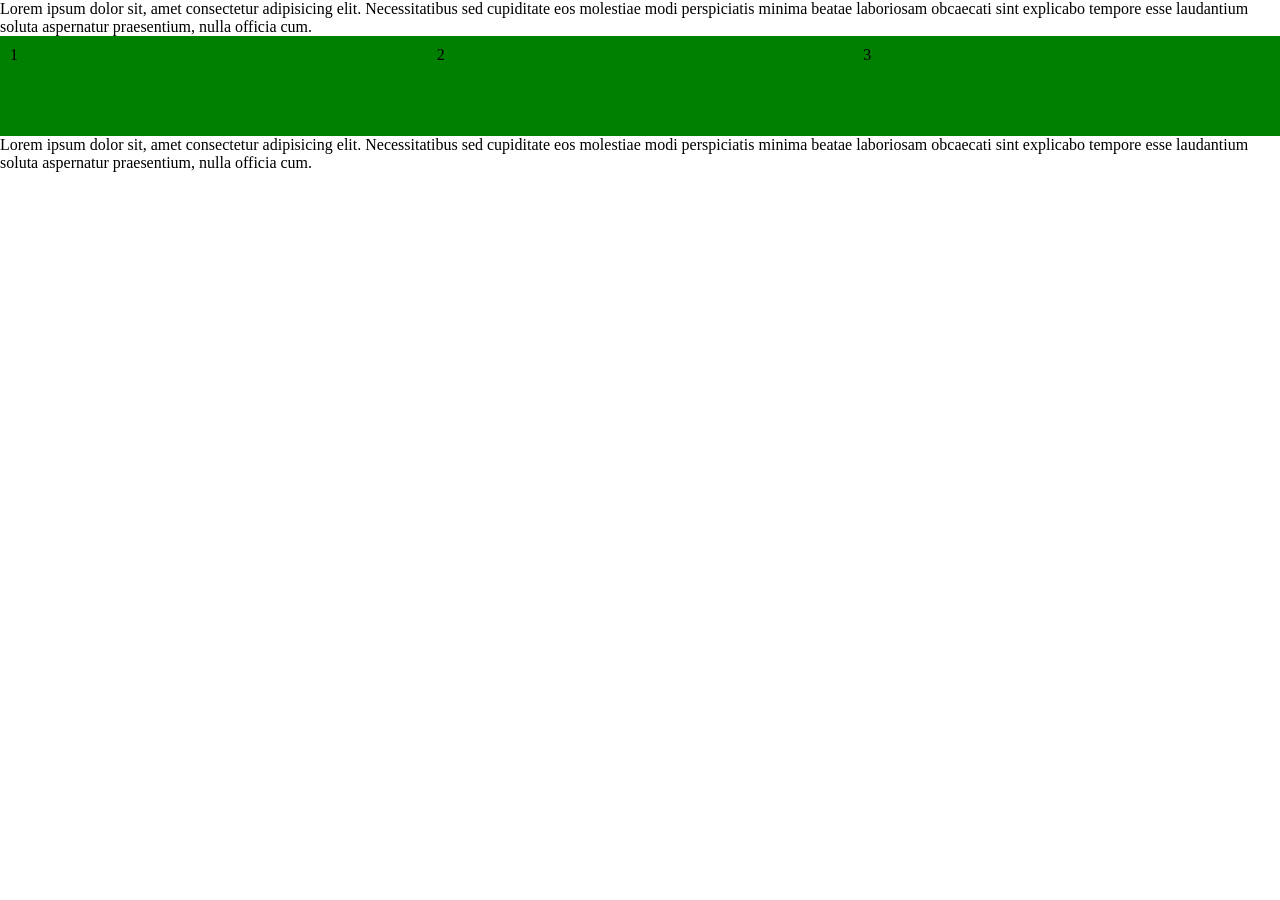
<file: frontend/responsive.html>
<!DOCTYPE html>
<html lang="en">
<head>
  <meta charset="UTF-8">
  <meta name="viewport" content="width=device-width, initial-scale=1.0">
  <title>Document</title>
  <link rel="stylesheet" href="responsive.css">
</head>
<body>
  Lorem ipsum dolor sit, amet consectetur adipisicing elit. Necessitatibus sed cupiditate eos molestiae modi perspiciatis minima beatae laboriosam obcaecati sint explicabo tempore esse laudantium soluta aspernatur praesentium, nulla officia cum.
  <div class="wrapper">
    <div class="box">1</div>
    <div class="box">2</div>
    <div class="box">3</div>
  </div>
  Lorem ipsum dolor sit, amet consectetur adipisicing elit. Necessitatibus sed cupiditate eos molestiae modi perspiciatis minima beatae laboriosam obcaecati sint explicabo tempore esse laudantium soluta aspernatur praesentium, nulla officia cum.
</body>
</html>
</file>
<file: frontend/flexbox.css>
.wrapper {
  display: flex;
  justify-content: space-around;
  align-items: center;
  flex-wrap: wrap;
}

.box {
  width: 200px;
  height: 200px;
  margin-bottom: 20px;
  background-color: red;
  display: flex;
  align-items: center;
  justify-content: center;
  color: white;
}

.box:nth-child(odd) {
  height: 100px;
  background-color: blue;
  flex: 1;
}

.box:nth-child(1) {
  background-color: green;
  height: 100px;
  align-self: flex-start;
  flex: 5;
}
</file>
<file: frontend/interview.css>
* {
  margin: 0;
  padding: 0;
  box-sizing: border-box;
}

.wrapper {
  /* display: flex; */
  text-align: center;
}

.header {
  background-color: red;
}

.aside.aside-1 {
  background-color: yellow;
}

.aside.aside-2 {
  background-color: pink;
}

.footer {
  background-color: lightgreen;
}


@media only screen and (min-width: 600px) {
  .aside {
    display: inline-block;
    width: 50%;
  }
}

@media only screen and (min-width: 800px) {
  .wrapper {
    display: flex;
    flex-wrap: wrap;
  }
  .header {
    width: 100%;
    order: 0;
  }
  .main {
    flex: 1;
    order: 2;
  }
  .aside {
    width: 100px;
  }
  .aside-1 {
    order: 1;
  }
  .aside-2 {
    order: 3;
  }
  footer {
    width: 100%;
    order: 5;
  }
}
</file>
<file: frontend/positions.css>
* {
  margin: 0;
  padding: 0;
  box-sizing: border-box;
}

.wrapper {
  width: 100px;
  height: 100px;
  position: relative;
}

.box {
  width: 100px;
  height: 100px;
  background-color: green;
  position: absolute;
  bottom: 10px;
  right: 10px;
}
</file>
<file: frontend/responsive.css>
* {
  margin: 0;
  padding: 0;
  box-sizing: border-box;
}

.wrapper {
  display: flex;
  flex-direction: column;
}

.box {
  width: 100px;
  height: 100px;
  padding: 10px;
  background-color: green;
  width: 100%;
}

@media only screen and (min-width: 412px) {
  .wrapper {
    flex-direction: row;
    justify-content: space-around;
  }
}
</file>
